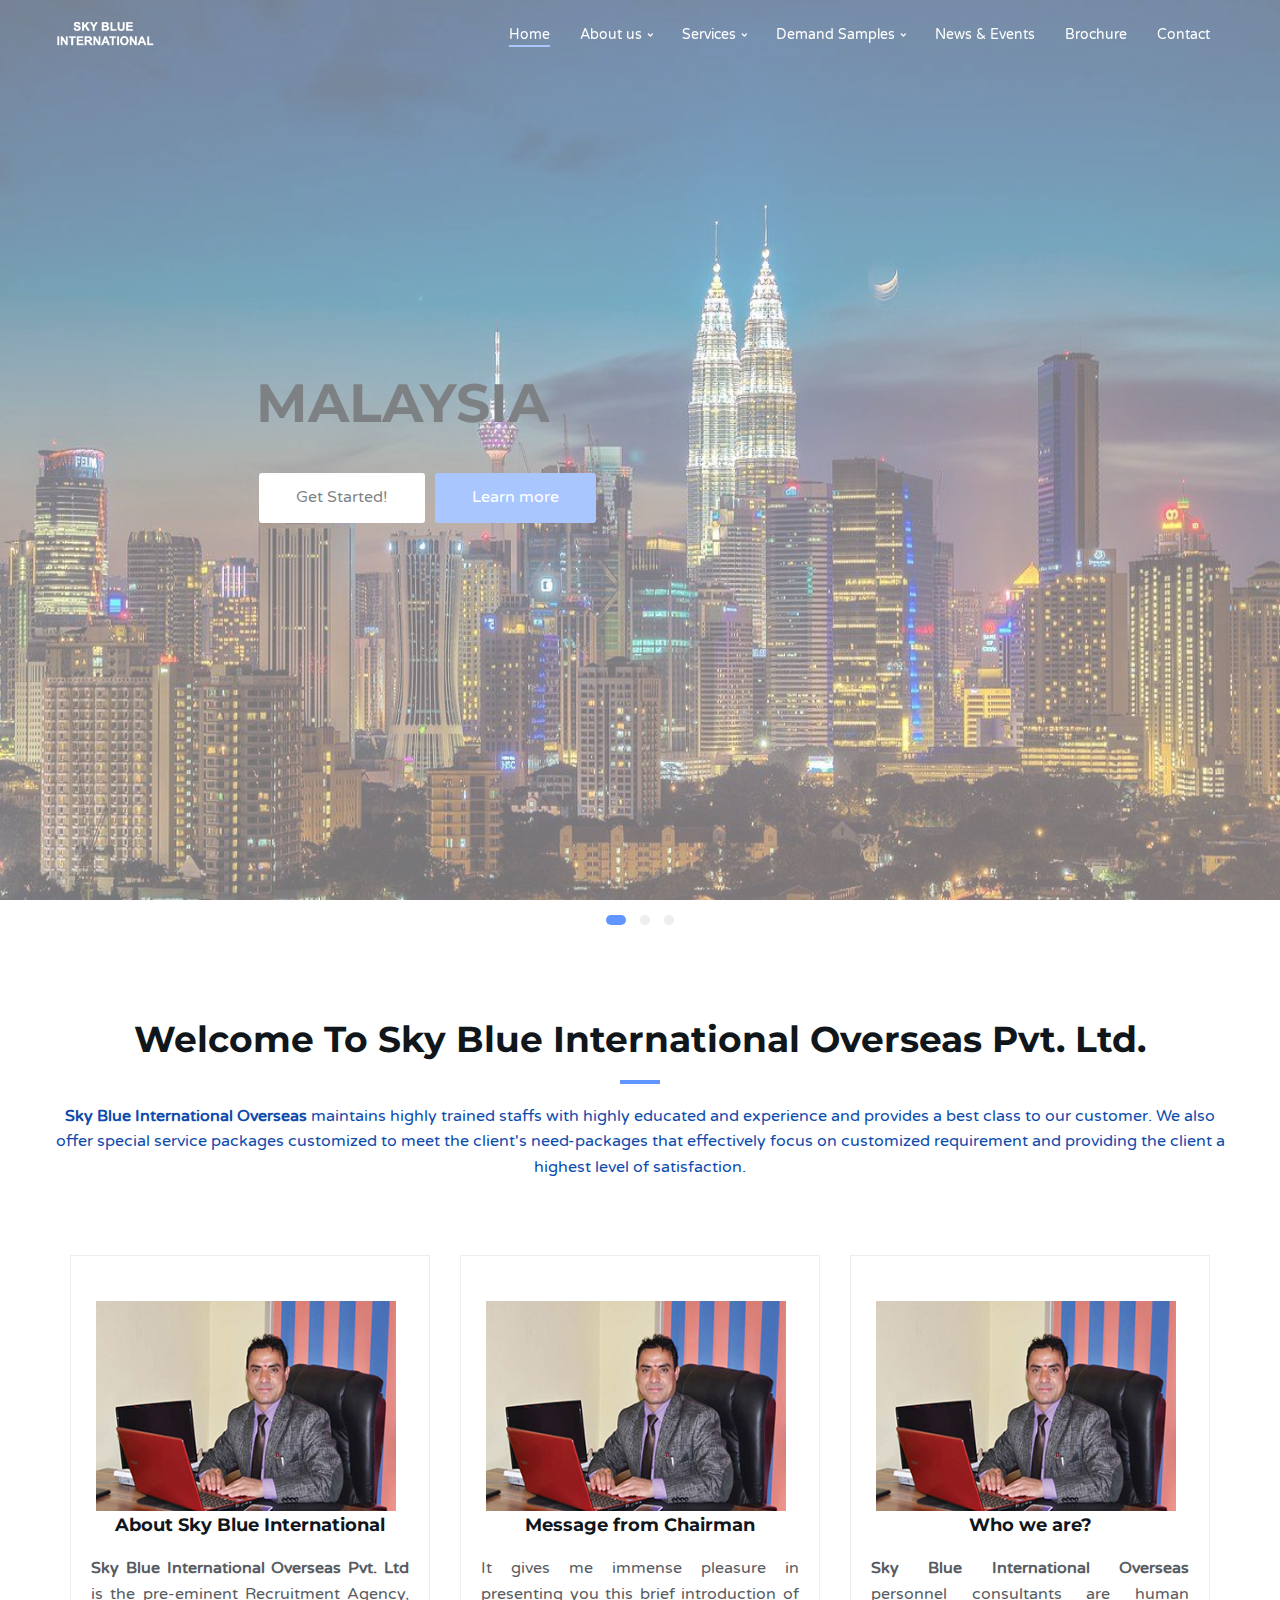
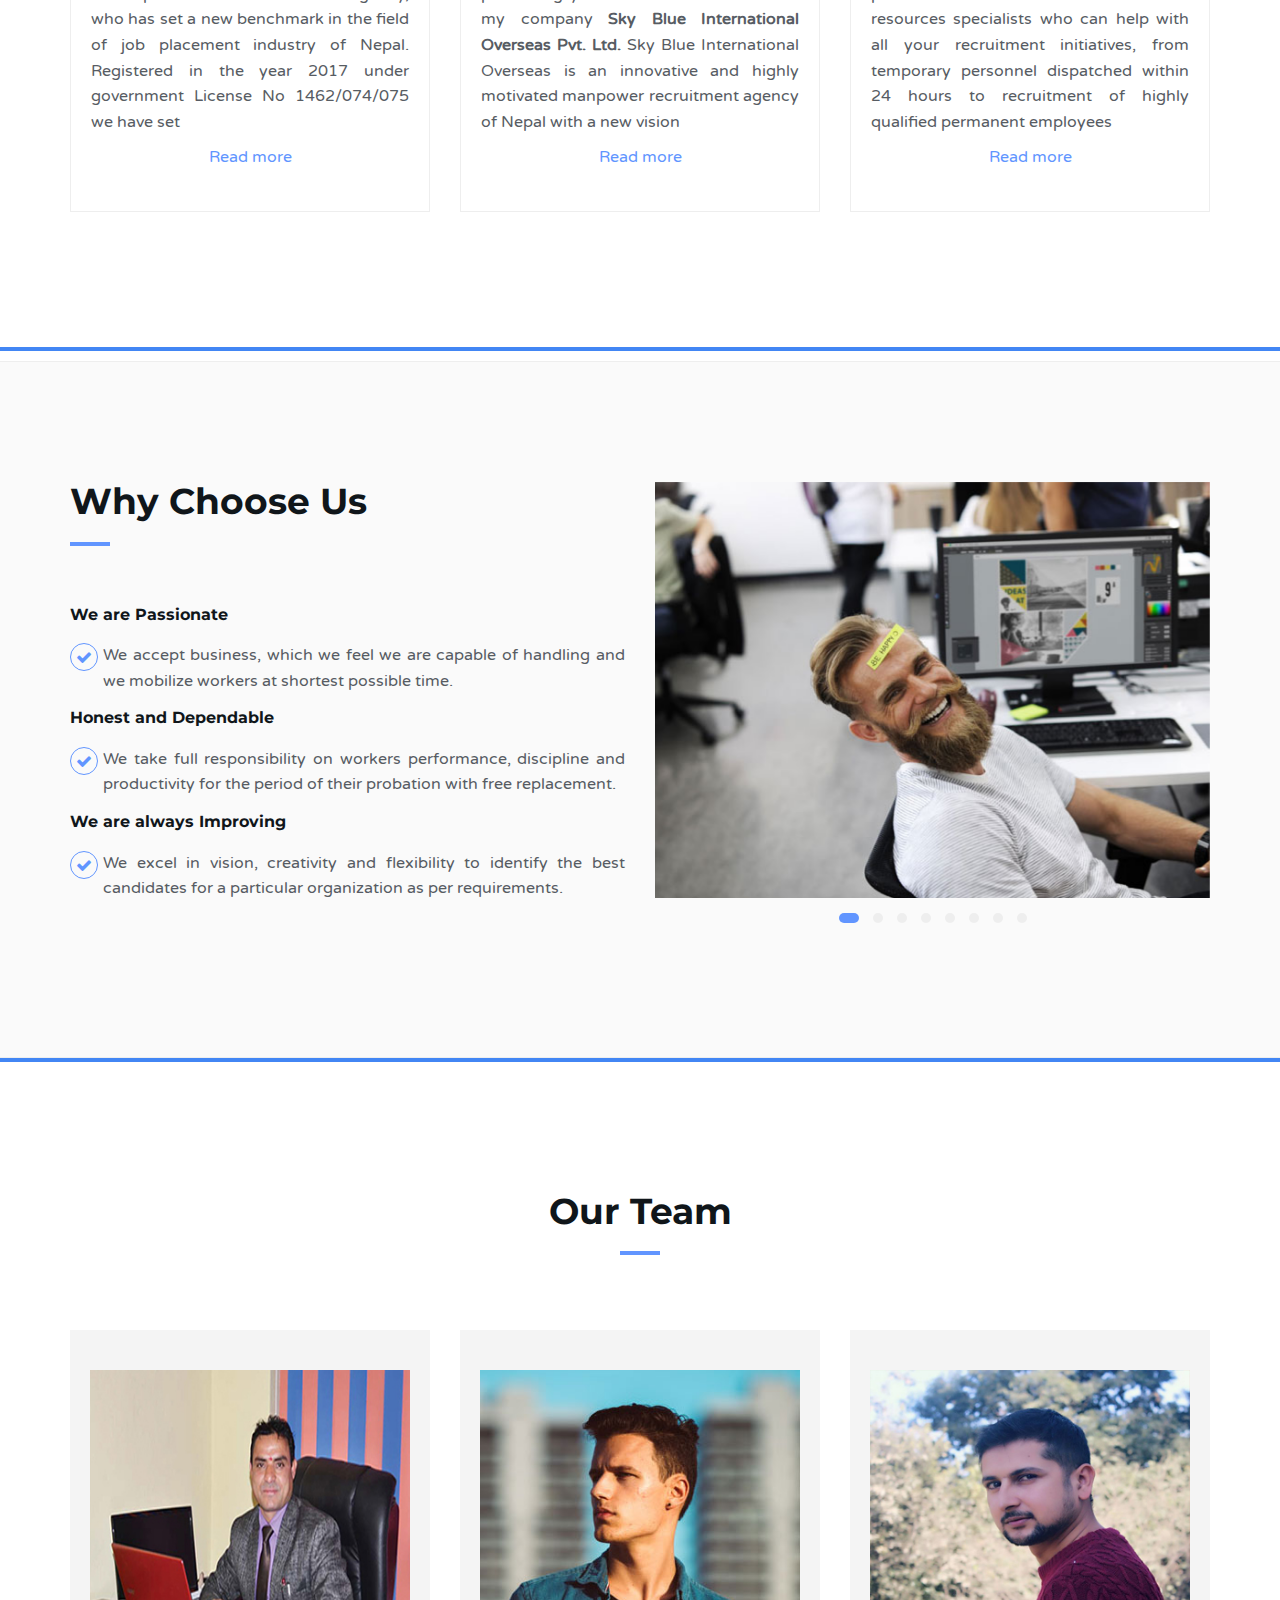
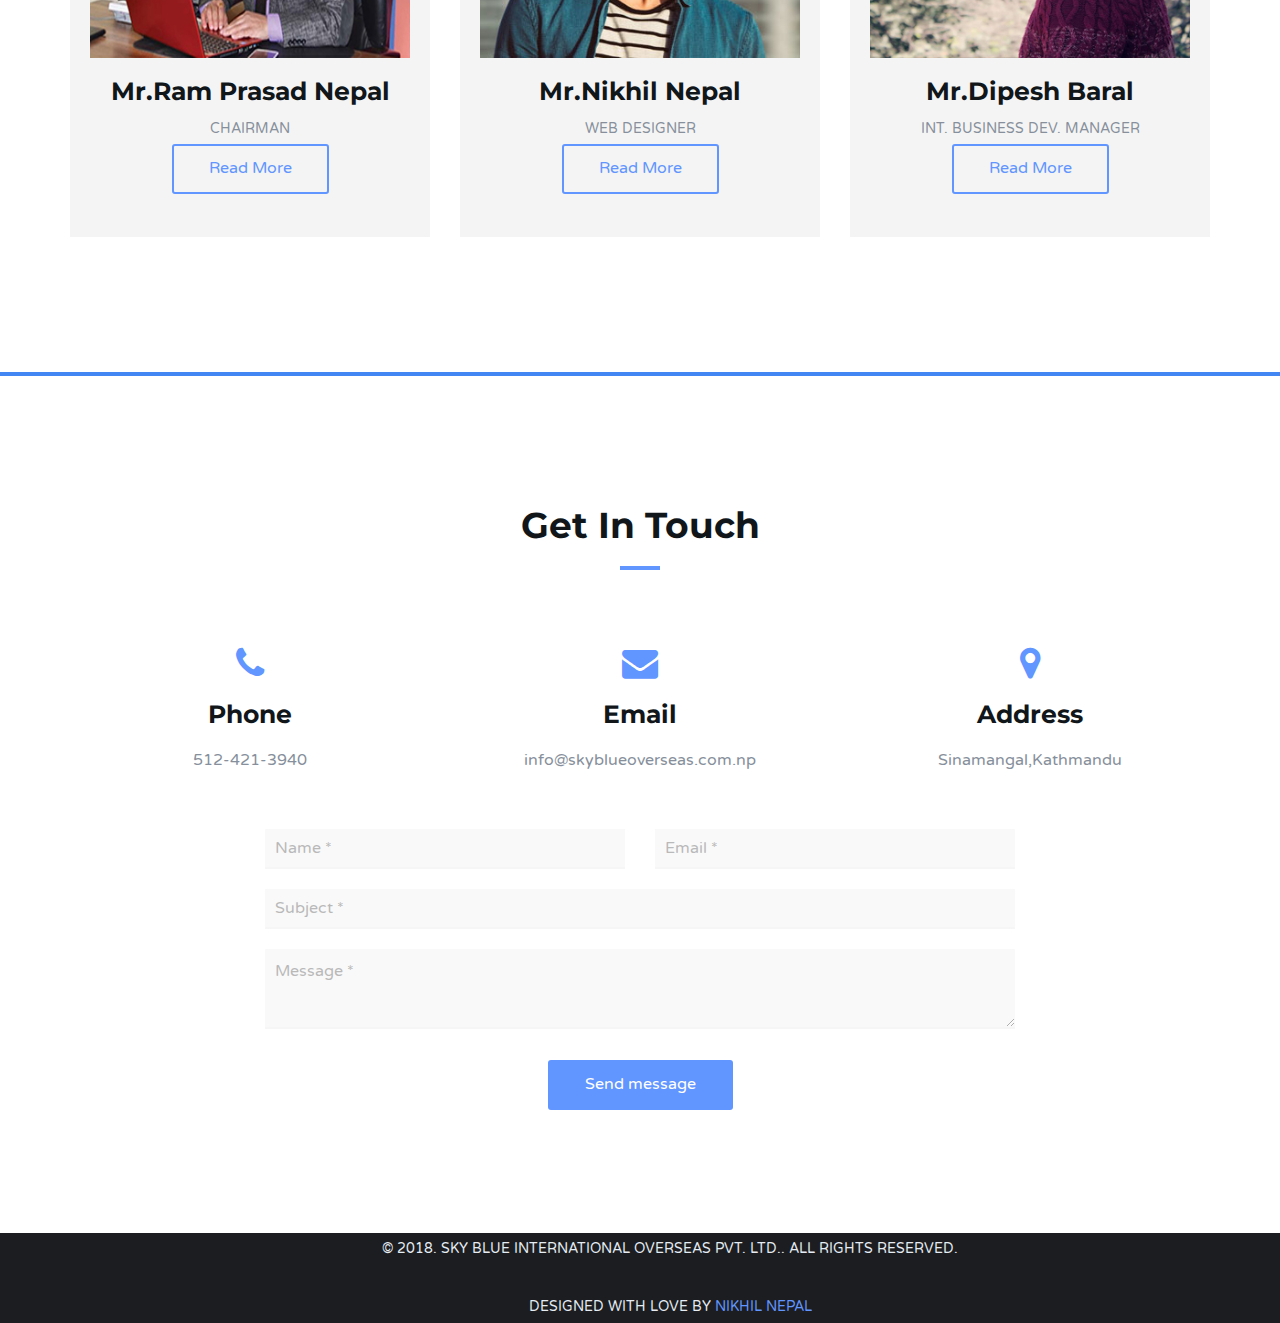
<file: index.html>
<!DOCTYPE html>
<html lang="en">

<head>
	<meta charset="utf-8">
	<meta http-equiv="X-UA-Compatible" content="IE=edge">
	<meta name="viewport" content="width=device-width, initial-scale=1">
	<!-- The above 3 meta tags *must* come first in the head; any other head content must come *after* these tags -->

	<title>Sky Blue International Overseas Pvt. Ltd </title>

	<!-- Google font -->
	<link href="https://fonts.googleapis.com/css?family=Montserrat:400,700%7CVarela+Round" rel="stylesheet">

	<!-- Bootstrap -->
	<link type="text/css" rel="stylesheet" href="css/bootstrap.min.css" />

	<!-- Owl Carousel -->
	<link type="text/css" rel="stylesheet" href="css/owl.carousel.css" />
	<link type="text/css" rel="stylesheet" href="css/owl.theme.default.css" />

	<!-- Magnific Popup -->
	<link type="text/css" rel="stylesheet" href="css/magnific-popup.css" />

	<!-- Font Awesome Icon -->
	<link rel="stylesheet" href="css/font-awesome.min.css">

	<!-- Custom stlylesheet -->
	<link type="text/css" rel="stylesheet" href="css/style.css" />

	<!-- HTML5 shim and Respond.js for IE8 support of HTML5 elements and media queries -->
	<!-- WARNING: Respond.js doesn't work if you view the page via file:// -->
	<!--[if lt IE 9]>
		<script src="https://oss.maxcdn.com/html5shiv/3.7.3/html5shiv.min.js"></script>
		<script src="https://oss.maxcdn.com/respond/1.4.2/respond.min.js"></script>
	<![endif]-->
</head>

<body>
	<!-- Header -->
	<header id="home">
		<!-- Background Image -->
		<div class="home-slider">
			<div id="home-slider" class="owl-carousel owl-theme">
				<div>
					<img class="img-responsive" src="./img/bg_slider1.jpg" alt="">
					<div class="home-content" style="text-align: left;">
						<h1 class="black-text">Malaysia</h1>
						<a href="#about"><button class="white-btn">Get Started!</button></a>
						<a href="intro.html"><button class="main-btn">Learn more</button></a>
					</div>
				</div>
				<div>
					<img class="img-responsive" src="./img/bg_slider1.jpg" alt="">
					<div class="home-content" style="text-align: left;">
						<h1 class="black-text">Malaysia</h1>
						<a href="#about"><button class="white-btn">Get Started!</button></a>
						<a href="intro.html"><button class="main-btn">Learn more</button></a>
					</div>
				</div>
				<div>
					<img class="img-responsive" src="./img/bg_slider1.jpg" alt="">
					<div class="home-content" style="text-align: left;">
						<h1 class="black-text">Malaysia</h1>
						<a href="#about"><button class="white-btn">Get Started!</button></a>
						<a href="intro.html"><button class="main-btn">Learn more</button></a>
					</div>
				</div>
			</div>
		</div>
		<!-- /Background Image -->

		<!-- Nav -->
		<nav id="nav" class="navbar nav-transparent">
			<div class="container">

				<div class="navbar-header">
					<!-- Logo -->
					<div class="navbar-brand">
						<a href="index.html">
							<img class="logo" src="img/logo.png" alt="logo">
							<img class="logo-alt" src="img/logo-alt.png" alt="logo">
						</a>
					</div>
					<!-- /Logo -->

					<!-- Collapse nav button -->
					<div class="nav-collapse">
						<span></span>
					</div>
					<!-- /Collapse nav button -->
				</div>

				<!--  Main navigation  -->
				<ul class="main-nav nav navbar-nav navbar-right">
					<li><a href="#home">Home</a></li>
					<li class="has-dropdown"><a href="#about">About us</a>
						<ul class="dropdown">
							<li><a href="intro.html" target="_blank" >Introduction</a></li>
                            <li><a href="msgceo.html" target="_blank">Message from Chairman</a></li>
                            <li><a href="wrkflow.html" target="_blank">Work Flow Chart</a></li>
                            <li><a href="abtnepal.html" target="_blank">About Nepal</a></li>
                            <li><a href="orgchart.html" target="_blank">Organization Chart</a></li>
                            <li><a href="legaldoc.html" target="_blank">Legal Documents</a></li>
                            <li><a href="#team" >Sky Blue Teams</a></li>
						</ul>
					</li>
					<li class="has-dropdown"><a href="#features">Services</a>
						<ul class="dropdown">
						<li><a href="docreq.html">Document Required</a></li>
                        <li><a href="selection.html" target="_blank">Requirement & Selection Process</a></li>
                        <li><a href="terms.html" target="_blank">Term & Conditions</a></li>
                    	</ul>
					</li>
					<li class="has-dropdown"><a href="#">Demand Samples</a>
						<ul class="dropdown">
							<li><a href="malaysia.html" target="_blank" >Sample Demand Letter-Malaysia</a></li>
                            <li><a href="dubai.html" target="_blank">Sample Demand Letter-Dubai</a></li>
                            <li><a href="qatar.html" target="_blank">Sample Demand Letter-Qatar</a></li>
						</ul>
					</li>
					<li><a href="news&events.html" target="_blank">News & Events</a></li>
					<li><a href="brochure.html" target="_blank">Brochure</a></li>
					<li><a href="#contact">Contact</a></li>
				</ul>
				<!-- /Main navigation -->

			</div>
		</nav>
		<!-- /Nav -->

	

	</header>
	<!-- /Header -->

	<!-- About -->
	<div id="about" class="section md-padding">

		<!-- Container -->
		<div class="container">

			<!-- Row -->
			<div class="row">

				<!-- Section header -->
				<div class="section-header text-center">
					<h2 class="title">Welcome to Sky Blue International Overseas Pvt. Ltd.</h2>
                    <p style="text-align: center; color: #0d4bad;"><strong>Sky Blue International Overseas</strong> maintains highly trained staffs with highly educated and experience and provides a best class to our customer. We also offer special service packages customized to meet the client's need-packages that effectively focus on customized requirement and providing the client a highest level of satisfaction.</p>
				</div>
				<!-- /Section header -->

				<!-- about -->
				<div class="col-md-4">
					<div class="about">
						<!-- <i class="fa fa-cogs"></i> -->
						<img src="img/ramprasadnepal.jpg" style="float:left; padding:5px;" width="310" height="220"/>
						<h4>About Sky Blue International </h4>
						<p style="color:#575c63; text-align:justify;"><strong>Sky Blue International Overseas Pvt. Ltd</strong> is the pre-eminent Recruitment Agency, who has set a new benchmark in the field of job placement industry of Nepal. Registered in the year 2017 under government License No 1462/074/075 we have set</p>
						<a href="intro.html" target="_blank">Read more</a>
					</div>
				</div>
				<!-- /about -->

				<!-- about -->
				<div class="col-md-4">
					<div class="about">
						<!-- <i class="fa fa-magic"></i> -->
						<img src="img/ramprasadnepal.jpg" style="float:left; padding:5px;" width="310" height="220"/>
						<h4>Message from Chairman</h4>
						<p style="color:#575c63; text-align:justify;">It gives me immense pleasure in presenting you this brief introduction of my company <strong> Sky Blue International Overseas Pvt. Ltd.</strong> Sky Blue International Overseas is an innovative and highly motivated manpower recruitment agency of Nepal with a new vision</p>
						<a href="msgceo.html" target="_blank">Read more</a>
					</div>
				</div>
				<!-- /about -->

				<!-- about -->
				<div class="col-md-4">
					<div class="about">
						<!-- <i class="fa fa-mobile"></i> -->
						<img src="img/ramprasadnepal.jpg" style="float:left; padding:5px;" width="310" height="220"/>
						<h4>Who we are?</h4>
						<p style="color:#575c63; text-align:justify;"><strong>Sky Blue International Overseas</strong> personnel consultants are human resources specialists who can help with all your recruitment initiatives, from temporary personnel dispatched within 24 hours to recruitment of highly qualified permanent employees</p>
						<a href="intro.html" target="_blank">Read more</a>
					</div>
				</div>
				<!-- /about -->

			</div>
			<!-- /Row -->

		</div>
		<!-- /Container -->

	</div>
	<!-- /About -->

	<div class="row">
       
        <div class="col-md-12">                    
            <!-- <div class="bounce" >

<p style="font-size: 16px; font-weight: bold; color:#000; text-decoration:none; letter-spacing: 4px;"> 
Airport Helper </p>

<p style="font-size: 16px; font-weight: bold; color:#000; text-decoration:none; letter-spacing: 4px;"> 
Cleaner </p> 

<p style="font-size: 16px; font-weight: bold; color:#000; text-decoration:none; letter-spacing: 4px;"> 
Body Guard </p> 

<p style="font-size: 16px; font-weight: bold; color:#000; text-decoration:none; letter-spacing: 4px;"> 
Dish Cleaners </p> 
<p style="font-size: 16px; font-weight: bold; color:#000; text-decoration:none; letter-spacing: 4px;"> 
Guard </p> 
<p style="font-size: 16px; font-weight: bold; color:#000; text-decoration:none; letter-spacing: 4px;"> 
Assistant Welding </p> 

</div>            
        </div>        -->
        <p style="border-bottom:4px solid #4286f4;"></p>
    </div>
</div>

	<!-- Why Choose Us -->
	<div id="features" class="section md-padding bg-grey">

		<!-- Container -->
		<div class="container">

			<!-- Row -->
			<div class="row">

				<!-- why choose us content -->
				<div class="col-md-6">
					<div class="section-header">
						<h2 class="title">Why Choose Us</h2>
					</div>
					
					<div class="feature">
						<h5>We are Passionate</h5>
						<i class="fa fa-check"></i>
						<p style="color:#575c63; text-align:justify;">We accept business, which we feel we are capable of handling and we mobilize workers at shortest possible time.</p>
					</div>
					<div class="feature">
						<h5>Honest and Dependable</h5>
						<i class="fa fa-check"></i>
						<p style="color:#575c63; text-align:justify;">We take full responsibility on workers performance, discipline and productivity for the period of their probation with free replacement.</p>
					</div>
					<div class="feature">
						<h5>We are always Improving</h5>
						<i class="fa fa-check"></i>
						<p style="color:#575c63; text-align:justify;">We excel in vision, creativity and flexibility to identify the best candidates for a particular organization as per requirements.</p>
					</div>
					
				</div>
				<!-- /why choose us content -->

				<!-- About slider -->
				<div class="col-md-6">
					<div id="about-slider" class="owl-carousel owl-theme">
						<img class="img-responsive" src="./img/about1.jpg" alt="">
						<img class="img-responsive" src="./img/about2.jpg" alt="">
						<img class="img-responsive" src="./img/about1.jpg" alt="">
						<img class="img-responsive" src="./img/about2.jpg" alt="">
						<img class="img-responsive" src="./img/about1.jpg" alt="">
						<img class="img-responsive" src="./img/about2.jpg" alt="">
						<img class="img-responsive" src="./img/about1.jpg" alt="">
						<img class="img-responsive" src="./img/about2.jpg" alt="">
					</div>
				</div>
				<!-- /About slider -->

			</div>
			<!-- /Row -->

		</div>
		<!-- /Container -->
	</div>
	<!-- /Why Choose Us -->
	
<div class="row">
       
        <div class="col-md-12">                    
           
        <p style="border-bottom:4px solid #4286f4;"></p>
    </div>
</div>
	<!-- Team -->
	<div id="team" class="section md-padding">

		<!-- Container -->
		<div class="container">

			<!-- Row -->
			<div class="row">

				<!-- Section header -->
				<div class="section-header text-center">
					<h2 class="title">Our Team</h2>
				</div>
				<!-- /Section header -->

				<!-- team -->
				<div class="col-sm-4">
					<div class="team">
						<div class="team-img">
							<img class="img-responsive" src="./img/ram.jpg" alt="">
							<div class="overlay">
								<div class="team-social">
									<a href="#"><i class="fa fa-facebook"></i></a>
									<a href="#"><i class="fa fa-google-plus"></i></a>
									<a href="#"><i class="fa fa-twitter"></i></a>
								</div>
							</div>
						</div>
						<div class="team-content">
							<h3>Mr.Ram Prasad Nepal</h3>
							<span>Chairman</span>
							<div class="price-btn">
                            <a href="msgceo.html"><button class="outline-btn">Read More</button></a>
                        </div>
						</div>
					</div>
				</div>
				<!-- /team -->

				<!-- team -->
				<div class="col-sm-4">
					<div class="team">
						<div class="team-img">
							<img class="img-responsive" src="./img/team1.jpg" alt="">
							<div class="overlay">
								<div class="team-social">
									<a href="#"><i class="fa fa-facebook"></i></a>
									<a href="#"><i class="fa fa-google-plus"></i></a>
									<a href="#"><i class="fa fa-twitter"></i></a>
								</div>
							</div>
						</div>
						<div class="team-content">
							<h3>Mr.Nikhil Nepal</h3>
							<span>Web Designer</span>
							<div class="price-btn">
                            <a href="msgceo.html"><button class="outline-btn">Read More</button></a>
                        </div>
						</div>
					</div>
				</div>
				<!-- /team -->

				<!-- team -->
				<div class="col-sm-4">
					<div class="team">
						<div class="team-img">
							<img class="img-responsive" src="./img/dipesh1.jpg" alt="">
							<div class="overlay">
								<div class="team-social">
									<a href="#"><i class="fa fa-facebook"></i></a>
									<a href="#"><i class="fa fa-google-plus"></i></a>
									<a href="#"><i class="fa fa-twitter"></i></a>
								</div>
							</div>
						</div>
						<div class="team-content">
							<h3>Mr.Dipesh Baral</h3>
							<span>Int. Business Dev. Manager</span>
							<div class="price-btn">
                            <a href="msgbusdev.html"><button class="outline-btn">Read More</button></a>
                        </div>
						</div>
					</div>
				</div>
				<!-- /team -->

			</div>
			<!-- /Row -->

		</div>
		<!-- /Container -->

	</div>
	<!-- /Team -->

	<div class="row">
       
        <div class="col-md-12">                    
           
        <p style="border-bottom:4px solid #4286f4;"></p>
    </div>
</div>

	<!-- Contact -->
	<div id="contact" class="section md-padding">

		<!-- Container -->
		<div class="container">

			<!-- Row -->
			<div class="row">

				<!-- Section-header -->
				<div class="section-header text-center">
					<h2 class="title">Get in touch</h2>
				</div>
				<!-- /Section-header -->

				<!-- contact -->
				<div class="col-sm-4">
					<div class="contact">
						<i class="fa fa-phone"></i>
						<h3>Phone</h3>
						<p>512-421-3940</p>
					</div>
				</div>
				<!-- /contact -->

				<!-- contact -->
				<div class="col-sm-4">
					<div class="contact">
						<i class="fa fa-envelope"></i>
						<h3>Email</h3>
						<p>info@skyblueoverseas.com.np</p>
					</div>
				</div>
				<!-- /contact -->

				<!-- contact -->
				<div class="col-sm-4">
					<div class="contact">
						<i class="fa fa-map-marker"></i>
						<h3>Address</h3>
						<p>Sinamangal,Kathmandu</p>
					</div>
				</div>
				<!-- /contact -->

				<!-- contact form -->
			<div class="col-md-8 col-md-offset-2">
				<form id="contact-form" method="post" action="mail.php" role="form">

						<div class="messages"></div>

						<div class="controls">
					
							<div class="row">
								<div class="col-md-6">
									<div class="form-group">
										<input id="form_name" type="text" name="name" placeholder="Name *" required="required" data-error="Name is required.">
										<div class="help-block with-errors"></div>
									</div>
								</div>
								<div class="col-md-6">
									<div class="form-group">
										<input id="form_email" type="email" name="email" placeholder="Email *" required="required" data-error="Valid email is required.">
										<div class="help-block with-errors"></div>
									</div>
								</div>
							</div>
							<div class="row">
								<div class="col-md-12">
									<div class="form-group">
										<input id="form_subject" type="text" name="subject" placeholder="Subject *" required="required" data-error="Subject is required.">
										<div class="help-block with-errors"></div>
									</div>
								</div>
							</div>
							<div class="row">
								<div class="col-md-12">
									<div class="form-group">
										<textarea id="form_message" name="message" placeholder="Message *" rows="4" required="required" data-error="Please,leave us a message."></textarea>
										<div class="help-block with-errors"></div>
									</div>
								</div>
								<div class="col-md-12 text-center">
									<input type="submit" class="main-btn" value="Send message">
								</div>
							</div>
						</div>
					
					</form>
			
		</div>
		<!-- /contact form -->

			</div>
			<!-- /Row -->

		</div>
		<!-- /Container -->

	</div>
	<!-- /Contact -->


	<!-- Footer -->
	<footer id="footer" class="sm-padding bg-dark">

		<!-- Container -->
		<div class="container">

			<!-- Row -->
			<div class="row">

				<div class="col-md-12">

					<!-- Footer -->
    <footer id="footer" class="sm-padding bg-dark">

        <!-- Container -->
        <div class="container">

            <!-- Row -->
            <div class="row">

                <div class="col-md-12">
                    <!-- Footer Coypright -->
            <div class="footer-copyright">
                <div class="container">
                    <p>© 2018. Sky Blue International Overseas Pvt. Ltd.. All rights reserved.</p><br>
                    <P>Designed with love by <a href="http://www.nepalnikhil.com.np/">Nikhil Nepal</a></P>

                </div>
            </div>
            <!-- End Footer Coypright -->
                </div>

            </div>
            <!-- /Row -->

        </div>
        <!-- /Container -->

    </footer>
    <!-- /Footer -->

	<!-- Back to top -->
	<div id="back-to-top"></div>
	<!-- /Back to top -->

	<!-- Preloader -->
	<div id="preloader">
		<div class="preloader">
			<span></span>
			<span></span>
			<span></span>
			<span></span>
		</div>
	</div>
	<!-- /Preloader -->

	<!-- jQuery Plugins -->
	<script type="text/javascript" src="js/jquery.min.js"></script>
	<script type="text/javascript" src="js/bootstrap.min.js"></script>
	<script type="text/javascript" src="js/owl.carousel.min.js"></script>
	<script type="text/javascript" src="js/jquery.magnific-popup.js"></script>
    <script type="text/javascript" src="js/validator.js"></script>	
	<script type="text/javascript" src="js/main.js"></script>

</body>

</html>
</file>
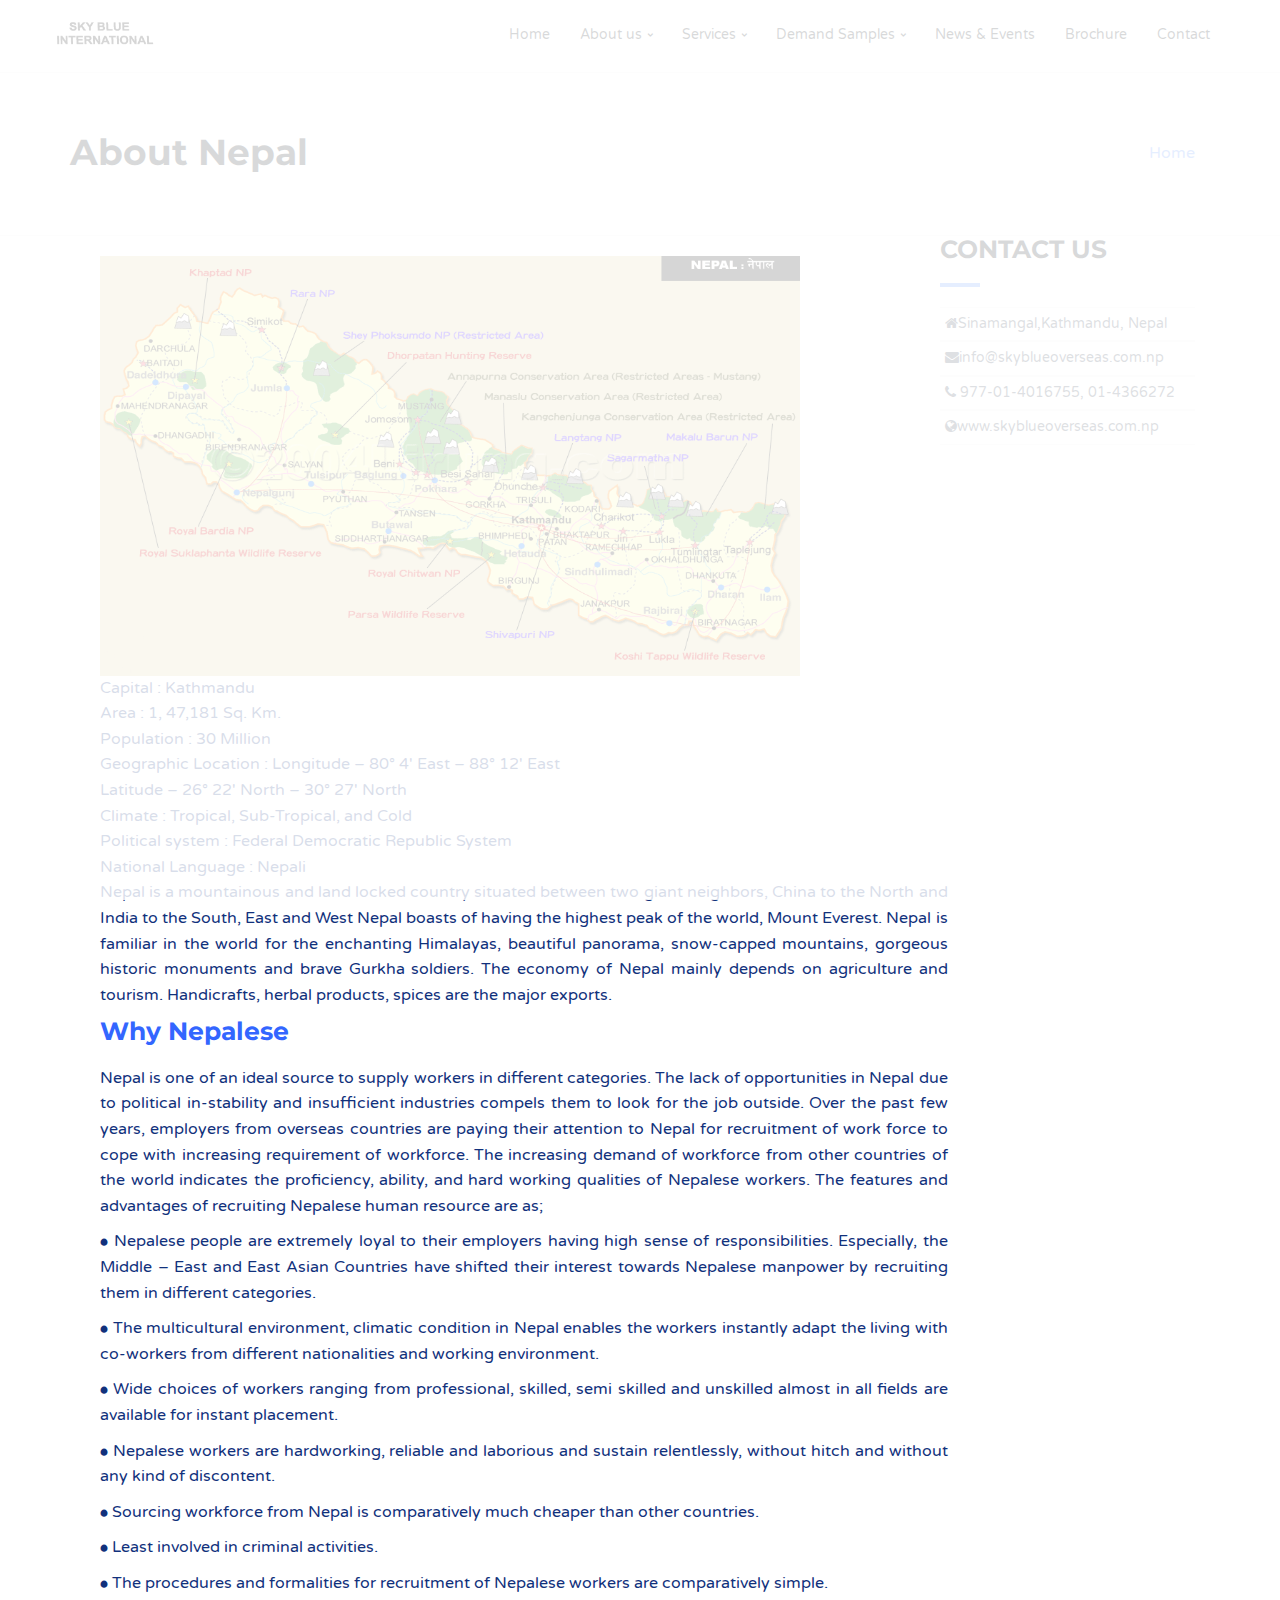
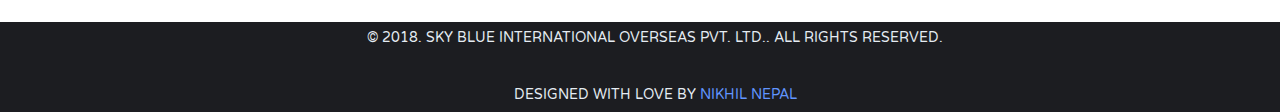
<file: abtnepal.html>
<!DOCTYPE html>
<html lang="en">

<head>
    <meta charset="utf-8">
    <meta http-equiv="X-UA-Compatible" content="IE=edge">
    <meta name="viewport" content="width=device-width, initial-scale=1">
    <!-- The above 3 meta tags *must* come first in the head; any other head content must come *after* these tags -->

    <title>About Nepal</title>

    <!-- Google font -->
    <link href="https://fonts.googleapis.com/css?family=Montserrat:400,700%7CVarela+Round" rel="stylesheet">

    <!-- Bootstrap -->
    <link type="text/css" rel="stylesheet" href="css/bootstrap.min.css" />

    <!-- Owl Carousel -->
    <link type="text/css" rel="stylesheet" href="css/owl.carousel.css" />
    <link type="text/css" rel="stylesheet" href="css/owl.theme.default.css" />

    <!-- Magnific Popup -->
    <link type="text/css" rel="stylesheet" href="css/magnific-popup.css" />

    <!-- Font Awesome Icon -->
    <link rel="stylesheet" href="css/font-awesome.min.css">

    <!-- Custom stlylesheet -->
    <link type="text/css" rel="stylesheet" href="css/style.css" />

    <!-- HTML5 shim and Respond.js for IE8 support of HTML5 elements and media queries -->
    <!-- WARNING: Respond.js doesn't work if you view the page via file:// -->
    <!--[if lt IE 9]>
        <script src="https://oss.maxcdn.com/html5shiv/3.7.3/html5shiv.min.js"></script>
        <script src="https://oss.maxcdn.com/respond/1.4.2/respond.min.js"></script>
    <![endif]-->
</head>

<body>

    <!-- Header -->
    <header>

        <!-- Nav -->
        <nav id="nav" class="navbar">
            <div class="container">

                <div class="navbar-header">
                    <!-- Logo -->
                    <div class="navbar-brand">
                        <a href="index.html">
                            <img class="logo" src="img/logo.png" alt="logo">
                        </a>
                    </div>
                    <!-- /Logo -->

                    <!-- Collapse nav button -->
                    <div class="nav-collapse">
                        <span></span>
                    </div>
                    <!-- /Collapse nav button -->
                </div>

                <!--  Main navigation  -->
                <ul class="main-nav nav navbar-nav navbar-right">
                    <li><a href="index.html" target="_blank">Home</a></li>
                    <li class="has-dropdown"><a href="intro.html" target="_blank">About us</a>
                        <ul class="dropdown">
                            <li><a href="intro.html" target="_blank" >Introduction</a></li>
                            <li><a href="msgceo.html" target="_blank">Message from Chairman</a></li>
                            <li><a href="wrkflow.html" target="_blank">Work Flow Chart</a></li>
                            <li><a href="abtnepal.html" target="_blank">About Nepal</a></li>
                            <li><a href="orgchart.html" target="_blank">Organization Chart</a></li>
                            <li><a href="legaldoc.html" target="_blank">Legal Documents</a></li>
                            <li><a href="team.html" target="_blank">Sky Blue Teams</a></li>
                        </ul>
                    </li>
                    <li class="has-dropdown"><a href="selection.html" target="_blank">Services</a>
                        <ul class="dropdown">
                        <li><a href="docreq.html" target="_blank">Document Required</a></li>
                        <li><a href="selection.html" target="_blank">Requirement & Selection Process</a></li>
                        <li><a href="terms.html" target="_blank">Term & Conditions</a></li>
                        </ul>
                    </li>
                    <li class="has-dropdown"><a href="#" >Demand Samples</a>
                        <ul class="dropdown">
                            <li><a href="malaysia.html" target="_blank" >Sample Demand Letter-Malaysia</a></li>
                            <li><a href="dubai.html" target="_blank">Sample Demand Letter-Dubai</a></li>
                            <li><a href="qatar.html" target="_blank">Sample Demand Letter-Qatar</a></li>
                        </ul>
                    </li>
                    <li><a href="news&events.html" target="_blank">News & Events</a></li>
                    <li><a href="brochure.html" target="_blank">Brochure</a></li>
                    <li><a href="#contact">Contact</a></li>
                </ul>
                <!-- /Main navigation -->

            </div>
        </nav>
        <!-- /Nav -->

        <!-- header wrapper -->
        <div class="header-wrapper sm-padding bg-grey">
            <div class="container">
                <h2>About Nepal</h2>
                <ul class="breadcrumb">
                    <li class="breadcrumb-item"><a href="index.html">Home</a></li>
                </ul>
            </div>
        </div>
        <!-- /header wrapper -->

    </header>
    <!-- /Header -->

   
        <!-- Container -->
        <div class="container">

            <!-- Row -->
            <div>

                <!-- Main -->
                <main id="main" class="col-md-9">
                    <div class="blog">
                        <div class="blog-content">
                            <div class="master-container">
    <div class="container">
        <div class="row">
            <main class="col-xs-12  col-md-9" role="main">
                <div class="row">

                    
                    <div class="col-xs-12">
                        <article class="post-2199 page type-page status-publish hentry">
                            <img src="img/nepal.jpg" width="700" height="420"/>
                            <p>Capital : Kathmandu<br />
                            Area : 1, 47,181 Sq. Km.<br />
                            Population : 30 Million<br />
                            Geographic Location : Longitude &#8211; 80° 4&#8242; East &#8211; 88° 12&#8242; East<br />
                            Latitude &#8211; 26° 22&#8242; North &#8211; 30° 27&#8242; North<br />
                            Climate : Tropical, Sub-Tropical, and Cold<br />
                            Political system : Federal Democratic Republic System<br />
                            National Language : Nepali<br />
                            Nepal is a mountainous and land locked country situated between two giant neighbors, China to the North and India to the South, East and West Nepal boasts of having the highest peak of the world, Mount Everest. Nepal is familiar in the world for the enchanting Himalayas, beautiful panorama, snow-capped mountains, gorgeous historic monuments and brave Gurkha soldiers. The economy of Nepal mainly depends on agriculture and tourism. Handicrafts, herbal products, spices are the major exports.</p>
                            <h3><span style="color: #3366ff;">Why Nepalese</span></h3>
                            <p>Nepal is one of an ideal source to supply workers in different categories. The lack of opportunities in Nepal due to political in-stability and insufficient industries compels them to look for the job outside. Over the past few years, employers from overseas countries are paying their attention to Nepal for recruitment of work force to cope with increasing requirement of workforce. The increasing demand of workforce from other countries of the world indicates the proficiency, ability, and hard working qualities of Nepalese workers. The features and advantages of recruiting Nepalese human resource are as;</p>
                            <p>⦁ Nepalese people are extremely loyal to their employers having high sense of responsibilities. Especially, the Middle &#8211; East and East Asian Countries have shifted their interest towards Nepalese manpower by recruiting them in different categories.</p>
                            <p>⦁ The multicultural environment, climatic condition in Nepal enables the workers instantly adapt the living with co-workers from different nationalities and working environment.</p>
                            <p>⦁ Wide choices of workers ranging from professional, skilled, semi skilled and unskilled almost in all fields are available for instant placement.</p>
                            <p>⦁ Nepalese workers are hardworking, reliable and laborious and sustain relentlessly, without hitch and without any kind of discontent.</p>
                            <p>⦁ Sourcing workforce from Nepal is comparatively much cheaper than other countries.</p>
                            <p>⦁ Least involved in criminal activities.</p>
                            <p>⦁ The procedures and formalities for recruitment of Nepalese workers are comparatively simple.</p>
                        </article>
                                            </div><!-- /blogpost -->

                    
                </div>
            </main>

                            <div class="col-xs-12  col-md-3">
                    <div class="sidebar" role="complementary">
                                            </div>
                </div>
            
        </div>
    </div><!-- /container -->
</div>
                        </div>
                    </div>
                </main>
                <!-- /Main -->


                <!-- Aside -->
                <aside id="aside" class="col-md-3">

                    <!-- Category -->
                    <div class="widget">
                        <h3 class="title">Contact us</h3>
                        <div class="widget-category">
                            <ul class="list-unstyled">
                                            <li><a href="#"><i class="fa fa-home"></i>Sinamangal,Kathmandu, Nepal</a></li>
                        <li><a href="#"><i class="fa fa-envelope"></i>info@skyblueoverseas.com.np</a></li>
                        <li><a href="#"><i class="fa fa-phone"></i> 977-01-4016755, 01-4366272</a></li>
                        <li><a href="http://www.skyblueoverseas.com.np/"><i class="fa fa-globe"></i>www.skyblueoverseas.com.np</a></li>
                                            </ul>
                        </div>
                    </div>
                    <!-- /Category -->

                    

                </aside>
                <!-- /Aside -->

            </div>
            <!-- /Row -->

        </div>
        <!-- /Container -->

    </div>
    <!-- /Blog -->

    <!-- Footer -->
    <footer id="footer" class="sm-padding bg-dark">

        <!-- Container -->
        <div class="container">

            <!-- Row -->
            <div class="row">

                <div class="col-md-12">
                    <!-- Footer Coypright -->
            <div class="footer-copyright">
                <div class="container">
                    <p>© 2018. Sky Blue International Overseas Pvt. Ltd.. All rights reserved.</p><br>
                    <P>Designed with love by <a href="http://www.nepalnikhil.com.np/">Nikhil Nepal</a></P>

                </div>
            </div>
            <!-- End Footer Coypright -->
                </div>

            </div>
            <!-- /Row -->

        </div>
        <!-- /Container -->

    </footer>
    <!-- /Footer -->

    <!-- Back to top -->
    <div id="back-to-top"></div>
    <!-- /Back to top -->

    <!-- Preloader -->
    <div id="preloader">
        <div class="preloader">
            <span></span>
            <span></span>
            <span></span>
            <span></span>
        </div>
    </div>
    <!-- /Preloader -->

    <!-- jQuery Plugins -->
    <script type="text/javascript" src="js/jquery.min.js"></script>
    <script type="text/javascript" src="js/bootstrap.min.js"></script>
    <script type="text/javascript" src="js/owl.carousel.min.js"></script>
    <script type="text/javascript" src="js/jquery.magnific-popup.js"></script>
    <script type="text/javascript" src="js/main.js"></script>

</body>

</html>
</file>
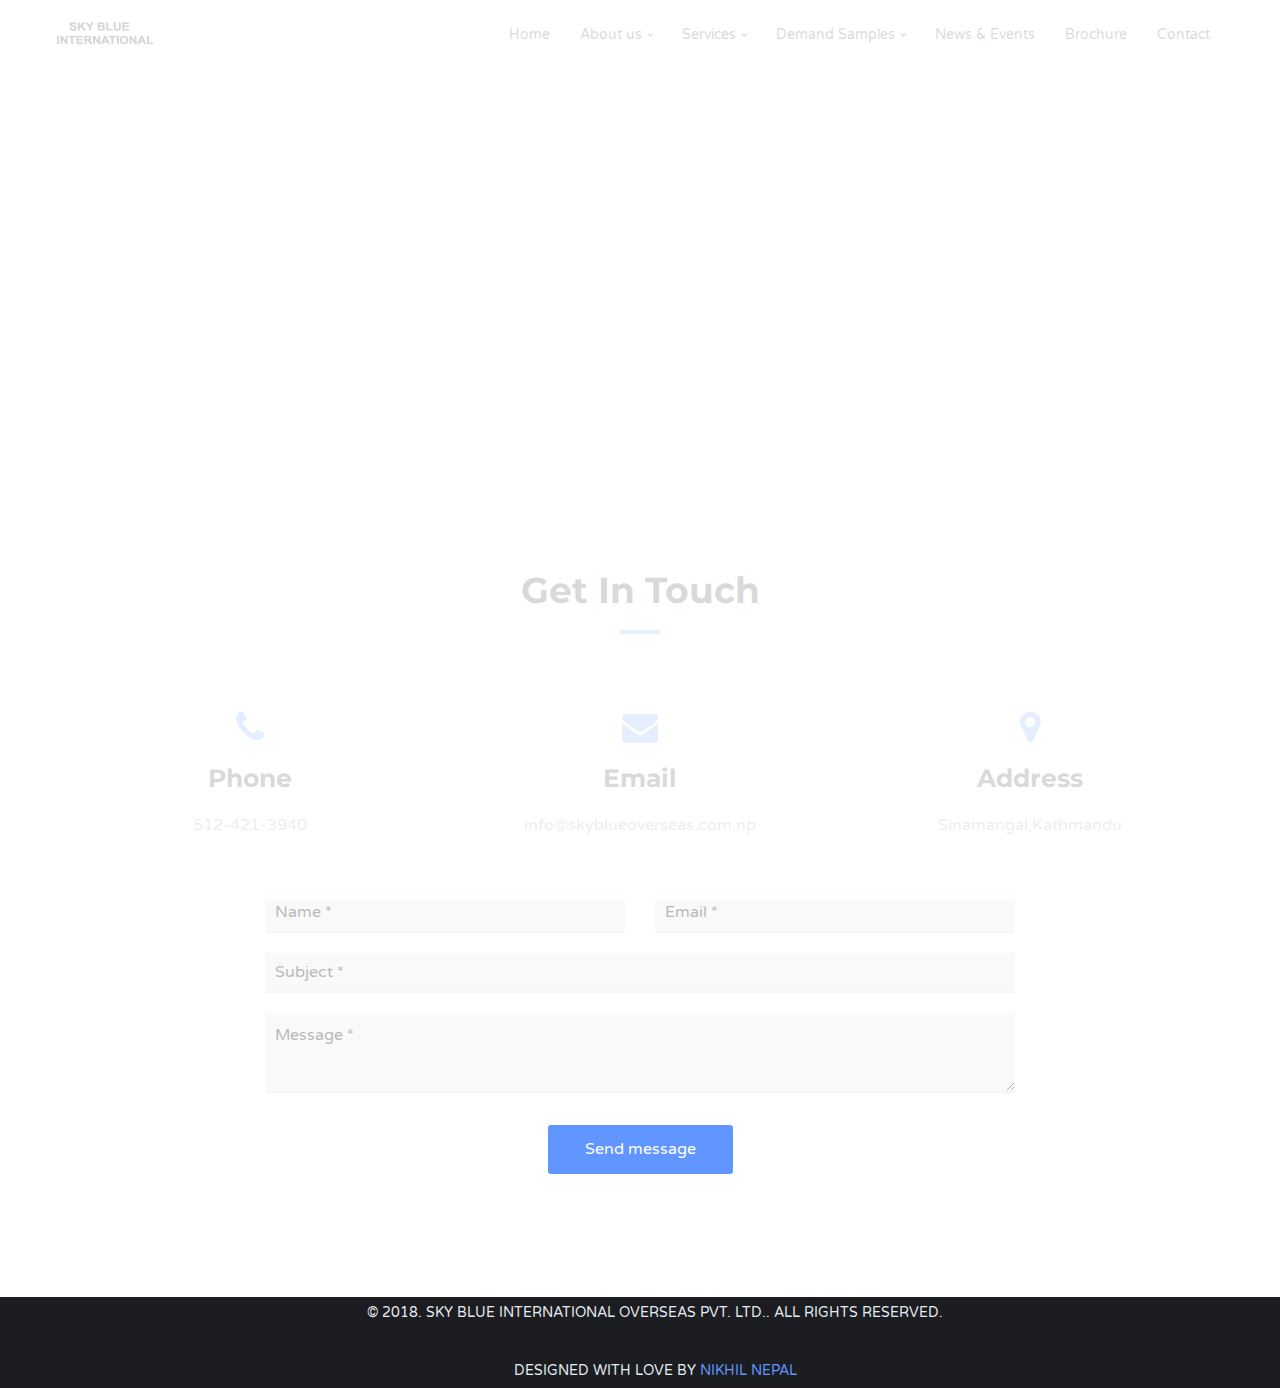
<file: contact.html>
<!DOCTYPE html>
<html lang="en">

<head>
    <meta charset="utf-8">
    <meta http-equiv="X-UA-Compatible" content="IE=edge">
    <meta name="viewport" content="width=device-width, initial-scale=1">
    <!-- The above 3 meta tags *must* come first in the head; any other head content must come *after* these tags -->

    <title>Contact</title>

    <!-- Google font -->
    <link href="https://fonts.googleapis.com/css?family=Montserrat:400,700%7CVarela+Round" rel="stylesheet">

    <!-- Bootstrap -->
    <link type="text/css" rel="stylesheet" href="css/bootstrap.min.css" />

    <!-- Owl Carousel -->
    <link type="text/css" rel="stylesheet" href="css/owl.carousel.css" />
    <link type="text/css" rel="stylesheet" href="css/owl.theme.default.css" />

    <!-- Magnific Popup -->
    <link type="text/css" rel="stylesheet" href="css/magnific-popup.css" />

    <!-- Font Awesome Icon -->
    <link rel="stylesheet" href="css/font-awesome.min.css">

    <!-- Custom stlylesheet -->
    <link type="text/css" rel="stylesheet" href="css/style.css" />

    <!-- HTML5 shim and Respond.js for IE8 support of HTML5 elements and media queries -->
    <!-- WARNING: Respond.js doesn't work if you view the page via file:// -->
    <!--[if lt IE 9]>
        <script src="https://oss.maxcdn.com/html5shiv/3.7.3/html5shiv.min.js"></script>
        <script src="https://oss.maxcdn.com/respond/1.4.2/respond.min.js"></script>
    <![endif]-->
</head>

<body>

    <!-- Header -->
    <header>

        <!-- Nav -->
        <nav id="nav" class="navbar">
            <div class="container">

                <div class="navbar-header">
                    <!-- Logo -->
                    <div class="navbar-brand">
                        <a href="index.html">
                            <img class="logo" src="img/logo.png" alt="logo">
                        </a>
                    </div>
                    <!-- /Logo -->

                    <!-- Collapse nav button -->
                    <div class="nav-collapse">
                        <span></span>
                    </div>
                    <!-- /Collapse nav button -->
                </div>

                <!--  Main navigation  -->
                <ul class="main-nav nav navbar-nav navbar-right">
                    <li><a href="index.html" target="_blank">Home</a></li>
                    <li class="has-dropdown"><a href="intro.html" target="_blank">About us</a>
                        <ul class="dropdown">
                            <li><a href="intro.html" target="_blank" >Introduction</a></li>
                            <li><a href="msgceo.html" target="_blank">Message from Chairman</a></li>
                            <li><a href="wrkflow.html" target="_blank">Work Flow Chart</a></li>
                            <li><a href="abtnepal.html" target="_blank">About Nepal</a></li>
                            <li><a href="orgchart.html" target="_blank">Organization Chart</a></li>
                            <li><a href="legaldoc.html" target="_blank">Legal Documents</a></li>
                            <li><a href="team.html" target="_blank">Sky Blue Teams</a></li>
                        </ul>
                    </li>
                    <li class="has-dropdown"><a href="selection.html" target="_blank">Services</a>
                        <ul class="dropdown">
                        <li><a href="docreq.html" target="_blank">Document Required</a></li>
                        <li><a href="selection.html" target="_blank">Requirement & Selection Process</a></li>
                        <li><a href="terms.html" target="_blank">Term & Conditions</a></li>
                        </ul>
                    </li>
                    <li class="has-dropdown"><a href="#" >Demand Samples</a>
                        <ul class="dropdown">
                            <li><a href="malaysia.html" target="_blank" >Sample Demand Letter-Malaysia</a></li>
                            <li><a href="dubai.html" target="_blank">Sample Demand Letter-Dubai</a></li>
                            <li><a href="qatar.html" target="_blank">Sample Demand Letter-Qatar</a></li>
                        </ul>
                    </li>
                    <li><a href="news&events.html" target="_blank">News & Events</a></li>
                    <li><a href="brochure.html" target="_blank">Brochure</a></li>
                    <li><a href="contact.html">Contact</a></li>
                </ul>
                <!-- /Main navigation -->

            </div>
        </nav>
        <!-- /Nav -->

<!-- Map -->

<!-- Map -->

<!-- Contact Form -->

<div class="container">
	<div class="contact-page">	
	<!-- Row -->
	<div class="row">

		<!-- map -->
		<div class="col-md-12">
				<div class="map">
					<iframe src="https://www.google.com/maps/embed?pb=!1m18!1m12!1m3!1d113032.64621395394!2d85.25609251320085!3d27.708942727046708!2m3!1f0!2f0!3f0!3m2!1i1024!2i768!4f13.1!3m3!1m2!1s0x39eb198a307baabf%3A0xb5137c1bf18db1ea!2sKathmandu+44600!5e0!3m2!1sen!2snp!4v1522657045378" width="100%" height="400" frameborder="0" style="border:0" allowfullscreen></iframe>
				</div>
			</div>
			</div>
			<!-- map -->

			<!-- Section-header -->
			<div class="section-header text-center">
				<h2 class="title">Get in touch</h2>
			</div>
			<!-- /Section-header -->
			<div class="row">

			<!-- contact -->
			<div class="col-sm-4">
				<div class="contact">
					<i class="fa fa-phone"></i>
					<h3>Phone</h3>
					<p>512-421-3940</p>
				</div>
			</div>
			<!-- /contact -->

			<!-- contact -->
			<div class="col-sm-4">
				<div class="contact">
					<i class="fa fa-envelope"></i>
					<h3>Email</h3>
					<p>info@skyblueoverseas.com.np</p>
				</div>
			</div>
			<!-- /contact -->

			<!-- contact -->
			<div class="col-sm-4">
				<div class="contact">
					<i class="fa fa-map-marker"></i>
					<h3>Address</h3>
					<p>Sinamangal,Kathmandu</p>
				</div>
			</div>
			<!-- /contact -->

		</div>
			

<div class="row">
			<!-- contact form -->
			<div class="col-md-8 col-md-offset-2">
					<form id="contact-form" method="post" action="mail.php" role="form">

							<div class="messages"></div>

							<div class="controls">
						
								<div class="row">
									<div class="col-md-6">
										<div class="form-group">
											<input id="form_name" type="text" name="name" placeholder="Name *" required="required" data-error="Name is required.">
											<div class="help-block with-errors"></div>
										</div>
									</div>
									<div class="col-md-6">
										<div class="form-group">
											<input id="form_email" type="email" name="email" placeholder="Email *" required="required" data-error="Valid email is required.">
											<div class="help-block with-errors"></div>
										</div>
									</div>
								</div>
								<div class="row">
									<div class="col-md-12">
										<div class="form-group">
											<input id="form_subject" type="text" name="subject" placeholder="Subject *" required="required" data-error="Subject is required.">
											<div class="help-block with-errors"></div>
										</div>
									</div>
								</div>
								<div class="row">
									<div class="col-md-12">
										<div class="form-group">
											<textarea id="form_message" name="message" placeholder="Message *" rows="4" required="required" data-error="Please,leave us a message."></textarea>
											<div class="help-block with-errors"></div>
										</div>
									</div>
									<div class="col-md-12 text-center">
                                        <input type="submit" class="main-btn" value="Send message">
									</div>
								</div>
							</div>
						
						</form>
				
			</div>
			<!-- /contact form -->

		</div>
		<!-- /Row -->
</div>
</div>
<!-- Contact Form -->



    <!-- Footer -->
    <footer id="footer" class="sm-padding bg-dark">

        <!-- Container -->
        <div class="container">

            <!-- Row -->
            <div class="row">

                <div class="col-md-12">
                    <!-- Footer Coypright -->
            <div class="footer-copyright">
                <div class="container">
                    <p>© 2018. Sky Blue International Overseas Pvt. Ltd.. All rights reserved.</p><br>
                    <P>Designed with love by <a href="http://www.nepalnikhil.com.np/">Nikhil Nepal</a></P>

                </div>
            </div>
            <!-- End Footer Coypright -->
                </div>

            </div>
            <!-- /Row -->

        </div>	
        <!-- /Container -->

    </footer>
    <!-- /Footer -->

    <!-- Back to top -->
    <div id="back-to-top"></div>
    <!-- /Back to top -->

    <!-- Preloader -->
    <div id="preloader">
        <div class="preloader">
            <span></span>
            <span></span>
            <span></span>
            <span></span>
        </div>
    </div>
    <!-- /Preloader -->

    <!-- jQuery Plugins -->
    <script type="text/javascript" src="js/jquery.min.js"></script>
    <script type="text/javascript" src="js/bootstrap.min.js"></script>
    <script type="text/javascript" src="js/owl.carousel.min.js"></script>
    <script type="text/javascript" src="js/jquery.magnific-popup.js"></script>
    <script type="text/javascript" src="js/validator.js"></script>
    <script type="text/javascript" src="js/main.js"></script>

</body>

</html>
</file>
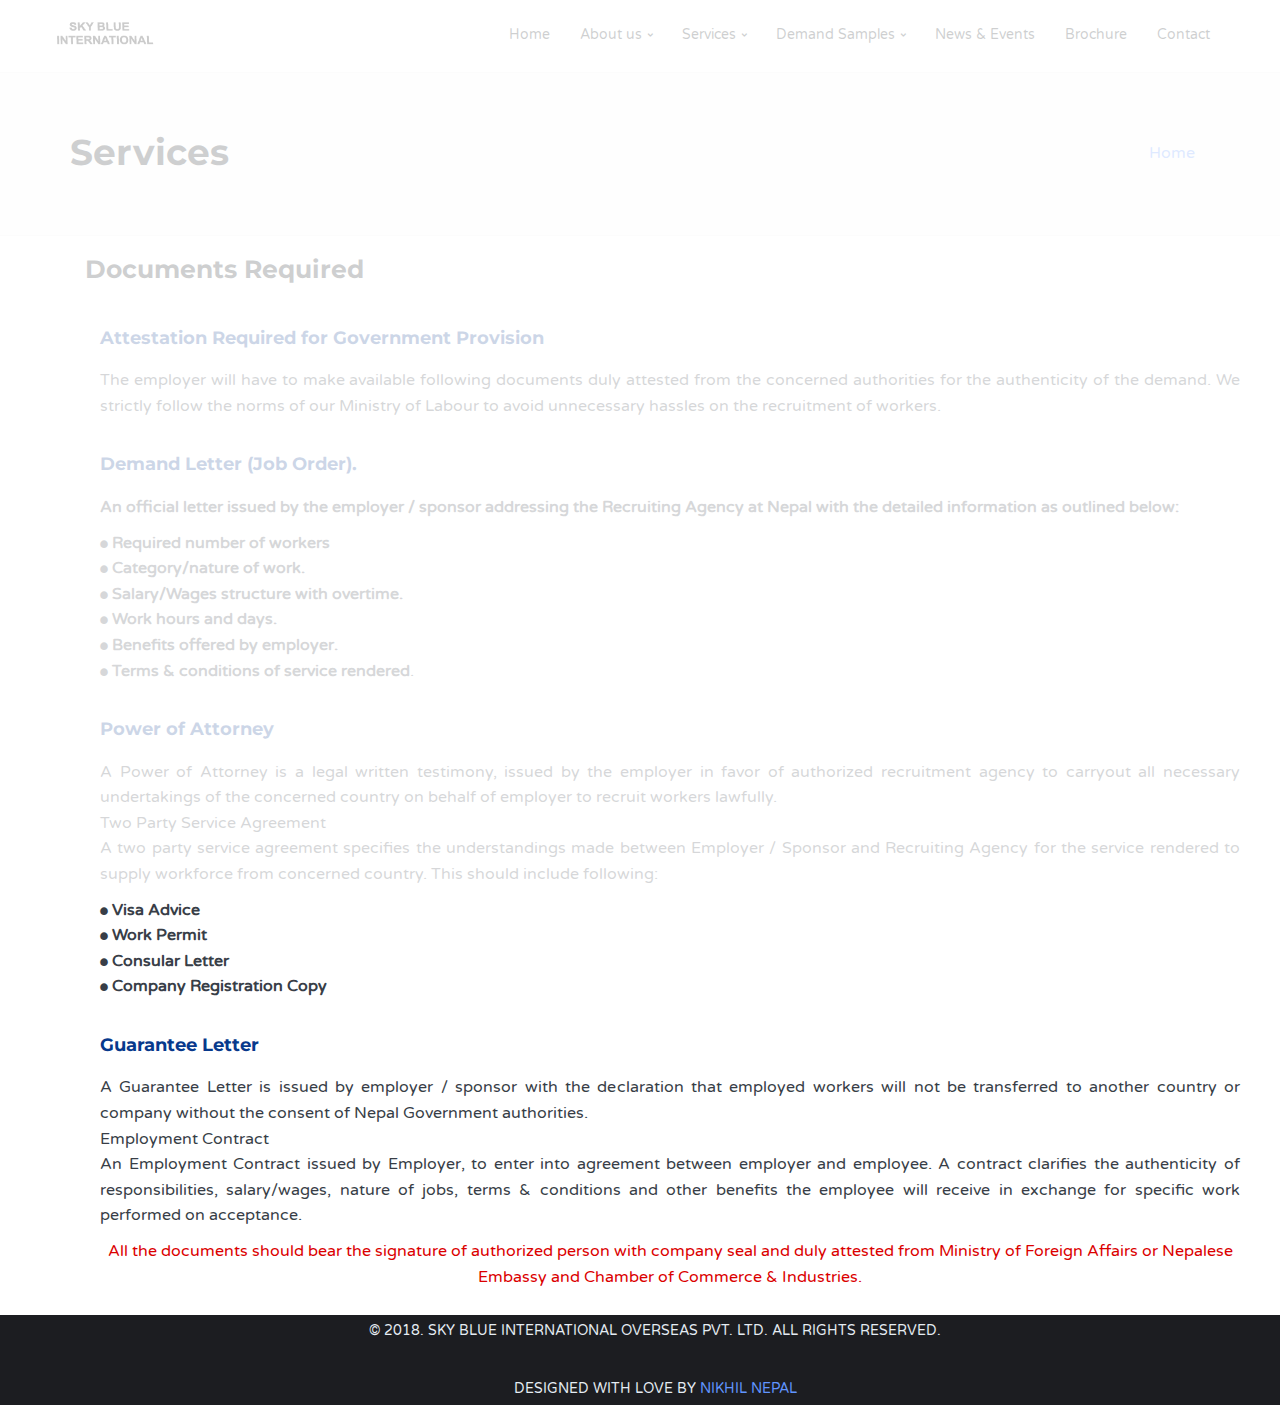
<file: docreq.html>
<!DOCTYPE html>
<html lang="en">

<head>
    <meta charset="utf-8">
    <meta http-equiv="X-UA-Compatible" content="IE=edge">
    <meta name="viewport" content="width=device-width, initial-scale=1">
    <!-- The above 3 meta tags *must* come first in the head; any other head content must come *after* these tags -->

    <title>Document Required</title>

    <!-- Google font -->
    <link href="https://fonts.googleapis.com/css?family=Montserrat:400,700%7CVarela+Round" rel="stylesheet">

    <!-- Bootstrap -->
    <link type="text/css" rel="stylesheet" href="css/bootstrap.min.css" />

    <!-- Owl Carousel -->
    <link type="text/css" rel="stylesheet" href="css/owl.carousel.css" />
    <link type="text/css" rel="stylesheet" href="css/owl.theme.default.css" />

    <!-- Magnific Popup -->
    <link type="text/css" rel="stylesheet" href="css/magnific-popup.css" />

    <!-- Font Awesome Icon -->
    <link rel="stylesheet" href="css/font-awesome.min.css">

    <!-- Custom stlylesheet -->
    <link type="text/css" rel="stylesheet" href="css/style.css" />

    <!-- HTML5 shim and Respond.js for IE8 support of HTML5 elements and media queries -->
    <!-- WARNING: Respond.js doesn't work if you view the page via file:// -->
    <!--[if lt IE 9]>
        <script src="https://oss.maxcdn.com/html5shiv/3.7.3/html5shiv.min.js"></script>
        <script src="https://oss.maxcdn.com/respond/1.4.2/respond.min.js"></script>
    <![endif]-->
</head>

<body>

    <!-- Header -->
    <header>

        <!-- Nav -->
        <nav id="nav" class="navbar">
            <div class="container">

                <div class="navbar-header">
                    <!-- Logo -->
                    <div class="navbar-brand">
                        <a href="index.html">
                            <img class="logo" src="img/logo.png" alt="logo">
                        </a>
                    </div>
                    <!-- /Logo -->

                    <!-- Collapse nav button -->
                    <div class="nav-collapse">
                        <span></span>
                    </div>
                    <!-- /Collapse nav button -->
                </div>

                <!--  Main navigation  -->
                <ul class="main-nav nav navbar-nav navbar-right">
                    <li><a href="index.html" target="_blank">Home</a></li>
                    <li class="has-dropdown"><a href="intro.html" target="_blank">About us</a>
                        <ul class="dropdown">
                            <li><a href="intro.html" target="_blank" >Introduction</a></li>
                            <li><a href="msgceo.html" target="_blank">Message from Chairman</a></li>
                            <li><a href="wrkflow.html" target="_blank">Work Flow Chart</a></li>
                            <li><a href="abtnepal.html" target="_blank">About Nepal</a></li>
                            <li><a href="orgchart.html" target="_blank">Organization Chart</a></li>
                            <li><a href="legaldoc.html" target="_blank">Legal Documents</a></li>
                            <li><a href="team.html" target="_blank">Sky Blue Teams</a></li>
                        </ul>
                    </li>
                    <li class="has-dropdown"><a href="selection.html" target="_blank">Services</a>
                        <ul class="dropdown">
                        <li><a href="docreq.html" target="_blank">Document Required</a></li>
                        <li><a href="selection.html" target="_blank">Requirement & Selection Process</a></li>
                        <li><a href="terms.html" target="_blank">Term & Conditions</a></li>
                        </ul>
                    </li>
                    <li class="has-dropdown"><a href="#" >Demand Samples</a>
                        <ul class="dropdown">
                            <li><a href="malaysia.html" target="_blank" >Sample Demand Letter-Malaysia</a></li>
                            <li><a href="dubai.html" target="_blank">Sample Demand Letter-Dubai</a></li>
                            <li><a href="qatar.html" target="_blank">Sample Demand Letter-Qatar</a></li>
                        </ul>
                    </li>
                    <li><a href="news&events.html" target="_blank">News & Events</a></li>
                    <li><a href="brochure.html" target="_blank">Brochure</a></li>
                    <li><a href="#contact">Contact</a></li>
                </ul>
                <!-- /Main navigation -->

            </div>
        </nav>
        <!-- /Nav -->

        <!-- header wrapper -->
        <div class="header-wrapper sm-padding bg-grey">
            <div class="container">
                <h2>Services</h2>
                <ul class="breadcrumb">
                    <li class="breadcrumb-item"><a href="index.html">Home</a></li>
                </ul>
            </div>
        </div>
        <!-- /header wrapper -->

    </header>
    <!-- /Header -->

    
        <!-- Container -->
        <div class="container">

            <!-- Row -->
            <div>

                <!-- Main -->
                <main id="main" class="col-md-9">
                    <div class="blog">
                        <div class="blog-content">
                            <h3 style="text-align:justify"><strong>Documents Required</strong></h3>
                            <br>
<div class="master-container">
    <div class="container">
        <div class="row">
            <main class="col-xs-12" role="main">
                <div class="row">

                    
                    <div class="col-xs-12">
                        <article class="post-2323 page type-page status-publish hentry">
                            <h4><span style="color: #07398c;">Attestation Required for Government Provision</span></h4>
<p style="color: #383e47;">The employer will have to make available following documents duly attested from the concerned authorities for the authenticity of the demand. We strictly follow the norms of our Ministry of Labour to avoid unnecessary hassles on the recruitment of workers.</p>
<br>
<h4>
<span style="color: #07398c;">Demand Letter (Job Order).</span></h4>
<p><span style="color: #383e47;"><strong>An official letter issued by the employer / sponsor addressing the Recruiting Agency at Nepal with the detailed information as outlined below:</strong></span></p>
<p style="color: #383e47;"><strong>⦁ Required number of workers </strong><br />
<strong>⦁ Category/nature of work.</strong><br />
<strong>⦁ Salary/Wages structure with overtime. </strong><br />
<strong>⦁ Work hours and days. </strong><br />
<strong>⦁ Benefits offered by employer. </strong><br />
<strong>⦁ Terms &amp; conditions of service rendered</strong>.</p><br>
<h4><span style="color: #07398c;">Power of Attorney</span></h4>
<p style="color: #383e47;">A Power of Attorney is a legal written testimony, issued by the employer in favor of authorized recruitment agency to carryout all necessary undertakings of the concerned country on behalf of employer to recruit workers lawfully.<br />
Two Party Service Agreement<br />
A two party service agreement specifies the understandings made between Employer / Sponsor and Recruiting Agency for the service rendered to supply workforce from concerned country. This should include following:</p>
<p style="color: #383e47;"><strong>⦁ Visa Advice </strong><br />
<strong>⦁ Work Permit</strong><br />
<strong>⦁ Consular Letter</strong><br />
<strong>⦁ Company Registration Copy </strong></p><br>
<h4><span style="color: #07398c;">Guarantee Letter</span></h4>
<p style="color: #383e47;">A Guarantee Letter is issued by employer / sponsor with the declaration that employed workers will not be transferred to another country or company without the consent of Nepal Government authorities.<br />
Employment Contract<br />
An Employment Contract issued by Employer, to enter into agreement between employer and employee. A contract clarifies the authenticity of responsibilities, salary/wages, nature of jobs, terms &amp; conditions and other benefits the employee will receive in exchange for specific work performed on acceptance.</p>
<p style="text-align: center;"><span style="color: #db0000;">All the documents should bear the signature of authorized person with company seal and duly attested from Ministry of Foreign Affairs or Nepalese Embassy and Chamber of Commerce &amp; Industries.</span></p>
                        </article>
                                            </div><!-- /blogpost -->

                    
                </div>
            </main>

            
        </div>
    </div><!-- /container -->
                    </div>
                </main>
                <!-- /Main -->


                

            </div>
            <!-- /Row -->

        </div>
        <!-- /Container -->

    </div>
    <!-- /Blog -->

    <!-- Footer -->
    <footer id="footer" class="sm-padding bg-dark">

        <!-- Container -->
        <div class="container">

            <!-- Row -->
            <div class="row">

                <div class="col-md-12">
                    <!-- Footer Coypright -->
            <div class="footer-copyright">
                <div class="container">
                    <p>© 2018. Sky Blue International Overseas Pvt. Ltd. All rights reserved.</p><br>
                    <P>Designed with love by <a href="http://www.nepalnikhil.com.np/">Nikhil Nepal</a></P>

                </div>
            </div>
            <!-- End Footer Coypright -->
                </div>

            </div>
            <!-- /Row -->

        </div>
        <!-- /Container -->

    </footer>
    <!-- /Footer -->

    <!-- Back to top -->
    <div id="back-to-top"></div>
    <!-- /Back to top -->

    <!-- Preloader -->
    <div id="preloader">
        <div class="preloader">
            <span></span>
            <span></span>
            <span></span>
            <span></span>
        </div>
    </div>
    <!-- /Preloader -->

    <!-- jQuery Plugins -->
    <script type="text/javascript" src="js/jquery.min.js"></script>
    <script type="text/javascript" src="js/bootstrap.min.js"></script>
    <script type="text/javascript" src="js/owl.carousel.min.js"></script>
    <script type="text/javascript" src="js/jquery.magnific-popup.js"></script>
    <script type="text/javascript" src="js/main.js"></script>

</body>

</html>
</file>
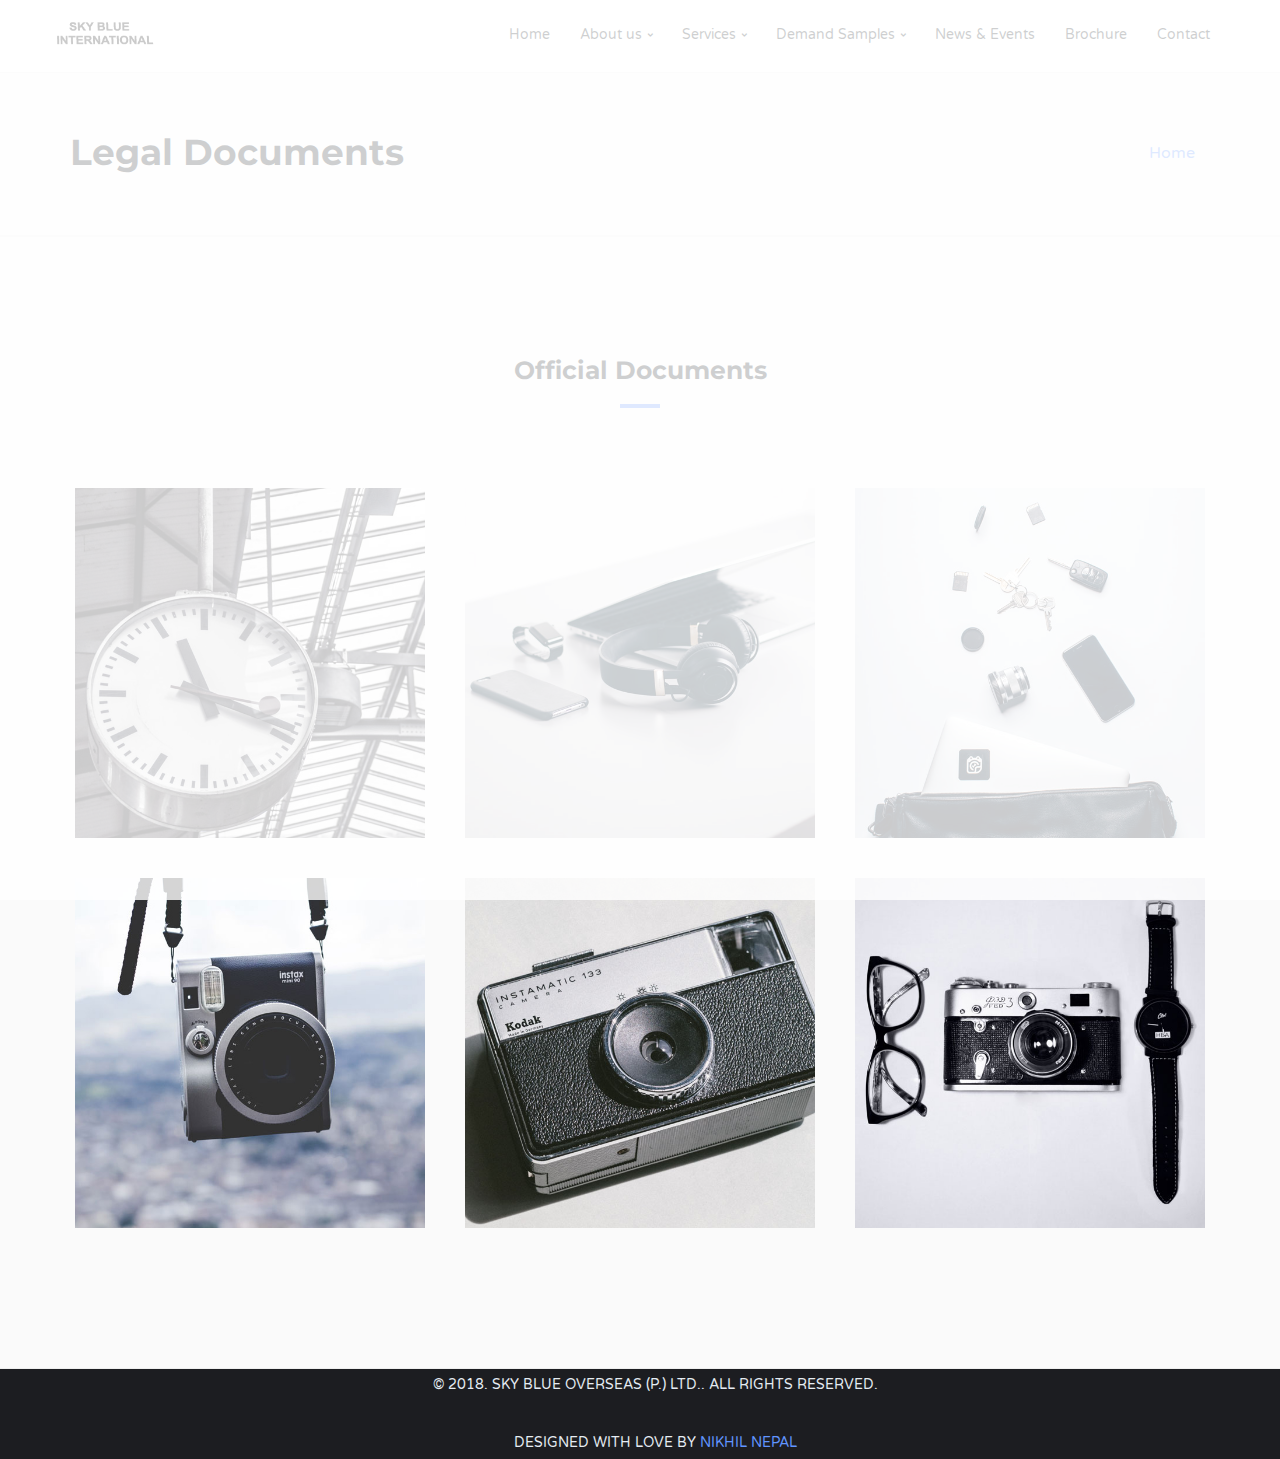
<file: dubais.html>
<!DOCTYPE html>
<html lang="en">

<head>
    <meta charset="utf-8">
    <meta http-equiv="X-UA-Compatible" content="IE=edge">
    <meta name="viewport" content="width=device-width, initial-scale=1">
    <!-- The above 3 meta tags *must* come first in the head; any other head content must come *after* these tags -->

    <title>Demand Letters</title>

    <!-- Google font -->
    <link href="https://fonts.googleapis.com/css?family=Montserrat:400,700%7CVarela+Round" rel="stylesheet">

    <!-- Bootstrap -->
    <link type="text/css" rel="stylesheet" href="css/bootstrap.min.css" />

    <!-- Owl Carousel -->
    <link type="text/css" rel="stylesheet" href="css/owl.carousel.css" />
    <link type="text/css" rel="stylesheet" href="css/owl.theme.default.css" />

    <!-- Magnific Popup -->
    <link type="text/css" rel="stylesheet" href="css/magnific-popup.css" />

    <!-- Font Awesome Icon -->
    <link rel="stylesheet" href="css/font-awesome.min.css">

    <!-- Custom stlylesheet -->
    <link type="text/css" rel="stylesheet" href="css/style.css" />

    <!-- HTML5 shim and Respond.js for IE8 support of HTML5 elements and media queries -->
    <!-- WARNING: Respond.js doesn't work if you view the page via file:// -->
    <!--[if lt IE 9]>
        <script src="https://oss.maxcdn.com/html5shiv/3.7.3/html5shiv.min.js"></script>
        <script src="https://oss.maxcdn.com/respond/1.4.2/respond.min.js"></script>
    <![endif]-->
</head>

<body>

    <!-- Header -->
    <header>

        <!-- Nav -->
        <nav id="nav" class="navbar">
            <div class="container">

                <div class="navbar-header">
                    <!-- Logo -->
                    <div class="navbar-brand">
                        <a href="index.html">
                            <img class="logo" src="img/logo.png" alt="logo">
                        </a>
                    </div>
                    <!-- /Logo -->

                    <!-- Collapse nav button -->
                    <div class="nav-collapse">
                        <span></span>
                    </div>
                    <!-- /Collapse nav button -->
                </div>

                <!--  Main navigation  -->
                <ul class="main-nav nav navbar-nav navbar-right">
                    <li><a href="index.html" target="_blank">Home</a></li>
                    <li class="has-dropdown"><a href="intro.html" target="_blank">About us</a>
                        <ul class="dropdown">
                            <li><a href="intro.html" target="_blank" >Introduction</a></li>
                            <li><a href="msgceo.html" target="_blank">Message from Chairman</a></li>
                            <li><a href="wrkflow.html" target="_blank">Work Flow Chart</a></li>
                            <li><a href="abtnepal.html" target="_blank">About Nepal</a></li>
                            <li><a href="orgchart.html" target="_blank">Organization Chart</a></li>
                            <li><a href="legaldoc.html" target="_blank">Legal Documents</a></li>
                            <li><a href="team.html" target="_blank">Sky Blue Teams</a></li>
                        </ul>
                    </li>
                    <li class="has-dropdown"><a href="selection.html" target="_blank">Services</a>
                        <ul class="dropdown">
                        <li><a href="docreq.html" target="_blank">Document Required</a></li>
                        <li><a href="selection.html" target="_blank">Requirement & Selection Process</a></li>
                        <li><a href="terms.html" target="_blank">Term & Conditions</a></li>
                        </ul>
                    </li>
                    <li class="has-dropdown"><a href="#" >Demand Samples</a>
                        <ul class="dropdown">
                            <li><a href="malaysia.html" target="_blank" >Sample Demand Letter-Malaysia</a></li>
                            <li><a href="dubai.html" target="_blank">Sample Demand Letter-Dubai</a></li>
                            <li><a href="qatar.html" target="_blank">Sample Demand Letter-Qatar</a></li>
                        </ul>
                    </li>
                    <li><a href="news&events.html" target="_blank">News & Events</a></li>
                    <li><a href="brochure.html" target="_blank">Brochure</a></li>
                    <li><a href="#contact">Contact</a></li>
                </ul>
                <!-- /Main navigation -->

            </div>
        </nav>
        <!-- /Nav -->

        <!-- header wrapper -->
        <div class="header-wrapper sm-padding bg-grey">
            <div class="container">
                <h2>Legal Documents</h2>
                <ul class="breadcrumb">
                    <li class="breadcrumb-item"><a href="index.html">Home</a></li>
                </ul>
            </div>
        </div>
        <!-- /header wrapper -->

    </header>
    <!-- /Header -->

            <!-- Portfolio -->
    <div class="section md-padding bg-grey">

        <!-- Container -->
        <div class="container">

            <!-- Row -->
            <div class="row">

                <!-- Section header -->
                <div class="section-header text-center">
                    <h3 class="title">Official Documents</h3>
                </div>
                <!-- /Section header -->

                <!-- Work -->
                <div class="col-md-4 col-xs-6 work">
                    <img class="img-responsive" src="./img/work1.jpg" alt="">
                    <div class="overlay"></div>
                    <div class="work-content">
                        <span>Category</span>
                        <h3>Lorem ipsum dolor</h3>
                        <div class="work-link">
                            <a href="#"><i class="fa fa-external-link"></i></a>
                            <a class="lightbox" href="./img/work1.jpg"><i class="fa fa-search"></i></a>
                        </div>
                    </div>
                </div>
                <!-- /Work -->

                <!-- Work -->
                <div class="col-md-4 col-xs-6 work">
                    <img class="img-responsive" src="./img/work2.jpg" alt="">
                    <div class="overlay"></div>
                    <div class="work-content">
                        <span>Category</span>
                        <h3>Lorem ipsum dolor</h3>
                        <div class="work-link">
                            <a href="#"><i class="fa fa-external-link"></i></a>
                            <a class="lightbox" href="./img/work2.jpg"><i class="fa fa-search"></i></a>
                        </div>
                    </div>
                </div>
                <!-- /Work -->

                <!-- Work -->
                <div class="col-md-4 col-xs-6 work">
                    <img class="img-responsive" src="./img/work3.jpg" alt="">
                    <div class="overlay"></div>
                    <div class="work-content">
                        <span>Category</span>
                        <h3>Lorem ipsum dolor</h3>
                        <div class="work-link">
                            <a href="#"><i class="fa fa-external-link"></i></a>
                            <a class="lightbox" href="./img/work3.jpg"><i class="fa fa-search"></i></a>
                        </div>
                    </div>
                </div>
                <!-- /Work -->

                <!-- Work -->
                <div class="col-md-4 col-xs-6 work">
                    <img class="img-responsive" src="./img/work4.jpg" alt="">
                    <div class="overlay"></div>
                    <div class="work-content">
                        <span>Category</span>
                        <h3>Lorem ipsum dolor</h3>
                        <div class="work-link">
                            <a href="#"><i class="fa fa-external-link"></i></a>
                            <a class="lightbox" href="./img/work4.jpg"><i class="fa fa-search"></i></a>
                        </div>
                    </div>
                </div>
                <!-- /Work -->

                <!-- Work -->
                <div class="col-md-4 col-xs-6 work">
                    <img class="img-responsive" src="./img/work5.jpg" alt="">
                    <div class="overlay"></div>
                    <div class="work-content">
                        <span>Category</span>
                        <h3>Lorem ipsum dolor</h3>
                        <div class="work-link">
                            <a href="#"><i class="fa fa-external-link"></i></a>
                            <a class="lightbox" href="./img/work5.jpg"><i class="fa fa-search"></i></a>
                        </div>
                    </div>
                </div>
                <!-- /Work -->

                <!-- Work -->
                <div class="col-md-4 col-xs-6 work">
                    <img class="img-responsive" src="./img/work6.jpg" alt="">
                    <div class="overlay"></div>
                    <div class="work-content">
                        <span>Category</span>
                        <h3>Lorem ipsum dolor</h3>
                        <div class="work-link">
                            <a href="#"><i class="fa fa-external-link"></i></a>
                            <a class="lightbox" href="./img/work6.jpg"><i class="fa fa-search"></i></a>
                        </div>
                    </div>
                </div>
                <!-- /Work -->

            </div>
            <!-- /Row -->

        </div>
        <!-- /Container -->

    </div>
    <!-- /Portfolio -->
            
        </div>
    </div><!-- /container -->
                    </div>
                </main>
                <!-- /Main -->


                

            </div>
            <!-- /Row -->

        </div>
        <!-- /Container -->

    </div>
    <!-- /Blog -->
    

    <!-- Footer -->
    <footer id="footer" class="sm-padding bg-dark">

        <!-- Container -->
        <div class="container">

            <!-- Row -->
            <div class="row">

                <div class="col-md-12">
                    <!-- Footer Coypright -->
            <div class="footer-copyright">
                <div class="container">
                    <p>© 2018. Sky Blue Overseas (P.) Ltd.. All rights reserved.</p><br>
                    <P>Designed with love by <a href="http://www.nepalnikhil.com.np/">Nikhil Nepal</a></P>

                </div>
            </div>
            <!-- End Footer Coypright -->
                </div>

            </div>
            <!-- /Row -->

        </div>
        <!-- /Container -->

    </footer>
    <!-- /Footer -->

    <!-- Back to top -->
    <div id="back-to-top"></div>
    <!-- /Back to top -->

    <!-- Preloader -->
    <div id="preloader">
        <div class="preloader">
            <span></span>
            <span></span>
            <span></span>
            <span></span>
        </div>
    </div>
    <!-- /Preloader -->

    <!-- jQuery Plugins -->
    <script type="text/javascript" src="js/jquery.min.js"></script>
    <script type="text/javascript" src="js/bootstrap.min.js"></script>
    <script type="text/javascript" src="js/owl.carousel.min.js"></script>
    <script type="text/javascript" src="js/jquery.magnific-popup.js"></script>
    <script type="text/javascript" src="js/main.js"></script>

</body>

</html>
</file>
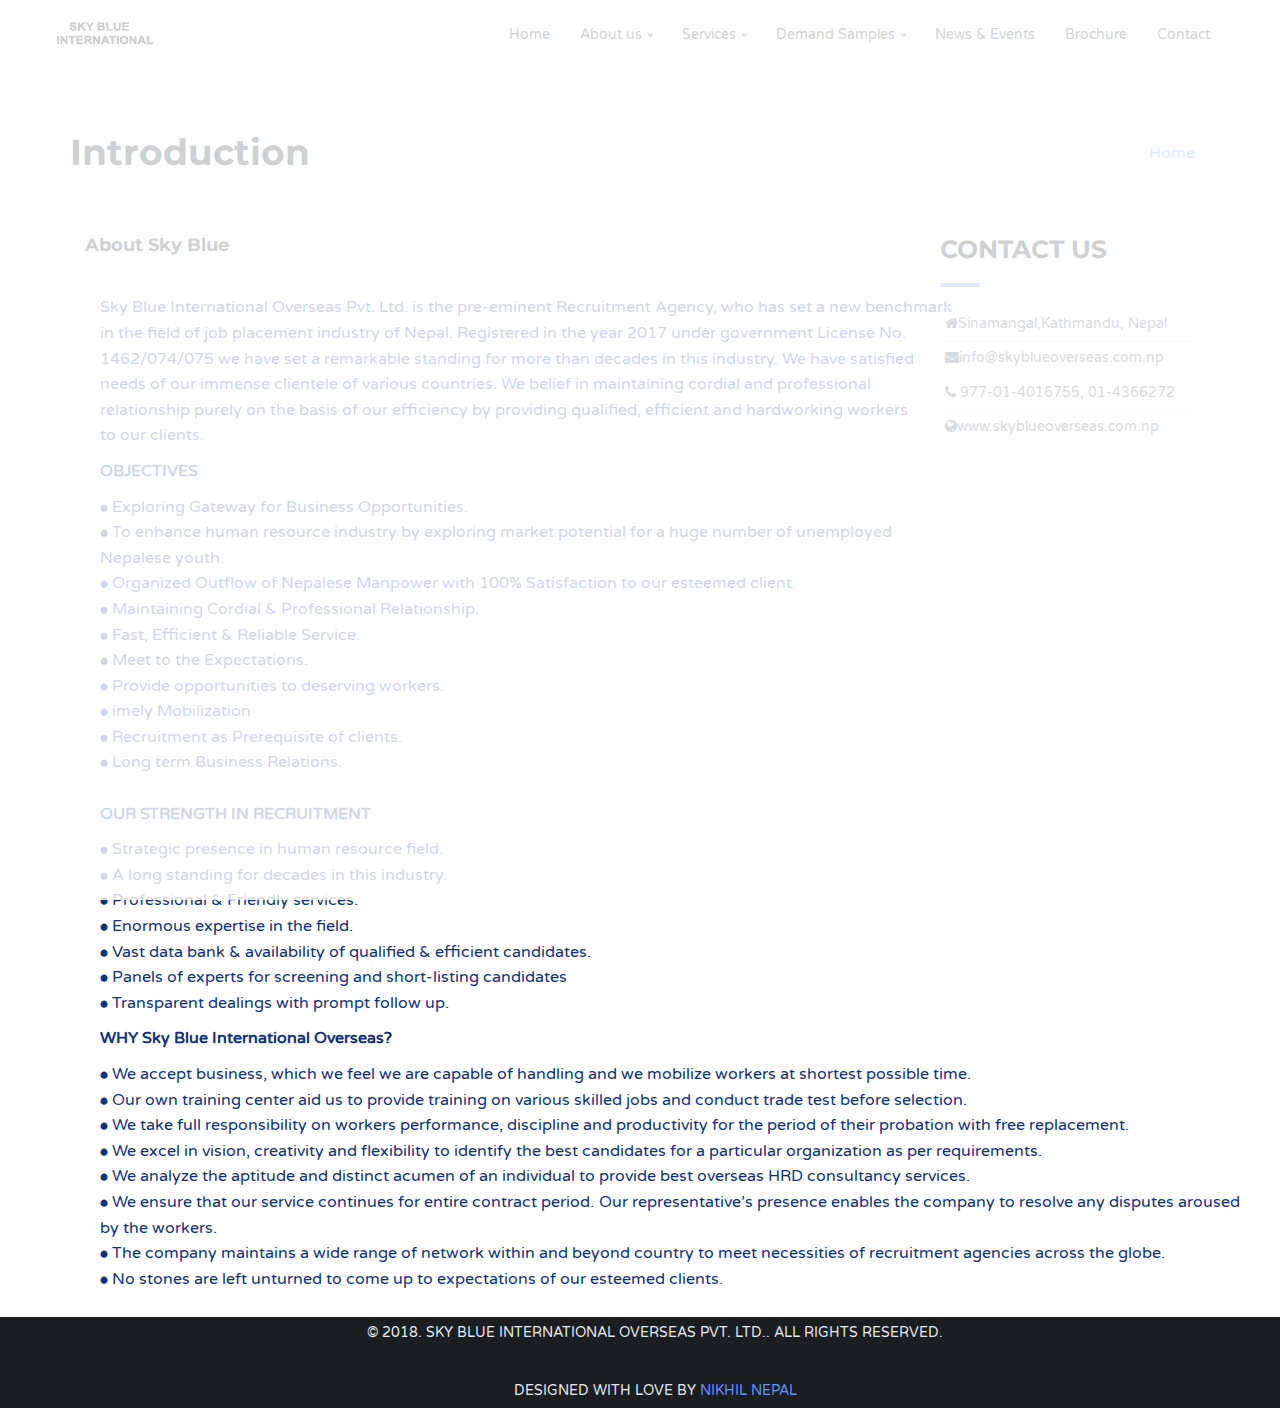
<file: intro.html>
<!DOCTYPE html>
<html lang="en">

<head>
    <meta charset="utf-8">
    <meta http-equiv="X-UA-Compatible" content="IE=edge">
    <meta name="viewport" content="width=device-width, initial-scale=1">
    <!-- The above 3 meta tags *must* come first in the head; any other head content must come *after* these tags -->

    <title>Introduction</title>

    <!-- Google font -->
    <link href="https://fonts.googleapis.com/css?family=Montserrat:400,700%7CVarela+Round" rel="stylesheet">

    <!-- Bootstrap -->
    <link type="text/css" rel="stylesheet" href="css/bootstrap.min.css" />

    <!-- Owl Carousel -->
    <link type="text/css" rel="stylesheet" href="css/owl.carousel.css" />
    <link type="text/css" rel="stylesheet" href="css/owl.theme.default.css" />

    <!-- Magnific Popup -->
    <link type="text/css" rel="stylesheet" href="css/magnific-popup.css" />

    <!-- Font Awesome Icon -->
    <link rel="stylesheet" href="css/font-awesome.min.css">

    <!-- Custom stlylesheet -->
    <link type="text/css" rel="stylesheet" href="css/style.css" />

    <!-- HTML5 shim and Respond.js for IE8 support of HTML5 elements and media queries -->
    <!-- WARNING: Respond.js doesn't work if you view the page via file:// -->
    <!--[if lt IE 9]>
        <script src="https://oss.maxcdn.com/html5shiv/3.7.3/html5shiv.min.js"></script>
        <script src="https://oss.maxcdn.com/respond/1.4.2/respond.min.js"></script>
    <![endif]-->
</head>

<body>

    <!-- Header -->
    <header>

        <!-- Nav -->
        <nav id="nav" class="navbar">
            <div class="container">

                <div class="navbar-header">
                    <!-- Logo -->
                    <div class="navbar-brand">
                        <a href="index.html">
                            <img class="logo" src="img/logo.png" alt="logo">
                        </a>
                    </div>
                    <!-- /Logo -->

                    <!-- Collapse nav button -->
                    <div class="nav-collapse">
                        <span></span>
                    </div>
                    <!-- /Collapse nav button -->
                </div>

                <!--  Main navigation  -->
                <ul class="main-nav nav navbar-nav navbar-right">
                    <li><a href="index.html" target="_blank">Home</a></li>
                    <li class="has-dropdown"><a href="intro.html" target="_blank">About us</a>
                        <ul class="dropdown">
                            <li><a href="intro.html" target="_blank" >Introduction</a></li>
                            <li><a href="msgceo.html" target="_blank">Message from Chairman</a></li>
                            <li><a href="wrkflow.html" target="_blank">Work Flow Chart</a></li>
                            <li><a href="abtnepal.html" target="_blank">About Nepal</a></li>
                            <li><a href="orgchart.html" target="_blank">Organization Chart</a></li>
                            <li><a href="legaldoc.html" target="_blank">Legal Documents</a></li>
                            <li><a href="team.html" target="_blank">Sky Blue Teams</a></li>
                        </ul>
                    </li>
                    <li class="has-dropdown"><a href="selection.html" target="_blank">Services</a>
                        <ul class="dropdown">
                        <li><a href="docreq.html" target="_blank">Document Required</a></li>
                        <li><a href="selection.html" target="_blank">Requirement & Selection Process</a></li>
                        <li><a href="terms.html" target="_blank">Term & Conditions</a></li>
                        </ul>
                    </li>
                    <li class="has-dropdown"><a href="#" >Demand Samples</a>
                        <ul class="dropdown">
                            <li><a href="malaysia.html" target="_blank" >Sample Demand Letter-Malaysia</a></li>
                            <li><a href="dubai.html" target="_blank">Sample Demand Letter-Dubai</a></li>
                            <li><a href="qatar.html" target="_blank">Sample Demand Letter-Qatar</a></li>
                        </ul>
                    </li>
                    <li><a href="news&events.html" target="_blank">News & Events</a></li>
                    <li><a href="brochure.html" target="_blank">Brochure</a></li>
                    <li><a href="contact.html">Contact</a></li>
                </ul>
                <!-- /Main navigation -->

            </div>
        </nav>
        <!-- /Nav -->

        <!-- header wrapper -->
        <div class="header-wrapper sm-padding bg-grey">
            <div class="container">
                <h2>Introduction</h2>
                <ul class="breadcrumb">
                    <li class="breadcrumb-item"><a href="index.html">Home</a></li>
                </ul>
            </div>
        </div>
        <!-- /header wrapper -->

    </header>
    <!-- /Header -->

    

        <!-- Container -->
        <div class="container">

            <!-- Row -->
            <div>

                <!-- Main -->
                <main id="main" class="col-md-9">
                    <div class="blog">
                        <h4 style="text-align:justify"><strong>About Sky Blue</strong></h4>
                        <div class="blog-content">
                        <div class="master-container">
                            <div class="container">
                                <div class="row">
                                    <main class="col-xs-12" role="main">
                                        <div class="row">                                        
                                          <div class="col-xs-12">
                                                <article>
                                                    <p style="text-align: justify;">Sky Blue International Overseas Pvt. Ltd. is the pre-eminent Recruitment Agency, who has set a new benchmark <br> in the field  of job placement industry of Nepal. Registered in the year 2017 under government License No.<br> 1462/074/075  we have set a remarkable standing for more than decades in this industry. We have satisfied <br> needs of our  immense clientele of various countries. We belief in maintaining cordial and professional <br> relationship purely  on the basis of our efficiency by providing qualified, efficient and hardworking workers <br> to our clients.</p>
                        <p><strong>OBJECTIVES</strong></p>
                        <p>⦁ Exploring Gateway for Business Opportunities.<br />
                        ⦁ To enhance human resource industry by exploring market potential for a huge number of unemployed <br> Nepalese youth.<br>
                        ⦁ Organized Outflow of Nepalese Manpower with 100% Satisfaction to our esteemed client.<br />
                        ⦁ Maintaining Cordial &amp; Professional Relationship.<br />
                        ⦁ Fast, Efficient &amp; Reliable Service.<br />
                        ⦁ Meet to the Expectations.<br />
                        ⦁ Provide opportunities to deserving workers.<br />
                        ⦁ imely Mobilization<br />
                        ⦁ Recruitment as Prerequisite of clients.<br />
                        ⦁ Long term Business Relations.<br>
                        <br> <strong>OUR STRENGTH IN RECRUITMENT</strong></p>
                        <p>⦁ Strategic presence in human resource field.<br />
                        ⦁ A long standing for decades in this industry.<br />
                        ⦁ Professional &amp; Friendly services.<br />
                        ⦁ Enormous expertise in the field.<br />
                        ⦁ Vast data bank &amp; availability of qualified &amp; efficient candidates.<br />
                        ⦁ Panels of experts for screening and short-listing candidates<br />
                        ⦁ Transparent dealings with prompt follow up.</p>
                        <p><strong>WHY Sky Blue International Overseas?</strong></p>
                        <p>⦁ We accept business, which we feel we are capable of handling and we mobilize workers at shortest possible time.<br />
                        ⦁ Our own training center aid us to provide training on various skilled jobs and conduct trade test before selection.<br />
                        ⦁ We take full responsibility on workers performance, discipline and productivity for the period of their probation with free replacement.<br />
                        ⦁ We excel in vision, creativity and flexibility to identify the best candidates for a particular organization as per requirements.<br />
                        ⦁ We analyze the aptitude and distinct acumen of an individual to provide best overseas HRD consultancy services.<br />
                        ⦁ We ensure that our service continues for entire contract period. Our representative’s presence enables the company to resolve any disputes aroused by the workers.<br />
                        ⦁ The company maintains a wide range of network within and beyond country to meet necessities of recruitment agencies across the globe.<br />
                        ⦁ No stones are left unturned to come up to expectations of our esteemed clients.</p>
                                                </article>
                                                                    </div><!-- /blogpost -->

                    
                </div>
            </main>

            
        </div>
    </div><!-- /container -->
</div>

                            
                    </div>        
                </main>
                <!-- /Main -->


                <!-- Aside -->
                <aside id="aside" class="col-md-3">

                    <!-- Category -->
                    <div class="widget">
                        <h3 class="title">Contact us</h3>
                        <div class="widget-category">
                            <ul class="list-unstyled">
                                            <li><a href="#"><i class="fa fa-home"></i>Sinamangal,Kathmandu, Nepal</a></li>
                        <li><a href="#"><i class="fa fa-envelope"></i>info@skyblueoverseas.com.np</a></li>
                        <li><a href="#"><i class="fa fa-phone"></i> 977-01-4016755, 01-4366272</a></li>
                        <li><a href="http://www.skyblueoverseas.com.np/"><i class="fa fa-globe"></i>www.skyblueoverseas.com.np</a></li>
                                            </ul>
                        </div>
                    </div>
                    <!-- /Category -->

                    

                </aside>
                <!-- /Aside -->

            </div>
            <!-- /Row -->

        </div>
        <!-- /Container -->

    </div>
    <!-- /Blog -->

    <!-- Footer -->
    <footer id="footer" class="sm-padding bg-dark">

        <!-- Container -->
        <div class="container">

            <!-- Row -->
            <div class="row">

                <div class="col-md-12">
                    <!-- Footer Coypright -->
            <div class="footer-copyright">
                <div class="container">
                    <p>© 2018. Sky Blue International Overseas Pvt. Ltd.. All rights reserved.</p><br>
                    <P>Designed with love by <a href="http://www.nepalnikhil.com.np/">Nikhil Nepal</a></P>

                </div>
            </div>
            <!-- End Footer Coypright -->
                </div>

            </div>
            <!-- /Row -->

        </div>
        <!-- /Container -->

    </footer>
    <!-- /Footer -->

    <!-- Back to top -->
    <div id="back-to-top"></div>
    <!-- /Back to top -->

    <!-- Preloader -->
    <div id="preloader">
        <div class="preloader">
            <span></span>
            <span></span>
            <span></span>
            <span></span>
        </div>
    </div>
    <!-- /Preloader -->

    <!-- jQuery Plugins -->
    <script type="text/javascript" src="js/jquery.min.js"></script>
    <script type="text/javascript" src="js/bootstrap.min.js"></script>
    <script type="text/javascript" src="js/owl.carousel.min.js"></script>
    <script type="text/javascript" src="js/jquery.magnific-popup.js"></script>
    <script type="text/javascript" src="js/main.js"></script>

</body>

</html>
</file>
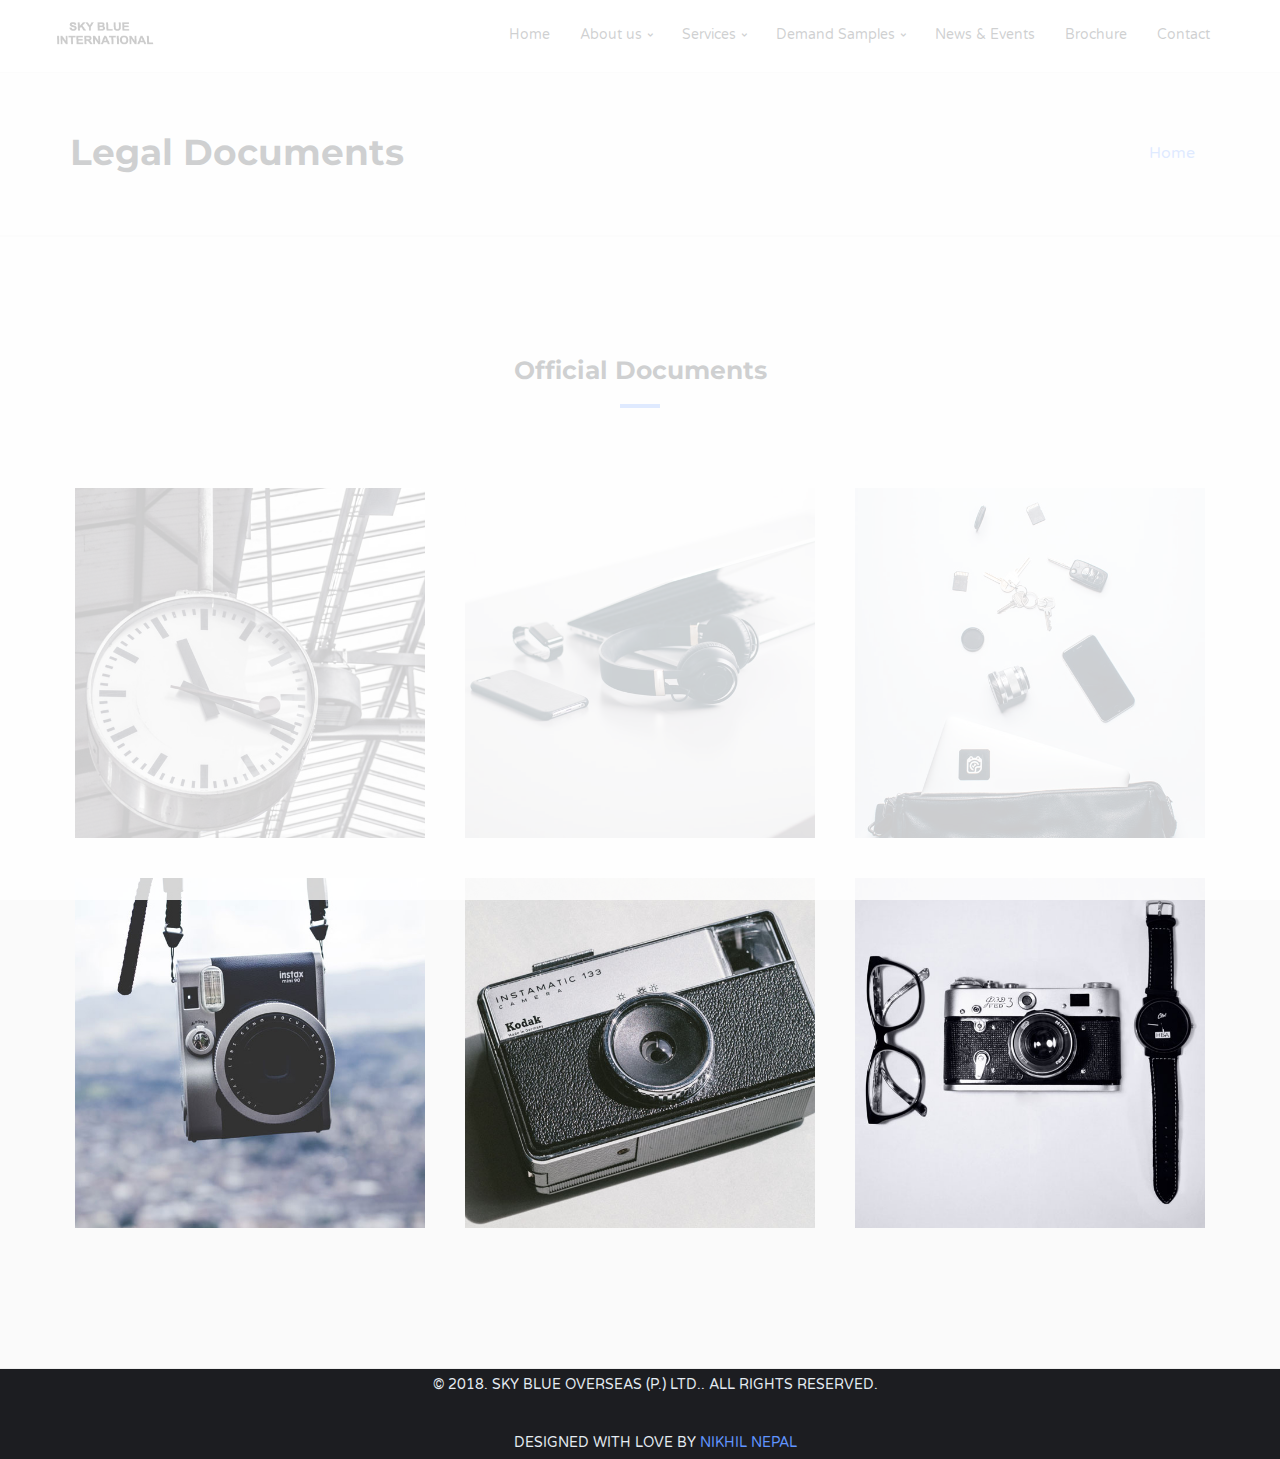
<file: legaldocs.html>
<!DOCTYPE html>
<html lang="en">

<head>
    <meta charset="utf-8">
    <meta http-equiv="X-UA-Compatible" content="IE=edge">
    <meta name="viewport" content="width=device-width, initial-scale=1">
    <!-- The above 3 meta tags *must* come first in the head; any other head content must come *after* these tags -->

    <title>Legal Documents</title>

    <!-- Google font -->
    <link href="https://fonts.googleapis.com/css?family=Montserrat:400,700%7CVarela+Round" rel="stylesheet">

    <!-- Bootstrap -->
    <link type="text/css" rel="stylesheet" href="css/bootstrap.min.css" />

    <!-- Owl Carousel -->
    <link type="text/css" rel="stylesheet" href="css/owl.carousel.css" />
    <link type="text/css" rel="stylesheet" href="css/owl.theme.default.css" />

    <!-- Magnific Popup -->
    <link type="text/css" rel="stylesheet" href="css/magnific-popup.css" />

    <!-- Font Awesome Icon -->
    <link rel="stylesheet" href="css/font-awesome.min.css">

    <!-- Custom stlylesheet -->
    <link type="text/css" rel="stylesheet" href="css/style.css" />

    <!-- HTML5 shim and Respond.js for IE8 support of HTML5 elements and media queries -->
    <!-- WARNING: Respond.js doesn't work if you view the page via file:// -->
    <!--[if lt IE 9]>
        <script src="https://oss.maxcdn.com/html5shiv/3.7.3/html5shiv.min.js"></script>
        <script src="https://oss.maxcdn.com/respond/1.4.2/respond.min.js"></script>
    <![endif]-->
</head>

<body>

    <!-- Header -->
    <header>

        <!-- Nav -->
        <nav id="nav" class="navbar">
            <div class="container">

                <div class="navbar-header">
                    <!-- Logo -->
                    <div class="navbar-brand">
                        <a href="index.html">
                            <img class="logo" src="img/logo.png" alt="logo">
                        </a>
                    </div>
                    <!-- /Logo -->

                    <!-- Collapse nav button -->
                    <div class="nav-collapse">
                        <span></span>
                    </div>
                    <!-- /Collapse nav button -->
                </div>

                <!--  Main navigation  -->
                <ul class="main-nav nav navbar-nav navbar-right">
                    <li><a href="index.html" target="_blank">Home</a></li>
                    <li class="has-dropdown"><a href="intro.html" target="_blank">About us</a>
                        <ul class="dropdown">
                            <li><a href="intro.html" target="_blank" >Introduction</a></li>
                            <li><a href="msgceo.html" target="_blank">Message from Chairman</a></li>
                            <li><a href="wrkflow.html" target="_blank">Work Flow Chart</a></li>
                            <li><a href="abtnepal.html" target="_blank">About Nepal</a></li>
                            <li><a href="orgchart.html" target="_blank">Organization Chart</a></li>
                            <li><a href="legaldoc.html" target="_blank">Legal Documents</a></li>
                            <li><a href="team.html" target="_blank">Sky Blue Teams</a></li>
                        </ul>
                    </li>
                    <li class="has-dropdown"><a href="selection.html" target="_blank">Services</a>
                        <ul class="dropdown">
                        <li><a href="docreq.html" target="_blank">Document Required</a></li>
                        <li><a href="selection.html" target="_blank">Requirement & Selection Process</a></li>
                        <li><a href="terms.html" target="_blank">Term & Conditions</a></li>
                        </ul>
                    </li>
                    <li class="has-dropdown"><a href="#" >Demand Samples</a>
                        <ul class="dropdown">
                            <li><a href="malaysia.html" target="_blank" >Sample Demand Letter-Malaysia</a></li>
                            <li><a href="dubai.html" target="_blank">Sample Demand Letter-Dubai</a></li>
                            <li><a href="qatar.html" target="_blank">Sample Demand Letter-Qatar</a></li>
                        </ul>
                    </li>
                    <li><a href="news&events.html" target="_blank">News & Events</a></li>
                    <li><a href="brochure.html" target="_blank">Brochure</a></li>
                    <li><a href="#contact">Contact</a></li>
                </ul>
                <!-- /Main navigation -->

            </div>
        </nav>
        <!-- /Nav -->

        <!-- header wrapper -->
        <div class="header-wrapper sm-padding bg-grey">
            <div class="container">
                <h2>Legal Documents</h2>
                <ul class="breadcrumb">
                    <li class="breadcrumb-item"><a href="index.html">Home</a></li>
                </ul>
            </div>
        </div>
        <!-- /header wrapper -->

    </header>
    <!-- /Header -->

            <!-- Portfolio -->
    <div class="section md-padding bg-grey">

        <!-- Container -->
        <div class="container">

            <!-- Row -->
            <div class="row">

                <!-- Section header -->
                <div class="section-header text-center">
                    <h3 class="title">Official Documents</h3>
                </div>
                <!-- /Section header -->

                <!-- Work -->
                <div class="col-md-4 col-xs-6 work">
                    <img class="img-responsive" src="./img/work1.jpg" alt="">
                    <div class="overlay"></div>
                    <div class="work-content">
                        <span>Category</span>
                        <h3>Lorem ipsum dolor</h3>
                        <div class="work-link">
                            <a href="#"><i class="fa fa-external-link"></i></a>
                            <a class="lightbox" href="./img/work1.jpg"><i class="fa fa-search"></i></a>
                        </div>
                    </div>
                </div>
                <!-- /Work -->

                <!-- Work -->
                <div class="col-md-4 col-xs-6 work">
                    <img class="img-responsive" src="./img/work2.jpg" alt="">
                    <div class="overlay"></div>
                    <div class="work-content">
                        <span>Category</span>
                        <h3>Lorem ipsum dolor</h3>
                        <div class="work-link">
                            <a href="#"><i class="fa fa-external-link"></i></a>
                            <a class="lightbox" href="./img/work2.jpg"><i class="fa fa-search"></i></a>
                        </div>
                    </div>
                </div>
                <!-- /Work -->

                <!-- Work -->
                <div class="col-md-4 col-xs-6 work">
                    <img class="img-responsive" src="./img/work3.jpg" alt="">
                    <div class="overlay"></div>
                    <div class="work-content">
                        <span>Category</span>
                        <h3>Lorem ipsum dolor</h3>
                        <div class="work-link">
                            <a href="#"><i class="fa fa-external-link"></i></a>
                            <a class="lightbox" href="./img/work3.jpg"><i class="fa fa-search"></i></a>
                        </div>
                    </div>
                </div>
                <!-- /Work -->

                <!-- Work -->
                <div class="col-md-4 col-xs-6 work">
                    <img class="img-responsive" src="./img/work4.jpg" alt="">
                    <div class="overlay"></div>
                    <div class="work-content">
                        <span>Category</span>
                        <h3>Lorem ipsum dolor</h3>
                        <div class="work-link">
                            <a href="#"><i class="fa fa-external-link"></i></a>
                            <a class="lightbox" href="./img/work4.jpg"><i class="fa fa-search"></i></a>
                        </div>
                    </div>
                </div>
                <!-- /Work -->

                <!-- Work -->
                <div class="col-md-4 col-xs-6 work">
                    <img class="img-responsive" src="./img/work5.jpg" alt="">
                    <div class="overlay"></div>
                    <div class="work-content">
                        <span>Category</span>
                        <h3>Lorem ipsum dolor</h3>
                        <div class="work-link">
                            <a href="#"><i class="fa fa-external-link"></i></a>
                            <a class="lightbox" href="./img/work5.jpg"><i class="fa fa-search"></i></a>
                        </div>
                    </div>
                </div>
                <!-- /Work -->

                <!-- Work -->
                <div class="col-md-4 col-xs-6 work">
                    <img class="img-responsive" src="./img/work6.jpg" alt="">
                    <div class="overlay"></div>
                    <div class="work-content">
                        <span>Category</span>
                        <h3>Lorem ipsum dolor</h3>
                        <div class="work-link">
                            <a href="#"><i class="fa fa-external-link"></i></a>
                            <a class="lightbox" href="./img/work6.jpg"><i class="fa fa-search"></i></a>
                        </div>
                    </div>
                </div>
                <!-- /Work -->

            </div>
            <!-- /Row -->

        </div>
        <!-- /Container -->

    </div>
    <!-- /Portfolio -->
            
        </div>
    </div><!-- /container -->
                    </div>
                </main>
                <!-- /Main -->


                

            </div>
            <!-- /Row -->

        </div>
        <!-- /Container -->

    </div>
    <!-- /Blog -->
    

    <!-- Footer -->
    <footer id="footer" class="sm-padding bg-dark">

        <!-- Container -->
        <div class="container">

            <!-- Row -->
            <div class="row">

                <div class="col-md-12">
                    <!-- Footer Coypright -->
            <div class="footer-copyright">
                <div class="container">
                    <p>© 2018. Sky Blue Overseas (P.) Ltd.. All rights reserved.</p><br>
                    <P>Designed with love by <a href="http://www.nepalnikhil.com.np/">Nikhil Nepal</a></P>

                </div>
            </div>
            <!-- End Footer Coypright -->
                </div>

            </div>
            <!-- /Row -->

        </div>
        <!-- /Container -->

    </footer>
    <!-- /Footer -->

    <!-- Back to top -->
    <div id="back-to-top"></div>
    <!-- /Back to top -->

    <!-- Preloader -->
    <div id="preloader">
        <div class="preloader">
            <span></span>
            <span></span>
            <span></span>
            <span></span>
        </div>
    </div>
    <!-- /Preloader -->

    <!-- jQuery Plugins -->
    <script type="text/javascript" src="js/jquery.min.js"></script>
    <script type="text/javascript" src="js/bootstrap.min.js"></script>
    <script type="text/javascript" src="js/owl.carousel.min.js"></script>
    <script type="text/javascript" src="js/jquery.magnific-popup.js"></script>
    <script type="text/javascript" src="js/main.js"></script>

</body>

</html>
</file>
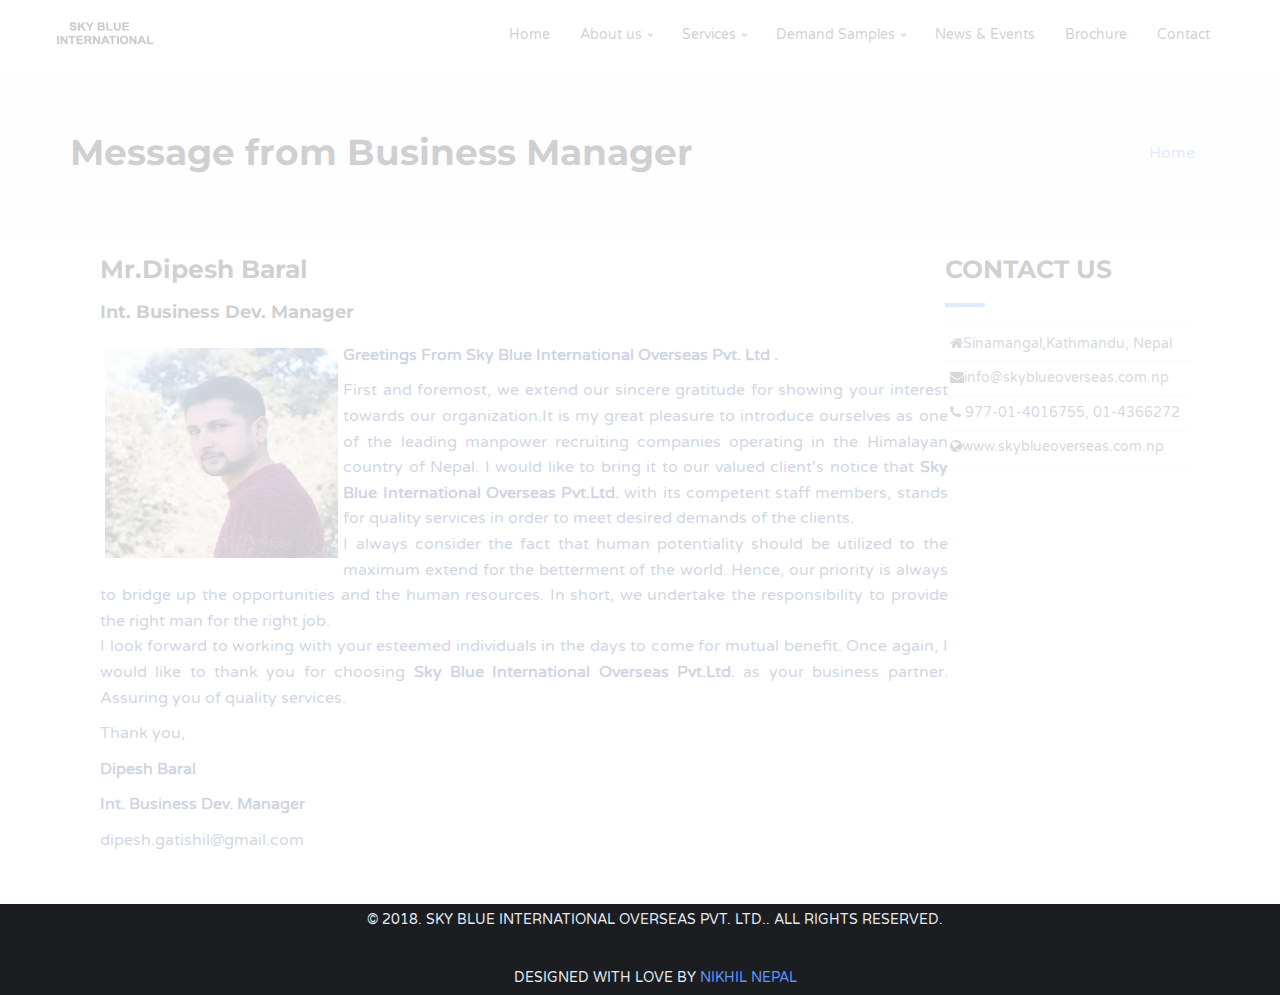
<file: msgbusdev.html>
<!DOCTYPE html>
<html lang="en">

<head>
    <meta charset="utf-8">
    <meta http-equiv="X-UA-Compatible" content="IE=edge">
    <meta name="viewport" content="width=device-width, initial-scale=1">
    <!-- The above 3 meta tags *must* come first in the head; any other head content must come *after* these tags -->

    <title>Message from Int. Business Dev. Manager</title>

    <!-- Google font -->
    <link href="https://fonts.googleapis.com/css?family=Montserrat:400,700%7CVarela+Round" rel="stylesheet">

    <!-- Bootstrap -->
    <link type="text/css" rel="stylesheet" href="css/bootstrap.min.css" />

    <!-- Owl Carousel -->
    <link type="text/css" rel="stylesheet" href="css/owl.carousel.css" />
    <link type="text/css" rel="stylesheet" href="css/owl.theme.default.css" />

    <!-- Magnific Popup -->
    <link type="text/css" rel="stylesheet" href="css/magnific-popup.css" />

    <!-- Font Awesome Icon -->
    <link rel="stylesheet" href="css/font-awesome.min.css">

    <!-- Custom stlylesheet -->
    <link type="text/css" rel="stylesheet" href="css/style.css" />

    <!-- HTML5 shim and Respond.js for IE8 support of HTML5 elements and media queries -->
    <!-- WARNING: Respond.js doesn't work if you view the page via file:// -->
    <!--[if lt IE 9]>
        <script src="https://oss.maxcdn.com/html5shiv/3.7.3/html5shiv.min.js"></script>
        <script src="https://oss.maxcdn.com/respond/1.4.2/respond.min.js"></script>
    <![endif]-->
</head>

<body>

    <!-- Header -->
    <header>

        <!-- Nav -->
        <nav id="nav" class="navbar">
            <div class="container">

                <div class="navbar-header">
                    <!-- Logo -->
                    <div class="navbar-brand">
                        <a href="index.html">
                            <img class="logo" src="img/logo.png" alt="logo">
                        </a>
                    </div>
                    <!-- /Logo -->

                    <!-- Collapse nav button -->
                    <div class="nav-collapse">
                        <span></span>
                    </div>
                    <!-- /Collapse nav button -->
                </div>

                <!--  Main navigation  -->
                <ul class="main-nav nav navbar-nav navbar-right">
                    <li><a href="index.html" target="_blank">Home</a></li>
                    <li class="has-dropdown"><a href="intro.html" target="_blank">About us</a>
                        <ul class="dropdown">
                            <li><a href="intro.html" target="_blank" >Introduction</a></li>
                            <li><a href="msgceo.html" target="_blank">Message from Chairman</a></li>
                            <li><a href="wrkflow.html" target="_blank">Work Flow Chart</a></li>
                            <li><a href="abtnepal.html" target="_blank">About Nepal</a></li>
                            <li><a href="orgchart.html" target="_blank">Organization Chart</a></li>
                            <li><a href="legaldoc.html" target="_blank">Legal Documents</a></li>
                            <li><a href="team.html" target="_blank">Sky Blue Teams</a></li>
                        </ul>
                    </li>
                    <li class="has-dropdown"><a href="selection.html" target="_blank">Services</a>
                        <ul class="dropdown">
                        <li><a href="docreq.html" target="_blank">Document Required</a></li>
                        <li><a href="selection.html" target="_blank">Requirement & Selection Process</a></li>
                        <li><a href="terms.html" target="_blank">Term & Conditions</a></li>
                        </ul>
                    </li>
                    <li class="has-dropdown"><a href="#" >Demand Samples</a>
                        <ul class="dropdown">
                            <li><a href="malaysia.html" target="_blank" >Sample Demand Letter-Malaysia</a></li>
                            <li><a href="dubai.html" target="_blank">Sample Demand Letter-Dubai</a></li>
                            <li><a href="qatar.html" target="_blank">Sample Demand Letter-Qatar</a></li>
                        </ul>
                    </li>
                    <li><a href="news&events.html" target="_blank">News & Events</a></li>
                    <li><a href="brochure.html" target="_blank">Brochure</a></li>
                    <li><a href="#contact">Contact</a></li>
                </ul>
                <!-- /Main navigation -->

            </div>
        </nav>
        <!-- /Nav -->

        <!-- header wrapper -->
        <div class="header-wrapper sm-padding bg-grey">
            <div class="container">
                <h2>Message from Business Manager</h2>
                <ul class="breadcrumb">
                    <li class="breadcrumb-item"><a href="index.html">Home</a></li>
                </ul>
            </div>
        </div>
        <!-- /header wrapper -->

    </header>
    <!-- /Header -->

        <!-- Container -->
        <div class="container">

            <!-- Row -->
            <div>

                <!-- Main -->
                <main id="main" class="col-md-9">
                    <div class="blog">
                        <div class="blog-content">
                            <!--=== Content Part ===-->
    <!--=== Content Part ===-->
    <div class="container content">     
        <div class="row">
                    <div class="col-md-9">
                <!-- Our Services -->
                <div class="headline"><h3>Mr.Dipesh Baral </h3></div>
                <h4>Int. Business Dev. Manager</h4>
                
                                <!-- Blockquotes -->
                <p>
                <img src="img/dipesh1.jpg" style="float:left; padding:5px;" width:"250" height="220"/>
                <p style="text-align:justify"><strong>Greetings From Sky Blue International Overseas Pvt. Ltd . </strong></p>

<p style="text-align:justify">First and foremost, we extend our sincere gratitude for showing your interest towards our organization.It is my great pleasure to introduce ourselves as one of the leading manpower recruiting companies operating in the Himalayan country of Nepal. I would like to bring it to our valued client's notice that <strong> Sky Blue International Overseas Pvt.Ltd. </strong> with its competent staff members, stands for quality services in order to meet desired demands of the clients.<br />
I always consider the fact that human potentiality should be utilized to the maximum extend for the betterment of the world. Hence, our priority is always to bridge up the opportunities and the human resources. In short, we undertake the responsibility to provide the right man for the right job.<br />
I look forward to working with your esteemed individuals in the days to come for mutual benefit. Once again, I would like to thank you for choosing <strong> Sky Blue International Overseas Pvt.Ltd. </strong> as your business partner. Assuring you of quality services.</p>

<p style="text-align:justify">Thank you,</p>

<p style="text-align:justify"><strong>Dipesh Baral</strong></p>

<p style="text-align:justify"><strong>Int. Business Dev. Manager</strong></p>

<p style="text-align:justify">dipesh.gatishil@gmail.com</p>
                <br>
             <!-- End Blockquotes -->            
            </div><!--/col-md-9-->
                       <div class="col-md-3">
                
                
            </div><!--/col-md-3-->
        </div><!--/row-->        

       </div>
       </div>

    <!--/container-->     
    <!--=== End Content Part ===-->

                        </div>
                    </div>
                </main>
                <!-- /Main -->


                <!-- Aside -->
                <aside id="aside" class="col-md-3" style="padding: 20px;">

                    <!-- Category -->
                    <div class="widget">
                        <h3 class="title">Contact us</h3>
                        <div class="widget-category">
                            <ul class="list-unstyled">
                                            <li><a href="#"><i class="fa fa-home"></i>Sinamangal,Kathmandu, Nepal</a></li>
                        <li><a href="#"><i class="fa fa-envelope"></i>info@skyblueoverseas.com.np</a></li>
                        <li><a href="#"><i class="fa fa-phone"></i> 977-01-4016755, 01-4366272</a></li>
                        <li><a href="http://www.skyblueoverseas.com.np/"><i class="fa fa-globe"></i>www.skyblueoverseas.com.np</a></li>
                                            </ul>
                        </div>
                    </div>
                    <!-- /Category -->

                    

                </aside>
                <!-- /Aside -->

            </div>
            <!-- /Row -->

        </div>
        <!-- /Container -->

    </div>
    <!-- /Blog -->

    <!-- Footer -->
    <footer id="footer" class="sm-padding bg-dark">

        <!-- Container -->
        <div class="container">

            <!-- Row -->
            <div class="row">

                <div class="col-md-12">
                    <!-- Footer Coypright -->
            <div class="footer-copyright">
                <div class="container">
                    <p>© 2018. Sky Blue International Overseas Pvt. Ltd.. All rights reserved.</p><br>
                    <P>Designed with love by <a href="http://www.nepalnikhil.com.np/">Nikhil Nepal</a></P>

                </div>
            </div>
            <!-- End Footer Coypright -->
                </div>

            </div>
            <!-- /Row -->

        </div>
        <!-- /Container -->

    </footer>
    <!-- /Footer -->

    <!-- Back to top -->
    <div id="back-to-top"></div>
    <!-- /Back to top -->

    <!-- Preloader -->
    <div id="preloader">
        <div class="preloader">
            <span></span>
            <span></span>
            <span></span>
            <span></span>
        </div>
    </div>
    <!-- /Preloader -->

    <!-- jQuery Plugins -->
    <script type="text/javascript" src="js/jquery.min.js"></script>
    <script type="text/javascript" src="js/bootstrap.min.js"></script>
    <script type="text/javascript" src="js/owl.carousel.min.js"></script>
    <script type="text/javascript" src="js/jquery.magnific-popup.js"></script>
    <script type="text/javascript" src="js/main.js"></script>

</body>

</html>
</file>
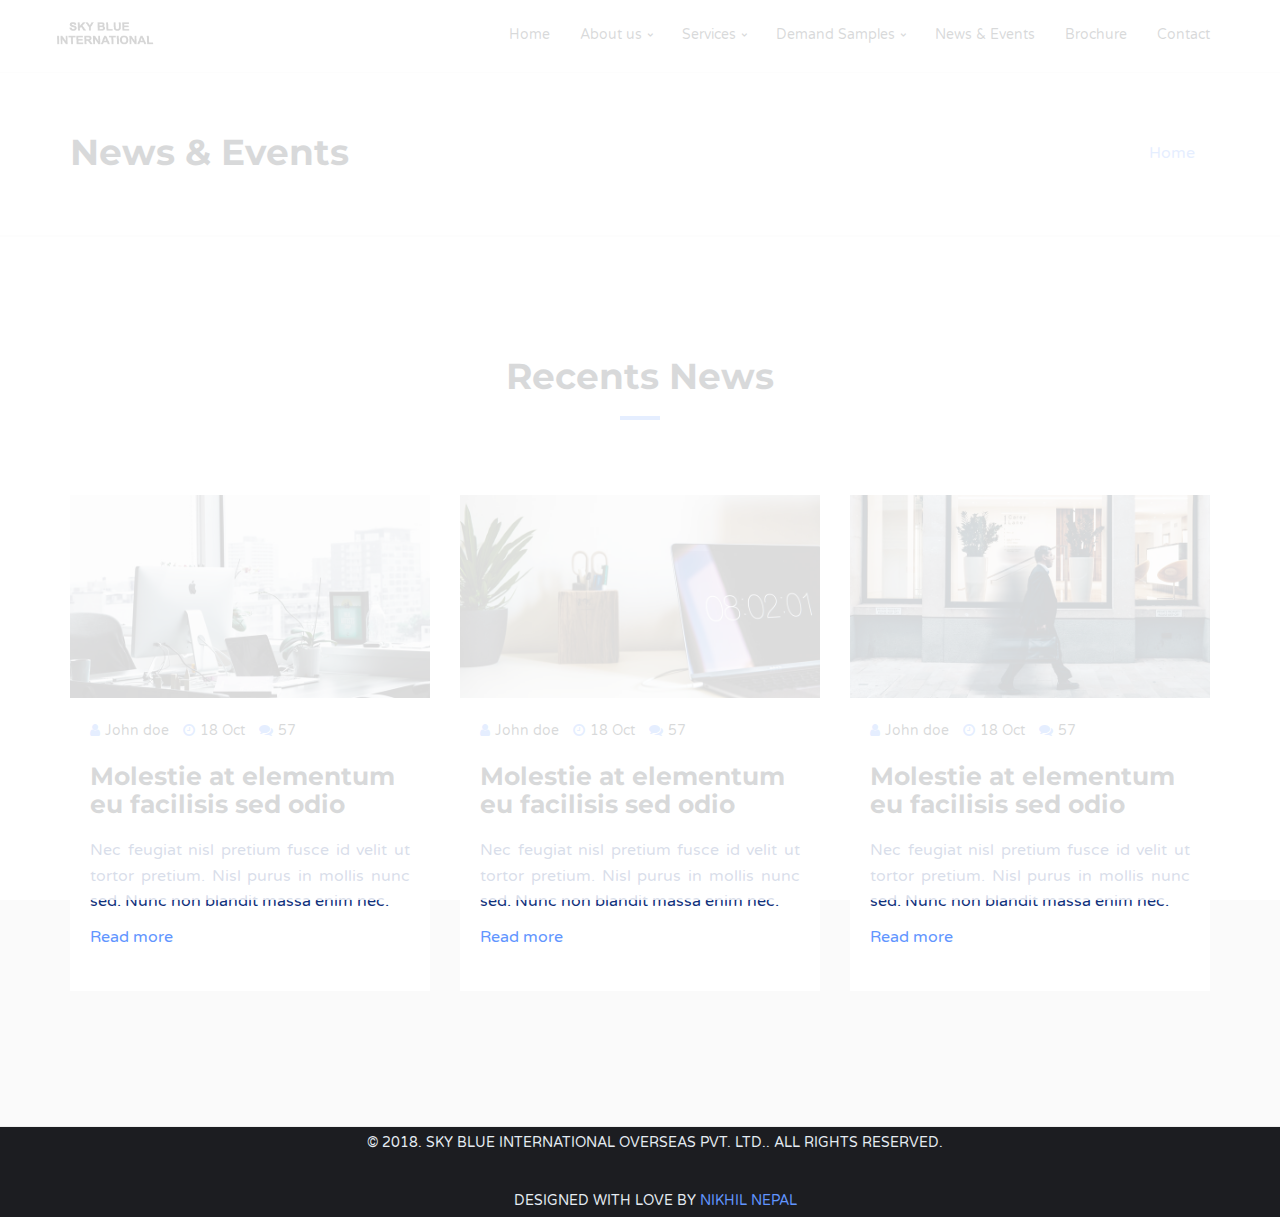
<file: news&event.html>
<!DOCTYPE html>
<html lang="en">

<head>
    <meta charset="utf-8">
    <meta http-equiv="X-UA-Compatible" content="IE=edge">
    <meta name="viewport" content="width=device-width, initial-scale=1">
    <!-- The above 3 meta tags *must* come first in the head; any other head content must come *after* these tags -->

    <title>News & Events</title>

    <!-- Google font -->
    <link href="https://fonts.googleapis.com/css?family=Montserrat:400,700%7CVarela+Round" rel="stylesheet">

    <!-- Bootstrap -->
    <link type="text/css" rel="stylesheet" href="css/bootstrap.min.css" />

    <!-- Owl Carousel -->
    <link type="text/css" rel="stylesheet" href="css/owl.carousel.css" />
    <link type="text/css" rel="stylesheet" href="css/owl.theme.default.css" />

    <!-- Magnific Popup -->
    <link type="text/css" rel="stylesheet" href="css/magnific-popup.css" />

    <!-- Font Awesome Icon -->
    <link rel="stylesheet" href="css/font-awesome.min.css">

    <!-- Custom stlylesheet -->
    <link type="text/css" rel="stylesheet" href="css/style.css" />

    <!-- HTML5 shim and Respond.js for IE8 support of HTML5 elements and media queries -->
    <!-- WARNING: Respond.js doesn't work if you view the page via file:// -->
    <!--[if lt IE 9]>
        <script src="https://oss.maxcdn.com/html5shiv/3.7.3/html5shiv.min.js"></script>
        <script src="https://oss.maxcdn.com/respond/1.4.2/respond.min.js"></script>
    <![endif]-->
</head>

<body>

    <!-- Header -->
    <header>

        <!-- Nav -->
        <nav id="nav" class="navbar">
            <div class="container">

                <div class="navbar-header">
                    <!-- Logo -->
                    <div class="navbar-brand">
                        <a href="index.html">
                            <img class="logo" src="img/logo.png" alt="logo">
                        </a>
                    </div>
                    <!-- /Logo -->

                    <!-- Collapse nav button -->
                    <div class="nav-collapse">
                        <span></span>
                    </div>
                    <!-- /Collapse nav button -->
                </div>

                <!--  Main navigation  -->
                <ul class="main-nav nav navbar-nav navbar-right">
                    <li><a href="index.html" target="_blank">Home</a></li>
                    <li class="has-dropdown"><a href="intro.html" target="_blank">About us</a>
                        <ul class="dropdown">
                            <li><a href="intro.html" target="_blank" >Introduction</a></li>
                            <li><a href="msgceo.html" target="_blank">Message from Chairman</a></li>
                            <li><a href="wrkflow.html" target="_blank">Work Flow Chart</a></li>
                            <li><a href="abtnepal.html" target="_blank">About Nepal</a></li>
                            <li><a href="orgchart.html" target="_blank">Organization Chart</a></li>
                            <li><a href="legaldoc.html" target="_blank">Legal Documents</a></li>
                            <li><a href="team.html" target="_blank">Sky Blue Teams</a></li>
                        </ul>
                    </li>
                    <li class="has-dropdown"><a href="selection.html" target="_blank">Services</a>
                        <ul class="dropdown">
                        <li><a href="docreq.html" target="_blank">Document Required</a></li>
                        <li><a href="selection.html" target="_blank">Requirement & Selection Process</a></li>
                        <li><a href="terms.html" target="_blank">Term & Conditions</a></li>
                        </ul>
                    </li>
                    <li class="has-dropdown"><a href="#" >Demand Samples</a>
                        <ul class="dropdown">
                            <li><a href="malaysia.html" target="_blank" >Sample Demand Letter-Malaysia</a></li>
                            <li><a href="dubai.html" target="_blank">Sample Demand Letter-Dubai</a></li>
                            <li><a href="qatar.html" target="_blank">Sample Demand Letter-Qatar</a></li>
                        </ul>
                    </li>
                    <li><a href="news&events.html" target="_blank">News & Events</a></li>
                    <li><a href="brochure.html" target="_blank">Brochure</a></li>
                    <li><a href="#contact">Contact</a></li>
                </ul>
                <!-- /Main navigation -->

            </div>
        </nav>
        <!-- /Nav -->

        <!-- header wrapper -->
        <div class="header-wrapper sm-padding bg-grey">
            <div class="container">
                <h2>News & Events</h2>
                <ul class="breadcrumb">
                    <li class="breadcrumb-item"><a href="index.html">Home</a></li>
                </ul>
            </div>
        </div>
        <!-- /header wrapper -->

    </header>
    <!-- /Header -->

                <!-- Blog -->
    <div id="blog" class="section md-padding bg-grey">

        <!-- Container -->
        <div class="container">

            <!-- Row -->
            <div class="row">

                <!-- Section header -->
                <div class="section-header text-center">
                    <h2 class="title">Recents news</h2>
                </div>
                <!-- /Section header -->

                <!-- blog -->
                <div class="col-md-4">
                    <div class="blog">
                        <div class="blog-img">
                            <img class="img-responsive" src="./img/blog1.jpg" alt="">
                        </div>
                        <div class="blog-content">
                            <ul class="blog-meta">
                                <li><i class="fa fa-user"></i>John doe</li>
                                <li><i class="fa fa-clock-o"></i>18 Oct</li>
                                <li><i class="fa fa-comments"></i>57</li>
                            </ul>
                            <h3>Molestie at elementum eu facilisis sed odio</h3>
                            <p>Nec feugiat nisl pretium fusce id velit ut tortor pretium. Nisl purus in mollis nunc sed. Nunc non blandit massa enim nec.</p>
                            <a href="blog-single.html">Read more</a>
                        </div>
                    </div>
                </div>
                <!-- /blog -->

                <!-- blog -->
                <div class="col-md-4">
                    <div class="blog">
                        <div class="blog-img">
                            <img class="img-responsive" src="./img/blog2.jpg" alt="">
                        </div>
                        <div class="blog-content">
                            <ul class="blog-meta">
                                <li><i class="fa fa-user"></i>John doe</li>
                                <li><i class="fa fa-clock-o"></i>18 Oct</li>
                                <li><i class="fa fa-comments"></i>57</li>
                            </ul>
                            <h3>Molestie at elementum eu facilisis sed odio</h3>
                            <p>Nec feugiat nisl pretium fusce id velit ut tortor pretium. Nisl purus in mollis nunc sed. Nunc non blandit massa enim nec.</p>
                            <a href="blog-single.html">Read more</a>
                        </div>
                    </div>
                </div>
                <!-- /blog -->

                <!-- blog -->
                <div class="col-md-4">
                    <div class="blog">
                        <div class="blog-img">
                            <img class="img-responsive"  src="./img/blog3.jpg" alt="">
                        </div>
                        <div class="blog-content">
                            <ul class="blog-meta">
                                <li><i class="fa fa-user"></i>John doe</li>
                                <li><i class="fa fa-clock-o"></i>18 Oct</li>
                                <li><i class="fa fa-comments"></i>57</li>
                            </ul>
                            <h3>Molestie at elementum eu facilisis sed odio</h3>
                            <p>Nec feugiat nisl pretium fusce id velit ut tortor pretium. Nisl purus in mollis nunc sed. Nunc non blandit massa enim nec.</p>
                            <a href="blog-single.html">Read more</a>
                        </div>
                    </div>
                </div>
                <!-- /blog -->

            </div>
            <!-- /Row -->

</div>

                            
                    </div>        
                </main>
                <!-- /Main -->


                

            </div>
            <!-- /Row -->


    </div>
    <!-- /Blog -->

    <!-- Footer -->
    <footer id="footer" class="sm-padding bg-dark">

        <!-- Container -->
        <div class="container">

            <!-- Row -->
            <div class="row">

                <div class="col-md-12">
                    <!-- Footer Coypright -->
            <div class="footer-copyright">
                <div class="container">
                    <p>© 2018. Sky Blue International Overseas Pvt. Ltd.. All rights reserved.</p><br>
                    <P>Designed with love by <a href="http://www.nepalnikhil.com.np/">Nikhil Nepal</a></P>

                </div>
            </div>
            <!-- End Footer Coypright -->
                </div>

            </div>
            <!-- /Row -->

        </div>
        <!-- /Container -->

    </footer>
    <!-- /Footer -->

    <!-- Back to top -->
    <div id="back-to-top"></div>
    <!-- /Back to top -->

    <!-- Preloader -->
    <div id="preloader">
        <div class="preloader">
            <span></span>
            <span></span>
            <span></span>
            <span></span>
        </div>
    </div>
    <!-- /Preloader -->

    <!-- jQuery Plugins -->
    <script type="text/javascript" src="js/jquery.min.js"></script>
    <script type="text/javascript" src="js/bootstrap.min.js"></script>
    <script type="text/javascript" src="js/owl.carousel.min.js"></script>
    <script type="text/javascript" src="js/jquery.magnific-popup.js"></script>
    <script type="text/javascript" src="js/main.js"></script>

</body>

</html>
</file>
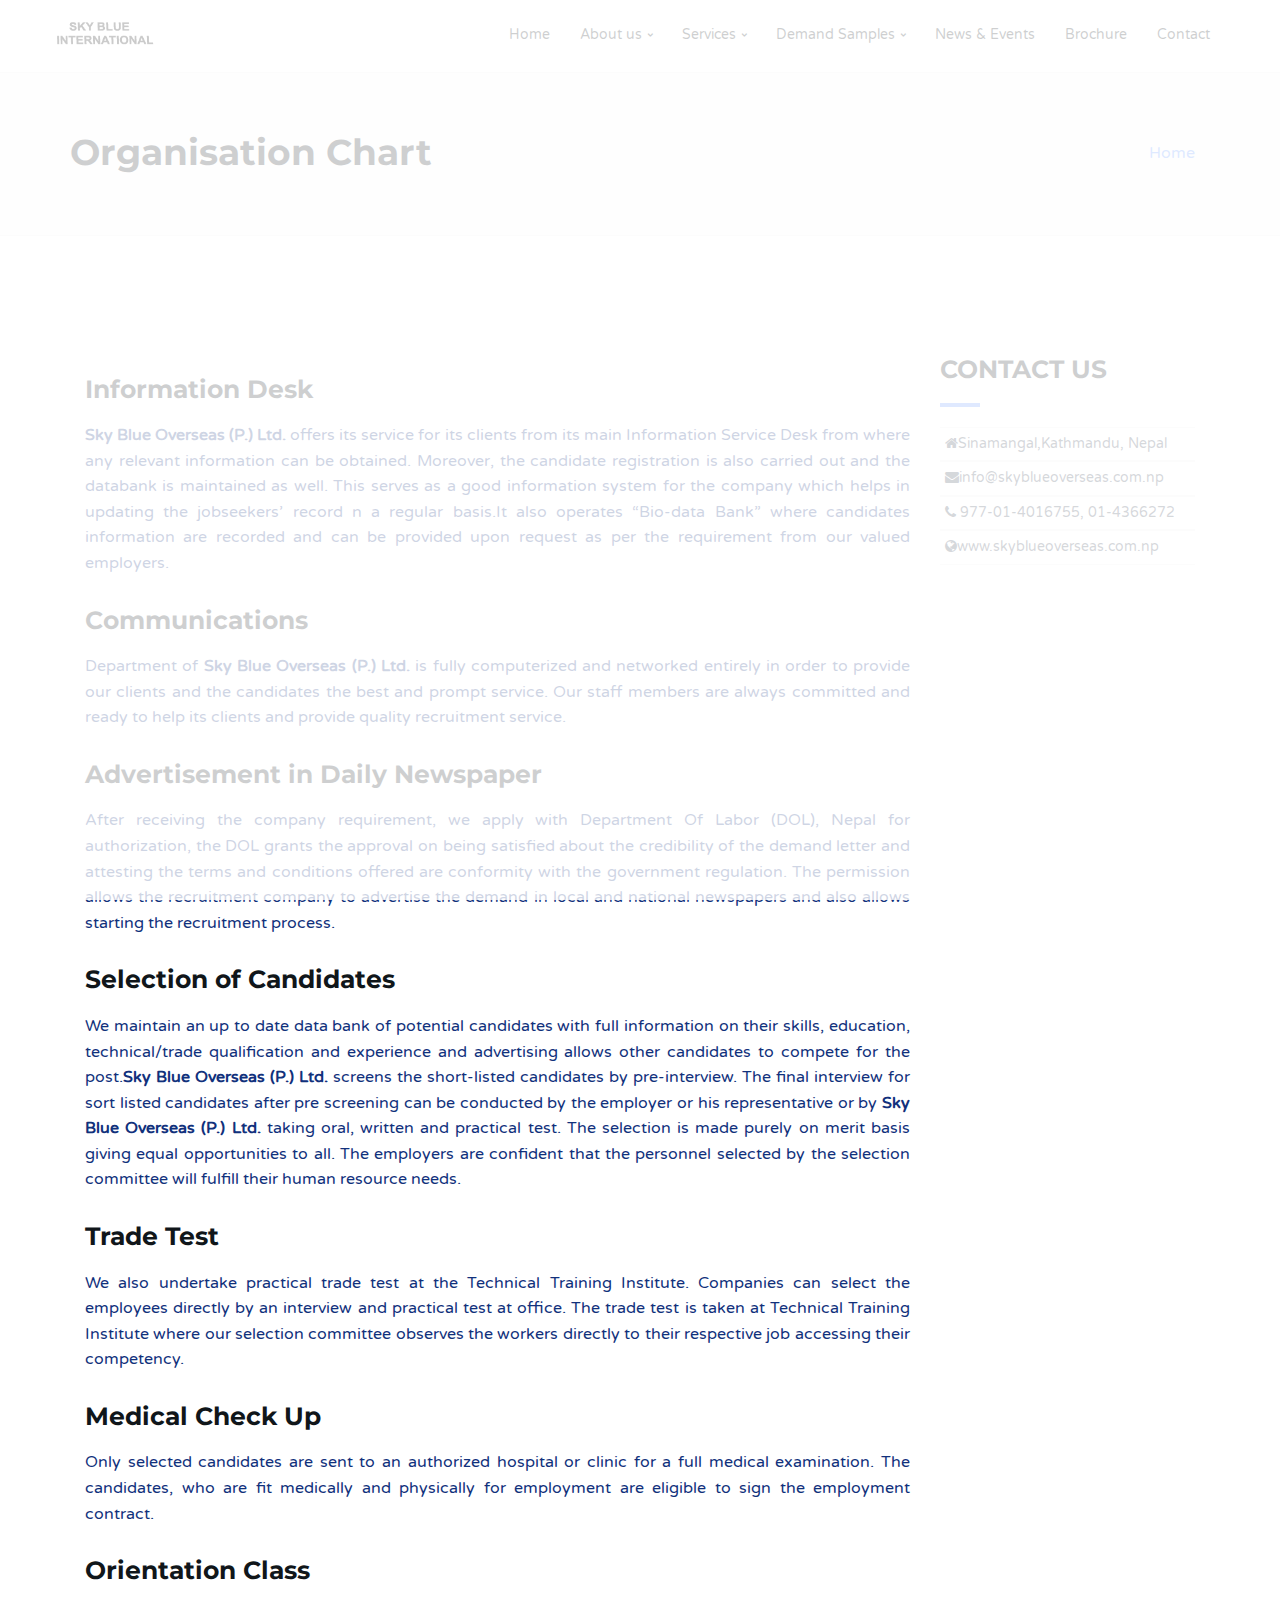
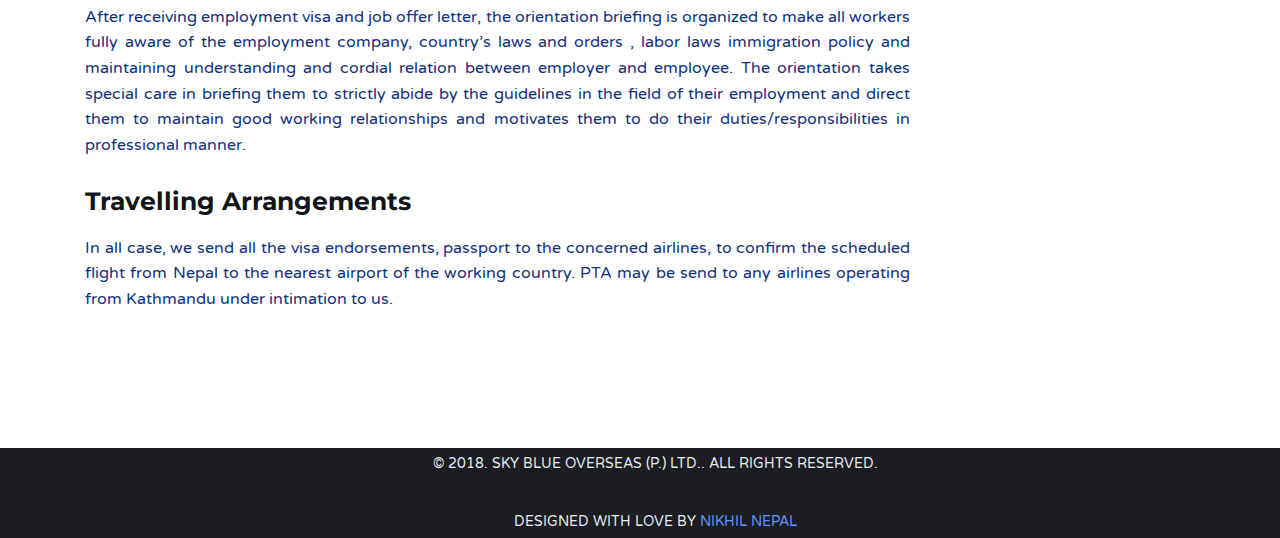
<file: orgchart.html>
<!DOCTYPE html>
<html lang="en">

<head>
    <meta charset="utf-8">
    <meta http-equiv="X-UA-Compatible" content="IE=edge">
    <meta name="viewport" content="width=device-width, initial-scale=1">
    <!-- The above 3 meta tags *must* come first in the head; any other head content must come *after* these tags -->

    <title>Organisation Chart</title>

    <!-- Google font -->
    <link href="https://fonts.googleapis.com/css?family=Montserrat:400,700%7CVarela+Round" rel="stylesheet">

    <!-- Bootstrap -->
    <link type="text/css" rel="stylesheet" href="css/bootstrap.min.css" />

    <!-- Owl Carousel -->
    <link type="text/css" rel="stylesheet" href="css/owl.carousel.css" />
    <link type="text/css" rel="stylesheet" href="css/owl.theme.default.css" />

    <!-- Magnific Popup -->
    <link type="text/css" rel="stylesheet" href="css/magnific-popup.css" />

    <!-- Font Awesome Icon -->
    <link rel="stylesheet" href="css/font-awesome.min.css">

    <!-- Custom stlylesheet -->
    <link type="text/css" rel="stylesheet" href="css/style.css" />

    <!-- HTML5 shim and Respond.js for IE8 support of HTML5 elements and media queries -->
    <!-- WARNING: Respond.js doesn't work if you view the page via file:// -->
    <!--[if lt IE 9]>
        <script src="https://oss.maxcdn.com/html5shiv/3.7.3/html5shiv.min.js"></script>
        <script src="https://oss.maxcdn.com/respond/1.4.2/respond.min.js"></script>
    <![endif]-->
</head>

<body>

    <!-- Header -->
    <header>

        <!-- Nav -->
        <nav id="nav" class="navbar">
            <div class="container">

                <div class="navbar-header">
                    <!-- Logo -->
                    <div class="navbar-brand">
                        <a href="index.html">
                            <img class="logo" src="img/logo.png" alt="logo">
                        </a>
                    </div>
                    <!-- /Logo -->

                    <!-- Collapse nav button -->
                    <div class="nav-collapse">
                        <span></span>
                    </div>
                    <!-- /Collapse nav button -->
                </div>

                <!--  Main navigation  -->
                <ul class="main-nav nav navbar-nav navbar-right">
                    <li><a href="index.html" target="_blank">Home</a></li>
                    <li class="has-dropdown"><a href="intro.html" target="_blank">About us</a>
                        <ul class="dropdown">
                            <li><a href="intro.html" target="_blank" >Introduction</a></li>
                            <li><a href="msgceo.html" target="_blank">Message from Chairman</a></li>
                            <li><a href="wrkflow.html" target="_blank">Work Flow Chart</a></li>
                            <li><a href="abtnepal.html" target="_blank">About Nepal</a></li>
                            <li><a href="orgchart.html" target="_blank">Organization Chart</a></li>
                            <li><a href="legaldoc.html" target="_blank">Legal Documents</a></li>
                            <li><a href="team.html" target="_blank">Sky Blue Teams</a></li>
                        </ul>
                    </li>
                    <li class="has-dropdown"><a href="selection.html" target="_blank">Services</a>
                        <ul class="dropdown">
                        <li><a href="docreq.html" target="_blank">Document Required</a></li>
                        <li><a href="selection.html" target="_blank">Requirement & Selection Process</a></li>
                        <li><a href="terms.html" target="_blank">Term & Conditions</a></li>
                        </ul>
                    </li>
                    <li class="has-dropdown"><a href="#" >Demand Samples</a>
                        <ul class="dropdown">
                            <li><a href="malaysia.html" target="_blank" >Sample Demand Letter-Malaysia</a></li>
                            <li><a href="dubai.html" target="_blank">Sample Demand Letter-Dubai</a></li>
                            <li><a href="qatar.html" target="_blank">Sample Demand Letter-Qatar</a></li>
                        </ul>
                    </li>
                    <li><a href="news&events.html" target="_blank">News & Events</a></li>
                    <li><a href="brochure.html" target="_blank">Brochure</a></li>
                    <li><a href="#contact">Contact</a></li>
                </ul>
                <!-- /Main navigation -->

            </div>
        </nav>
        <!-- /Nav -->

        <!-- header wrapper -->
        <div class="header-wrapper sm-padding bg-grey">
            <div class="container">
                <h2>Organisation Chart</h2>
                <ul class="breadcrumb">
                    <li class="breadcrumb-item"><a href="index.html">Home</a></li>
                </ul>
            </div>
        </div>
        <!-- /header wrapper -->

    </header>
    <!-- /Header -->

    <!-- Blog -->
    <div id="blog" class="section md-padding">

        <!-- Container -->
        <div class="container">

            <!-- Row -->
            <div>

                <!-- Main -->
                <main id="main" class="col-md-9">
                    <div class="blog">
                        <div class="blog-content">
                            
                            <h3>Information Desk</h3>
                            <p><strong>Sky Blue Overseas (P.) Ltd.</strong> offers its service for its clients from its main Information Service Desk from where any relevant information can be obtained. Moreover, the candidate registration is also carried out and the databank is maintained as well. This serves as a good information system for the company which helps in updating the jobseekers’ record n a regular basis.It also operates “Bio-data Bank” where candidates information are recorded and can be provided upon request as per the requirement from our valued employers.</p>
                        </div>

                        <div class="blog-content">
                            
                            <h3>Communications</h3>
                            <p>Department of <strong>Sky Blue Overseas (P.) Ltd.</strong>  is fully computerized and networked entirely in order to provide our clients and the candidates the best and prompt service. Our staff members are always committed and ready to help its clients and provide quality recruitment service.</p>
                        </div>

                        <div class="blog-content">
                            
                            <h3>Advertisement in Daily Newspaper</h3>
                            <p>After receiving the company requirement, we apply with Department Of Labor (DOL), Nepal for authorization, the DOL grants the approval on being satisfied about the credibility of the demand letter and attesting the terms and conditions offered are conformity with the government regulation. The permission allows the recruitment company to advertise the demand in local and national newspapers and also allows starting the recruitment process.</p>
                        </div>

                        <div class="blog-content">
                            
                            <h3>Selection of Candidates</h3>
                            <p>We maintain an up to date data bank of potential candidates with full information on their skills, education, technical/trade qualification and experience and advertising allows other candidates to compete for the post.<strong>Sky Blue Overseas (P.) Ltd.</strong> screens the short-listed candidates by pre-interview. The final interview for sort listed candidates after pre screening can be conducted by the employer or his representative or by <strong>Sky Blue Overseas (P.) Ltd.</strong> taking oral, written and practical test. The selection is made purely on merit basis giving equal opportunities to all. The employers are confident that the personnel selected by the selection committee will fulfill their human resource needs.</p>
                        </div>

                        <div class="blog-content">
                            
                            <h3>Trade Test</h3>
                            <p>We also undertake practical trade test at the Technical Training Institute. Companies can select the employees directly by an interview and practical test at office. The trade test is taken at Technical Training Institute where our selection committee observes the workers directly to their respective job accessing their competency.</p>
                        </div>

                        <div class="blog-content">
                            
                            <h3>Medical Check Up</h3>
                            <p>Only selected candidates are sent to an authorized hospital or clinic for a full medical examination. The candidates, who are fit medically and physically for employment are eligible to sign the employment contract.</p>
                        </div>

                        <div class="blog-content">
                            
                            <h3>Orientation Class</h3>
                            <p>After receiving employment visa and job offer letter, the orientation briefing is organized to make all workers fully aware of the employment company, country’s laws and orders , labor laws immigration policy and maintaining understanding and cordial relation between employer and employee. The orientation takes special care in briefing them to strictly abide by the guidelines in the field of their employment and direct them to maintain good working relationships and motivates them to do their duties/responsibilities in professional manner.</p>
                        </div>

                        <div class="blog-content">
                            
                            <h3>Travelling Arrangements</h3>
                            <p>In all case, we send all the visa endorsements, passport to the concerned airlines, to confirm the scheduled flight from Nepal to the nearest airport of the working country. PTA may be send to any airlines operating from Kathmandu under intimation to us.</p>
                        </div>
                    </div>
                </main>
                <!-- /Main -->


                <!-- Aside -->
                <aside id="aside" class="col-md-3">

                    <!-- Category -->
                    <div class="widget">
                        <h3 class="title">Contact us</h3>
                        <div class="widget-category">
                            <ul class="list-unstyled">
                                            <li><a href="#"><i class="fa fa-home"></i>Sinamangal,Kathmandu, Nepal</a></li>
                        <li><a href="#"><i class="fa fa-envelope"></i>info@skyblueoverseas.com.np</a></li>
                        <li><a href="#"><i class="fa fa-phone"></i> 977-01-4016755, 01-4366272</a></li>
                        <li><a href="http://www.skyblueoverseas.com.np/"><i class="fa fa-globe"></i>www.skyblueoverseas.com.np</a></li>
                                            </ul>
                        </div>
                    </div>
                    <!-- /Category -->

                    

                </aside>
                <!-- /Aside -->

            </div>
            <!-- /Row -->

        </div>
        <!-- /Container -->

    </div>
    <!-- /Blog -->

    <!-- Footer -->
    <footer id="footer" class="sm-padding bg-dark">

        <!-- Container -->
        <div class="container">

            <!-- Row -->
            <div class="row">

                <div class="col-md-12">
                    <!-- Footer Coypright -->
            <div class="footer-copyright">
                <div class="container">
                    <p>© 2018. Sky Blue Overseas (P.) Ltd.. All rights reserved.</p><br>
                    <P>Designed with love by <a href="http://www.nepalnikhil.com.np/">Nikhil Nepal</a></P>

                </div>
            </div>
            <!-- End Footer Coypright -->
                </div>

            </div>
            <!-- /Row -->

        </div>
        <!-- /Container -->

    </footer>
    <!-- /Footer -->

    <!-- Back to top -->
    <div id="back-to-top"></div>
    <!-- /Back to top -->

    <!-- Preloader -->
    <div id="preloader">
        <div class="preloader">
            <span></span>
            <span></span>
            <span></span>
            <span></span>
        </div>
    </div>
    <!-- /Preloader -->

    <!-- jQuery Plugins -->
    <script type="text/javascript" src="js/jquery.min.js"></script>
    <script type="text/javascript" src="js/bootstrap.min.js"></script>
    <script type="text/javascript" src="js/owl.carousel.min.js"></script>
    <script type="text/javascript" src="js/jquery.magnific-popup.js"></script>
    <script type="text/javascript" src="js/main.js"></script>

</body>

</html>
</file>
<file: css/style.css>
/*
Theme Name:
Author: yaminncco

Colors:
	Body 		  : #868F9B
	Headers 	: #10161A
	Primary 	: #6195FF
	Dark      : #FCFCFF
	Grey 		  : #F4F4F4 #FAFAFA #EEE

Fonts: Montserrat Varela Round

Table OF Contents
------------------------------------
1 > General
2 > Logo
3 > Navigation
4 > Header
5 > About
6 > Portfolio
7 > Services
8 >  Why choose us
9 >  Numbers
10 > Pricing
11 > Testimonial
12 > Team
13 > Blog
14 > Blog post
15 > Blog sidebar
16 > Contact
17 > Footer
18 > Responsive
19 > Owl theme
20 > Back to top
21 > Preloader

------------------------------------*/

/*------------------------------------*\
	General
\*------------------------------------*/


/* -- typography -- */

body {
    font-family: 'Varela Round', sans-serif;
    font-size: 16px;
    line-height: 1.6;
    overflow-x: hidden;
    color: #868F9B;
}

h1, h2, h3, h4, h5, h6 {
    font-family: 'Montserrat', sans-serif;
    font-weight: 700;
    margin-top: 0px;
    margin-bottom: 20px;
    color: #10161A;
}

h1 {
    font-size: 54px;
}

h2 {
    font-size: 36px;
}

h3 {
    font-size: 25px;
}

h4 {
    font-size: 18px;
}

h5 {
    font-size: 16px;
}
.blog-content p{
    color:#11317c;
    text-align: justify;
    text-justify: inter-word;
}

a {
    color: #6195FF;
    text-decoration: none;
    -webkit-transition: 0.2s opacity;
    transition: 0.2s opacity;
}

a:hover, a:focus {
    text-decoration: none;
    outline: none;
    opacity: 0.8;
    color: #6195FF;
}

.main-color {
    color: #6195FF;
}

.white-text {
    color: #FFF;
}

::-moz-selection {
    background-color: #6195FF;
    color: #FFF;
}

::selection {
    background-color: #6195FF;
    color: #FFF;
}

ul, ol {
    margin: 0;
    padding: 0;
    list-style: none
}

/* -- section  -- */

.section {
    position: relative;
}

.md-padding {
    padding-top: 120px;
    padding-bottom: 120px;
}

.sm-padding {
    padding-top: 60px;
    padding-bottom: 60px;
}


/* --  background section  -- */

.bg-grey {
    background-color: #FAFAFA;
    border-top: 1px solid #EEE;
    border-bottom: 1px solid #EEE;
}

.bg-dark {
    background-color: #1C1D21;
}


/* --  background image section  -- */

.bg-img {
    position: absolute;
    left: 0;
    top: 0;
    right: 0;
    bottom: 0;
    z-index: -1;
    background-position: center;
    background-size: cover;
    background-attachment: fixed;
}

.home-slider {
    position: absolute;
    left: 0;
    top: 0;
    right: 0;
    bottom: 0;
    /* z-index: -1; */
    /* background-position: center;
    background-size: cover;
    background-attachment: fixed; */
}
.home-slider img{max-height: 100vh;height: 100vh;}
.bg-img .overlay {
    position: absolute;
    left: 0;
    top: 0;
    right: 0;
    bottom: 0;
    opacity: .8;
    background: #1C1D21;
}


/* --  section header  -- */

.section-header {
    position: relative;
    margin-bottom: 60px;
}

.section-header .title {
    text-transform: capitalize;
}

.title:after {
    content:"";
  	display:block;
  	height:4px;
  	width:40px;
  	background-color: #6195FF;
    margin-top: 20px;
}

.text-center .title:after {
    margin: 20px auto 0px;
}

/* --  Input  -- */

input[type="text"], input[type="email"], input[type="password"], input[type="number"], input[type="date"], input[type="url"], input[type="tel"], textarea {
    height: 40px;
    width: 100%;
    border: none;
	  background: #F4F4F4;
    border-bottom: 2px solid #EEE;
    color: #354052;
    padding: 0px 10px;
    opacity: 0.5;
    -webkit-transition: 0.2s border-color, 0.2s opacity;
    transition: 0.2s border-color, 0.2s opacity;
}

textarea {
    padding: 10px 10px;
    min-height: 80px;
    resize: vertical;
}

input[type="text"]:focus, input[type="email"]:focus, input[type="password"]:focus, input[type="number"]:focus, input[type="date"]:focus, input[type="url"]:focus, input[type="tel"]:focus, textarea:focus {
    border-color: #6195FF;
    opacity: 1;
}

/* --  Buttons  -- */

.main-btn, .white-btn, .outline-btn {
    display: inline-block;
    padding: 10px 35px;
    margin: 3px;
    border: 2px solid transparent;
    border-radius: 3px;
    -webkit-transition: 0.2s opacity;
    transition: 0.2s opacity;
}

.main-btn {
    background: #6195FF;
    color: #FFF;
}

.white-btn {
    background: #FFF;
    color: #10161A !important;
}

.outline-btn {
    background: transparent;
    color: #6195FF !important;
    border-color: #6195FF;
}

.main-btn:hover, .white-btn:hover, .outline-btn:hover {
    opacity: 0.8;
}


/*------------------------------------*\
	Logo
\*------------------------------------*/

.navbar-brand {
    padding: 0;
}

.navbar-brand .logo, .navbar-brand .logo-alt {
    max-height: 50px;
    display: block;
}

#nav:not(.nav-transparent):not(.fixed-nav) .navbar-brand .logo-alt {
	display: none;
}

#nav.nav-transparent:not(.fixed-nav) .navbar-brand .logo {
	display: none;
}

#nav.fixed-nav .navbar-brand .logo-alt {
    display: none;
}

@media only screen and (max-width: 767px) {
    #nav.nav-transparent .navbar-brand .logo-alt {
        display: none !important;
    }
    #nav.nav-transparent .navbar-brand .logo {
        display: block !important;
    }
}


/*------------------------------------*\
	Navigation
\*------------------------------------*/

#nav {
    padding: 10px 0px;
    background: #FFF;
    -webkit-transition: 0.2s padding;
    transition: 0.2s padding;
    z-index: 999;
}

#nav.navbar {
    border: none;
    border-radius: 0;
    margin-bottom: 0px;
}

#nav.fixed-nav {
    position: fixed;
    left: 0;
    right: 0;
    padding: 0px 0px;
    background-color: #FFF !important;
    border-bottom: 1px solid #EEE;
}

#nav.nav-transparent {
    background: transparent;
}


/* -- default nav -- */

@media only screen and (min-width: 768px) {
    .main-nav li {
        padding: 0px 15px;
    }
    .main-nav li a {
        font-size: 14px;
        -webkit-transition: 0.2s color;
        transition: 0.2s color;
    }
    .main-nav>li>a {
        color: #10161A;
        padding: 15px 0px;
    }
    #nav.nav-transparent:not(.fixed-nav) .main-nav>li>a {
        color: #fff;
    }
    .main-nav>li>a:hover, .main-nav>li>a:focus, .main-nav>li.active>a {
        background: transparent;
        color: #6195FF;
    }
    .main-nav>li>a:after {
        content: "";
        display: block;
        background-color: #6195FF;
        height: 2px;
        width: 0%;
        -webkit-transition: 0.2s width;
        transition: 0.2s width;
    }
    .main-nav>li>a:hover:after, .main-nav>li.active>a:after {
        width: 100%;
    }
    /* dropdown */
    .has-dropdown {
        position: relative;
    }
    .has-dropdown>a:before {
        font-family: 'FontAwesome';
        content: "\f054";
        font-size: 6px;
        margin-left: 6px;
        float: right;
        -webkit-transform: rotate(90deg);
        -ms-transform: rotate(90deg);
        transform: rotate(90deg);
        -webkit-transition: 0.2s transform;
        transition: 0.2s transform;
    }
    .dropdown {
        position: absolute;
        right: -50%;
        top: 0;
        background-color: #6195FF;
        width: 200px;
        -webkit-box-shadow: 0px 5px 5px -5px rgba(53, 64, 82, 0.2);
        box-shadow: 0px 5px 5px -5px rgba(53, 64, 82, 0.2);
        -webkit-transform: translateY(15px) translateX(50%);
        -ms-transform: translateY(15px) translateX(50%);
        transform: translateY(15px) translateX(50%);
        opacity: 0;
        visibility: hidden;
        -webkit-transition: 0.2s all;
        transition: 0.2s all;
    }
    .main-nav>.has-dropdown>.dropdown {
        top: 100%;
        right: 50%;
    }
    .main-nav>.has-dropdown>.dropdown .dropdown.dropdown-left {
        right: 150%;
    }
    .dropdown li a {
        display: block;
        color: #FFF;
        border-top: 1px solid rgba(250, 250, 250, 0.1);
        padding: 10px 0px;
    }
    .dropdown li:nth-child(1) a {
        border-top: none;
    }
    .has-dropdown:hover>.dropdown {
        opacity: 1;
        visibility: visible;
        -webkit-transform: translateY(0px) translateX(50%);
        -ms-transform: translateY(0px) translateX(50%);
        transform: translateY(0px) translateX(50%);
    }
    .has-dropdown:hover>a:before {
        -webkit-transform: rotate(0deg);
        -ms-transform: rotate(0deg);
        transform: rotate(0deg);
    }
    .nav-collapse {
        display: none;
    }
}


/* -- mobile nav -- */

@media only screen and (max-width: 767px) {
    #nav {
        padding: 0px 0px;
    }
    #nav.nav-transparent {
        background: #FFF;
    }
    .main-nav {
        position: fixed;
        right: 0;
        height: calc(100vh - 80px);
        -webkit-box-shadow: 0px 80px 0px 0px #1C1D21;
        box-shadow: 0px 80px 0px 0px #1C1D21;
        max-width: 250px;
        width: 0%;
        -webkit-transform: translateX(100%);
        -ms-transform: translateX(100%);
        transform: translateX(100%);
        margin: 0;
        overflow-y: auto;
        background: #1C1D21;
        -webkit-transition: 0.2s all;
        transition: 0.2s all;
    }
    #nav.open .main-nav {
        -webkit-transform: translateX(0%);
        -ms-transform: translateX(0%);
        transform: translateX(0%);
        width: 100%;
    }
    .main-nav li {
        border-top: 1px solid rgba(250, 250, 250, 0.1);
    }
    .main-nav li a {
        display: block;
        color: #FFF;
        -webkit-transition: 0.2s all;
        transition: 0.2s all;
    }
    .main-nav>li.active {
        border-left: 6px solid #6195FF;
    }
    .main-nav li a:hover, .main-nav li a:focus {
        background-color: #6195FF;
        color: #FFF;
        opacity: 1;
    }
    .has-dropdown>a:after {
        content: "\f054";
        font-family: 'FontAwesome';
        float: right;
        -webkit-transition: 0.2s -webkit-transform;
        transition: 0.2s -webkit-transform;
        transition: 0.2s transform;
        transition: 0.2s transform, 0.2s -webkit-transform;
    }
    .dropdown {
        opacity: 0;
        visibility: hidden;
        height: 0;
        background: rgba(250, 250, 250, 0.1);
    }
    .dropdown li a {
        padding: 6px 10px;
    }
    .has-dropdown.open-drop>a:after {
        -webkit-transform: rotate(90deg);
        -ms-transform: rotate(90deg);
        transform: rotate(90deg);
    }
    .has-dropdown.open-drop>.dropdown {
        opacity: 1;
        visibility: visible;
        height: auto;
        -webkit-transition: 0.2s all;
        transition: 0.2s all;
    }
}


/* -- nav btn collapse -- */

.nav-collapse {
    position: relative;
    float: right;
    width: 40px;
    height: 40px;
    margin-top: 5px;
    margin-right: 5px;
    cursor: pointer;
    z-index: 99999;
}

.nav-collapse span {
    display: block;
    -webkit-transform: translate(-50%, -50%);
    -ms-transform: translate(-50%, -50%);
    transform: translate(-50%, -50%);
    position: absolute;
    top: 50%;
    left: 50%;
    width: 25px;
}

.nav-collapse span:before, .nav-collapse span:after {
    content: "";
    display: block;
}

.nav-collapse span, .nav-collapse span:before, .nav-collapse span:after {
    height: 4px;
    background: #10161A;
    -webkit-transition: 0.2s all;
    transition: 0.2s all;
}

.nav-collapse span:before {
    -webkit-transform: translate(0%, 10px);
    -ms-transform: translate(0%, 10px);
    transform: translate(0%, 10px);
}

.nav-collapse span:after {
    -webkit-transform: translate(0%, -14px);
    -ms-transform: translate(0%, -14px);
    transform: translate(0%, -14px);
}

#nav.open .nav-collapse span {
    background: transparent;
}

#nav.open .nav-collapse span:before {
    -webkit-transform: translateY(0px) rotate(-135deg);
    -ms-transform: translateY(0px) rotate(-135deg);
    transform: translateY(0px) rotate(-135deg);
}

#nav.open .nav-collapse span:after {
    -webkit-transform: translateY(-4px) rotate(135deg);
    -ms-transform: translateY(-4px) rotate(135deg);
    transform: translateY(-4px) rotate(135deg);
}


/*------------------------------------*\
	Header
\*------------------------------------*/

header {
    position: relative;
}

#home {
    height: 100vh;
}

#home .home-wrapper {
    position: absolute;
    left: 0px;
    right: 0px;
    top: 50%;
    -webkit-transform: translateY(-50%);
    -ms-transform: translateY(-50%);
    transform: translateY(-50%);
    text-align: center;
}

.home-content h1 {
  text-transform: uppercase;
}
.home-content button {
  margin-top: 20px;
}

.header-wrapper h2 {
    display: inline-block;
    margin-bottom: 0px;
}

.header-wrapper .breadcrumb {
    float: right;
    background: transparent;
    margin-bottom: 0px;
}

.header-wrapper .breadcrumb .breadcrumb-item.active {
    color: #868F9B;
}

.breadcrumb>li+li:before {
    color: #868F9B;
}


/*------------------------------------*\
	About
\*------------------------------------*/

.about {
    position: relative;
    text-align: center;
    padding: 40px 20px;
    border: 1px solid #EEE;
    margin: 15px 0px;
}

.about i {
    font-size: 36px;
    color: #6195FF;
    margin-bottom: 20px;
}

.about:after {
    content: "";
    background-color: #1C1D21;
    position: absolute;
    left: 0;
    top: 0;
    bottom: 0;
    width: 0%;
    z-index: -1;
    -webkit-transition: 0.2s width;
    transition: 0.2s width;
}

.about:hover:after {
    width: 100%;
}

.about h3 {
    -webkit-transition: 0.2s color;
    transition: 0.2s color;
}

.about:hover h3 {
    color: #fff;
}


/*------------------------------------*\
	Portfolio
\*------------------------------------*/

.work {
    position: relative;
    padding: 20px;
}

.work>img {
  width: 100%;
}

.work .overlay {
    background: #1C1D21;
    position: absolute;
    top: 0px;
    left: 0px;
    right: 0px;
    bottom: 0px;
    opacity: 0;
    -webkit-transition: 0.2s opacity;
    transition: 0.2s opacity;
    -webkit-transition-delay: 0.2s;
    transition-delay: 0.2s;
}

.work:hover .overlay {
    -webkit-transition-delay: 0s;
    transition-delay: 0s;
    opacity: 0.8;
}

.work .work-content {
    position: absolute;
    left: 25px;
    right: 25px;
    top: 50%;
    text-align: center;
    -webkit-transform: translateY(-50%);
    -ms-transform: translateY(-50%);
    transform: translateY(-50%);
}

.work .work-content h3 {
    -webkit-transform: translateY(100%);
    -ms-transform: translateY(100%);
    transform: translateY(100%);
    opacity: 0;
    color: #FFF;
    margin-bottom: 10px;
    -webkit-transition: 0.2s all;
    transition: 0.2s all;
    -webkit-transition-delay: 0.1s;
    transition-delay: 0.1s;
}

.work:hover .work-content h3 {
    -webkit-transform: translateY(0%);
    -ms-transform: translateY(0%);
    transform: translateY(0%);
    opacity: 1;
    -webkit-transition-delay: 0.1s;
    transition-delay: 0.1s;
}

.work .work-content span {
    display: block;
    text-transform: uppercase;
    -webkit-transform: translateY(100%);
    -ms-transform: translateY(100%);
    transform: translateY(100%);
    opacity: 0;
    color: #6195FF;
    margin-bottom: 5px;
    -webkit-transition: 0.2s all;
    transition: 0.2s all;
    -webkit-transition-delay: 0.2s;
    transition-delay: 0.2s;
}

.work:hover .work-content span {
    -webkit-transform: translateY(0%);
    -ms-transform: translateY(0%);
    transform: translateY(0%);
    opacity: 1;
    -webkit-transition-delay: 0s;
    transition-delay: 0s;
}

.work .work-link {
    text-align: center;
    margin-top: 20px;
    opacity: 0;
    -webkit-transition: 0.2s opacity;
    transition: 0.2s opacity;
}

.work .work-link a {
    display: inline-block;
    width: 50px;
    height: 50px;
    background-color: #6195FF;
    color: #FFF;
    line-height: 50px;
    text-align: center;
}

.work:hover .work-link {
    -webkit-transition-delay: 0.2s;
    transition-delay: 0.2s;
    opacity: 1;
}


/*------------------------------------*\
	Services
\*------------------------------------*/

.bounce {
 height: 50px;  
 overflow: hidden;
 position: relative;
 background: #4286f4;
 border: 2px solid #000;
}
.bounce p {
 /* position: absolute; */
 /* width: 100%; */
      display:inline-block;
 /* height: 100%; */
 margin: 0;
 line-height: 50px;
 text-align: center;
 -moz-transform:translateX(50%);
 -webkit-transform:translateX(50%); 
 transform:translateX(50%);
 -moz-animation: -text 5s linear infinite;
 -webkit-animation: bouncing-text 5s linear infinite;
 animation: bouncing-text 5s linear infinite;
}
/* Move it (define the animation) */
@-moz-keyframes bouncing-text {
 0%   { -moz-transform: translateX(50%); }
 100% { -moz-transform: translateX(-50%); }
}
@-webkit-keyframes bouncing-text {
 0%   { -webkit-transform: translateX(50%); }
 100% { -webkit-transform: translateX(-50%); }
}
@keyframes bouncing-text {
 0%   { 
 -moz-transform: translateX(50%); /* Browser bug fix */
 -webkit-transform: translateX(50%); /* Browser bug fix */
 transform: translateX(50%);        
 }
 100% { 
 -moz-transform: translateX(-50%); /* Browser bug fix */
 -webkit-transform: translateX(-50%); /* Browser bug fix */
 transform: translateX(-50%); 
 }
}

.service {
    position: relative;
    padding: 40px 20px 40px 70px;
    margin: 15px 0px;
    border: 1px solid #EEE;
}

.service i {
    position: absolute;
    left: 20px;
    text-align: center;
    font-size: 32px;
    color: #6195FF;
    border-radius: 50%;
}

.service:after {
    content: "";
    background-color: #1C1D21;
    position: absolute;
    left: 0;
    top: 0;
    bottom: 0;
    width: 0%;
    z-index: -1;
    -webkit-transition: 0.2s width;
    transition: 0.2s width;
}

.service:hover:after {
    width: 100%;
}

.service h3 {
  -webkit-transition: 0.2s color;
  transition: 0.2s color;
}

.service:hover h3 {
    color: #fff;
}

/*------------------------------------*\
	Why choose us
\*------------------------------------*/

.feature {
    margin: 15px 0px;
}
.feature i {
    float: left;
    padding: 5px;
    border-radius: 50%;
    color: #6195FF;
    border: 1px solid #6195FF;
    margin-right: 5px;
}

/*------------------------------------*\
	Numbers
\*------------------------------------*/

.number {
    text-align: center;
    margin: 15px 0px;
}

.number i {
    color: #6195FF;
    font-size: 36px;
    margin-bottom: 20px;
}

.number h3 {
    font-size: 36px;
    margin-bottom: 10px;
}


/*------------------------------------*\
	Pricing
\*------------------------------------*/

.pricing {
    position: relative;
    text-align: center;
    border: 1px solid #EEE;
    background-color: #FFF;
    z-index: 11;
    margin: 15px 0px;
}

.pricing::after {
    content: "";
    background-color: #1C1D21;
    position: absolute;
    left: 0;
    right: 0;
    top: 0;
    height: 0%;
    z-index: -1;
    -webkit-transition: 0.2s height;
    transition: 0.2s height;
}

.pricing:hover:after {
    height: 100%;
}

.pricing .price-head {
    position: relative;
    margin-bottom: 20px;
}

.pricing .price-title {
    display: block;
    padding: 40px 0px 20px;
    text-transform: uppercase;
    -webkit-transition: 0.2s color;
    transition: 0.2s color;
}

.pricing:hover .price-title {
    color: #6195FF;
}

.pricing .price {
    position: relative;
    width: 140px;
    height: 140px;
    line-height: 140px;
    text-align: center;
    margin: auto;
    border-radius: 50%;
    border: 2px solid #6195FF;
}

.pricing .price h3 {
  font-size: 42px;
  margin: 0px;
  -webkit-transition: 0.2s color;
  transition: 0.2s color;
  -webkit-transform: translateY(-50%);
      -ms-transform: translateY(-50%);
          transform: translateY(-50%);
  top: 50%;
  position: absolute;
  left: 0;
  right: 0;
}

.pricing:hover .price h3 {
    color: #fff;
}

.pricing .duration {
    display: block;
    font-size: 14px;
    text-transform: uppercase;
    color: #10161A;
    -webkit-transition: 0.2s color;
    transition: 0.2s color;
}

.pricing:hover .duration {
    color: #fff;
}

.pricing .price-btn {
    padding-top: 20px;
    padding-bottom: 40px;
}

/*------------------------------------*\
	Testimonial
\*------------------------------------*/

.testimonial {
    margin: 15px 0px;
}

.testimonial-meta {
    position: relative;
    padding-left: 90px;
    height: 70px;
    margin-bottom: 20px;
    padding-top: 10px;
}

.testimonial img {
    position: absolute;
    left: 0;
    top: 0;
    width: 70px !important;
    height: 70px !important;
    border-radius: 50%;
}

.testimonial h3 {
    margin-bottom: 5px;
}

.testimonial span {
    font-size: 14px;
    color: #6195FF;
    text-transform: uppercase;
}


/*------------------------------------*\
	Team
\*------------------------------------*/

.team {
    position: relative;
    background-color: #F4F4F4;
    padding: 40px 20px;
    margin: 15px 0px;
}

.team::after {
    content: "";
    background-color: #1C1D21;
    position: absolute;
    left: 0;
    right: 0;
    top: 0;
    height: 0%;
    z-index: 1;
    -webkit-transition: 0.2s height;
    transition: 0.2s height;
}

.team:hover:after {
    height: 100%;
}

.team-img {
    position: relative;
    margin-bottom: 20px;
    z-index: 11;
}

.team-img>img {
  width: 100%;
}

.team .overlay {
    background: #1C1D21;
    position: absolute;
    bottom: 0;
    left: 0;
    right: 0;
    top: 0;
    opacity: 0;
    -webkit-transition: 0.2s opacity;
    transition: 0.2s opacity;
}

.team:hover .overlay {
    opacity: 0.8;
}

.team .team-content {
    text-align: center;
    position: relative;
    z-index: 11;
}

.team .team-content h3 {
    margin-bottom: 10px;
    -webkit-transition: 0.2s color;
    transition: 0.2s color;
}

.team .team-content span {
    font-size: 14px;
    text-transform: uppercase;
    -webkit-transition: 0.2s color;
    transition: 0.2s color;
}

.team:hover .team-content h3 {
    color: #FFF;
}

.team:hover .team-content span {
    color: #6195FF;
}

.team .team-social {
    position: absolute;
    top: 0;
    right: 0;
    opacity: 0;
    -webkit-transition: 0.2s opacity;
    transition: 0.2s opacity;
}

.team .team-social a {
    display: block;
    line-height: 50px;
    width: 50px;
    text-align: center;
    background-color: #6195FF;
    color: #FFF;
}

.team:hover .team-social {
    opacity: 1;
}


/*------------------------------------*\
	Blog
\*------------------------------------*/

.blog {
    background-color: #FFF;
    margin: 15px 0px;
}

.blog .blog-content {
    padding: 20px 20px 40px;
}

.blog .blog-meta {
    margin-bottom: 20px;
}

.blog .blog-meta li {
    display: inline-block;
    font-size: 14px;
    color: #10161A;
    margin-right: 10px;
}

.blog .blog-meta li i {
    color: #6195FF;
    margin-right: 5px;
}

/*------------------------------------*\
	Blog post
\*------------------------------------*/

#main .blog .blog-content {
  padding: 20px 0px 0px;
}

#main .blog {
  margin-top: 0px;
}

/* -- blog tags -- */

.blog-tags {
    margin: 40px 0px;
}

.blog-tags h5 {
    margin-bottom: 0;
    display: inline-block;
}

.blog-tags a {
    display: inline-block;
    padding: 6px 13px;
    font-size: 14px;
    margin: 2px 0px;
    background: #F4F4F4;
    color: #10161A;
}

.blog-tags a:hover {
  color: #FFF;
  background-color: #6195FF;
}

.blog-tags a i {
    margin-right: 3px;
    color: #6195FF;
}

.blog-tags a:hover i {
  color: #FFF;
}


/* -- blog author -- */

.blog-author {
    margin: 40px 0px;
}

.blog-author .media .media-left {
    padding-right: 20px;
}

.blog-author .media {
    padding: 20px;
    border: 1px solid #EEE;
}

.blog-author .media .media-heading {
    padding-bottom: 20px;
    margin-bottom: 20px;
    border-bottom: 1px solid #EEE;
}

.blog-author .media .media-heading h3 {
    display: inline-block;
    margin: 0;
    text-transform: uppercase;
}

.blog-author .media .media-heading .author-social {
  float: right;
}

.blog-author .author-social a {
    display: inline-block;
    width: 24px;
    height: 24px;
    text-align: center;
    line-height: 24px;
    border-radius: 3px;
    margin-left: 5px;
    color: #FFF;
    background-color: #6195FF;
}

/* -- blog comments -- */

.blog-comments {
    margin: 40px 0px;
}

.blog-comments .media {
    padding: 20px;
    background-color: #FFF;
    border-top: 1px solid #EEE;
    border-bottom: 0px;
    border-right: 1px solid #EEE;
    border-left: 1px solid #EEE;
    margin-top: 0px;
}

.blog-comments .media:first-child {
    border-bottom: 0px;
}

.blog-comments .media:last-child {
    border-bottom: 1px solid #EEE;
}

.blog-comments .media .media-left {
  padding-right: 20px;
}

.blog-comments .media .media-body .media-heading {
    text-transform: uppercase;
    margin-bottom:10px;
}

.blog-comments .media .media-body .media-heading .time {
    font-size: 12px;
    margin-left: 20px;
    font-weight: 400;
    color: #868F9B;
}

.blog-comments .media .media-body .media-heading .reply {
    float: right;
    margin: 0;
    font-size: 12px;
    text-transform: uppercase;
    font-weight: 400;
}

.blog-comments .media.author {
    background-color: #F4F4F4;
    border-color: #6195FF;
    border-bottom: 1px solid #6195FF;
}
.blog-comments .media.author>.media-body>.media-heading {
    color: #6195FF;
}

.blog-comments .media.author + .media {
    border-top: 0px;
}

/* blog reply form */

.reply-form {
    margin: 40px 0px;
}

.reply-form form .input, .reply-form form .input , .reply-form form textarea {
	margin-bottom:20px;
}

.reply-form form .input, .reply-form form .input {
    width: calc(50% - 10px);
    display: inline-block;
}

.reply-form form .input:nth-child(2) {
    margin-left: 15px;
}


/*------------------------------------*\
	Blog sidebar
\*------------------------------------*/

#aside .widget {
    margin-bottom: 40px;
}

.widget h3 {
  text-transform: uppercase;
}

/* -- search sidebar -- */

#aside .widget-search {
    position: relative;
}

#aside .widget-search .search-input {
    padding-right: 50px;
}

#aside .widget-search .search-btn {
    position: absolute;
    right: 0px;
	  bottom: 0px;
    width: 40px;
    height: 40px;
    border: none;
    line-height: 40px;
    background-color: transparent;
    color: #6195FF;
}

/* -- category sidebar -- */

.widget-category a {
    display: block;
    font-size: 14px;
    color: #354052;
    border-bottom: 1px solid #EEE;
    padding: 5px;
}

.widget-category a:nth-child(1) {
  border-top: 1px solid #EEE;
}

.widget-category a span {
    float: right;
    color: #6195FF;
}

.widget-category a:hover {
    color: #6195FF;
}

/* -- tags sidebar -- */

.widget-tags a {
  display: inline-block;
  padding: 6px 13px;
  font-size: 14px;
  margin: 2px 0px;
  background: #F4F4F4;
  color: #10161A;
}

.widget-tags a:hover {
  color: #FFF;
  background-color: #6195FF;
}

/* -- posts sidebar -- */

.widget-post {
    min-height: 70px;
    margin-bottom: 25px;
}

.widget-post img {
    display: block;
    float: left;
    margin-right: 10px;
    margin-top: 5px;
}

.widget-post a {
    display: block;
    color: #10161A;
}

.widget-post a:hover {
    color: #6195FF;
}

.widget-post .blog-meta {
    display: inline-block;
}

.widget-post .blog-meta li {
    display: inline-block;
    margin-right: 5px;
    color: #6195FF;
    font-size: 12px;
}

.widget-post li i {
    color: #6195FF;
    margin-right: 5px;
}



/*------------------------------------*\
	Contact
\*------------------------------------*/

.contact {
    margin: 15px 0px;
    text-align: center;
}

.contact i {
    font-size: 36px;
    color: #6195FF;
    margin-bottom: 20px;
}

.contact-form {
    text-align: center;
    margin-top: 40px;
}

.contact-form .input {
    margin-bottom: 20px;
}


.contact-form .input:nth-child(1), .contact-form .input:nth-child(2) {
    width: calc(50% - 10px);
}

.contact-form .input:nth-child(2) {
    margin-left: 15px;
}

/*------------------------------------*\
	Footer
\*------------------------------------*/

#footer {
  position: relative;
  padding: 0px; }

.footer-logo {
    text-align: center;
    margin-bottom: 40px;
}

.footer-logo>a>img {
    max-height: 80px;
}

.footer-follow {
    text-align: center;
    margin-bottom: 20px;
}

.footer-follow li {
    display: inline-block;
    margin-right: 10px;
    margin-bottom: 13px;
}

.footer-follow li a {
  display: inline-block;
  width: 50px;
  height: 50px;
  line-height: 50px;
  text-align: center;
  border-radius: 3px;
  background-color: #6195FF;
  color:#FFF;
}

.footer-copyright p {
    text-align: center;
    font-size: 14px;
    text-transform: uppercase;
    padding: 5px 0;
    margin: 0;
}
  .footer-copyright h3 {
    font-size: 30px;
    margin: 0 0 40px;
    text-transform: uppercase;
    color: #fff; }
  .footer-copyright p {
    margin-bottom: 0;
    color: #E5ECF3; }


/*------------------------------------*\
	Responsive
\*------------------------------------*/


@media only screen and (max-width: 991px) {}

@media only screen and (max-width: 767px) {
  .section-header h2.title {
  		font-size:31.5px;
	}

  .main-btn , .default-btn , .outline-btn , .white-btn  {
  		padding: 8px 22px;
  		font-size:14px;
	}

  .home-content h1 {
		font-size:36px;
	}

  .header-wrapper h2 {
      margin-bottom: 20px;
      text-align: center;
      display: block;
  }

  .header-wrapper .breadcrumb {
      float: none;
      text-align: center;
  }
}

@media only screen and (max-width: 480px) {
  #portfolio [class*='col-xs'] {
		  width:100%;
	}

  #numbers [class*='col-xs'] {
		  width:100%;
	}

  .contact-form .input:nth-child(1), .contact-form .input:nth-child(2) {
      width: 100%;
  }
  .contact-form .input:nth-child(2) {
      margin-left: 0px;
  }

  .reply-form form .input, .reply-form form .input {
      width: 100%;
  }
  .reply-form form .input:nth-child(2) {
      margin-left: 0px;
  }



  .blog-author .media .media-left {
      display: block;
      padding-right: 0;
      margin-bottom: 20px;
  }
  .blog-author .media {
      text-align: center;
  }
  .blog-author .media .media-heading .author-social {
      margin-top: 10px;
      float: none;
  }
  .blog-author .media .media-left img {
      margin: auto;
  }

  .blog-comments .media .media {
      margin:0px -15px;
  }
}



/*------------------------------------*\
	Owl theme
\*------------------------------------*/

/* -- dots -- */

.owl-theme .owl-dots .owl-dot span {
    border: none;
    background: #EEE;
    -webkit-transition: 0.2s all;
    transition: 0.2s all;
}

.owl-theme .owl-dots .owl-dot:hover span {
    background: #6195FF;
}
.owl-theme .owl-dots .owl-dot.active span {
	  background: #6195FF;
	  width:20px;
}

/* -- nav -- */

.owl-theme .owl-nav {
    opacity: 0;
    -webkit-transition: 0.2s opacity;
    transition: 0.2s opacity;
}

.owl-theme:hover .owl-nav {
    opacity: 1;
}

.owl-theme .owl-nav [class*='owl-'] {
    position: absolute;
    top: 50%;
    -webkit-transform: translateY(-50%);
        -ms-transform: translateY(-50%);
            transform: translateY(-50%);
    background: #6195FF;
    color: #FFF;
  	padding: 0px;
  	width: 50px;
  	height: 50px;
  	border-radius:3px;
  	line-height: 50px;
  	margin: 0;
}

.owl-theme .owl-prev {
    left: 0px;
}

.owl-theme .owl-next {
    right: 0px;
}

.owl-theme .owl-nav [class*='owl-']:hover {
    opacity: 0.8;
    background: #6195FF;
}


/*------------------------------------*\
	Back to top
\*------------------------------------*/

#back-to-top {
  	display:none;
  	position: fixed;
  	bottom: 20px;
  	right: 20px;
  	width: 50px;
  	height: 50px;
  	line-height: 50px;
  	text-align: center;
  	background: #6195FF;
  	border-radius:3px;
  	color: #FFF;
  	z-index: 9999;
    -webkit-transition: 0.2s opacity;
    transition: 0.2s opacity;
  	cursor: pointer;
}

#back-to-top:after {
    content: "\f106";
    font-family: 'FontAwesome';
}

#back-to-top:hover {
    opacity: 0.8;
}

/*------------------------------------*\
	Preloader
\*------------------------------------*/


#preloader {
    position: fixed;
    left: 0;
    top: 0;
    bottom: 0;
    right: 0;
    background-color: #FFF;
    z-index: 99999;
}

.preloader {
    position: absolute;
    left: 50%;
    top: 50%;
    -webkit-transform: translate(-50%, -50%);
        -ms-transform: translate(-50%, -50%);
            transform: translate(-50%, -50%);
}
.preloader span {
    display: inline-block;
    background-color: #6195FF;
    width: 25px;
    height: 25px;
    -webkit-animation: 1s preload ease-in-out infinite;
            animation: preload 1s ease-in-out infinite;
    -webkit-transform: scale(0);
        -ms-transform: scale(0);
            transform: scale(0);
    border-radius:50%;
}

.preloader span:nth-child(1) {
    -webkit-animation-delay: 0s;
            animation-delay: 0s;
}

.preloader span:nth-child(2) {
    -webkit-animation-delay: 0.1s;
            animation-delay: 0.1s;
}

.preloader span:nth-child(3) {
    -webkit-animation-delay: 0.15s;
            animation-delay: 0.15s;
}

.preloader span:nth-child(4) {
    -webkit-animation-delay: 0.2s;
            animation-delay: 0.2s;
}

@-webkit-keyframes preload {
	0% {
	   -webkit-transform:scale(0);
	           transform:scale(0);
	}
  50% {
    -webkit-transform:scale(1);
            transform:scale(1);
  }
  100% {
    -webkit-transform:scale(0);
            transform:scale(0);
  }
}

@keyframes preload {
	0% {
	   -webkit-transform:scale(0);
	           transform:scale(0);
	}
  50% {
    -webkit-transform:scale(1);
            transform:scale(1);
  }
  100% {
    -webkit-transform:scale(0);
            transform:scale(0);
  }
}


.home-content{position: absolute;left: 20%;top: 50%;transform: translateY(-50%);}
.contact-page{padding: 30px 0;padding-bottom: 120px;}
#contact-form .form-group{margin-bottom: 20px;}
#contact-form {margin-top: 40px;}
.contact-page .map{padding-bottom: 60px;}
</file>
